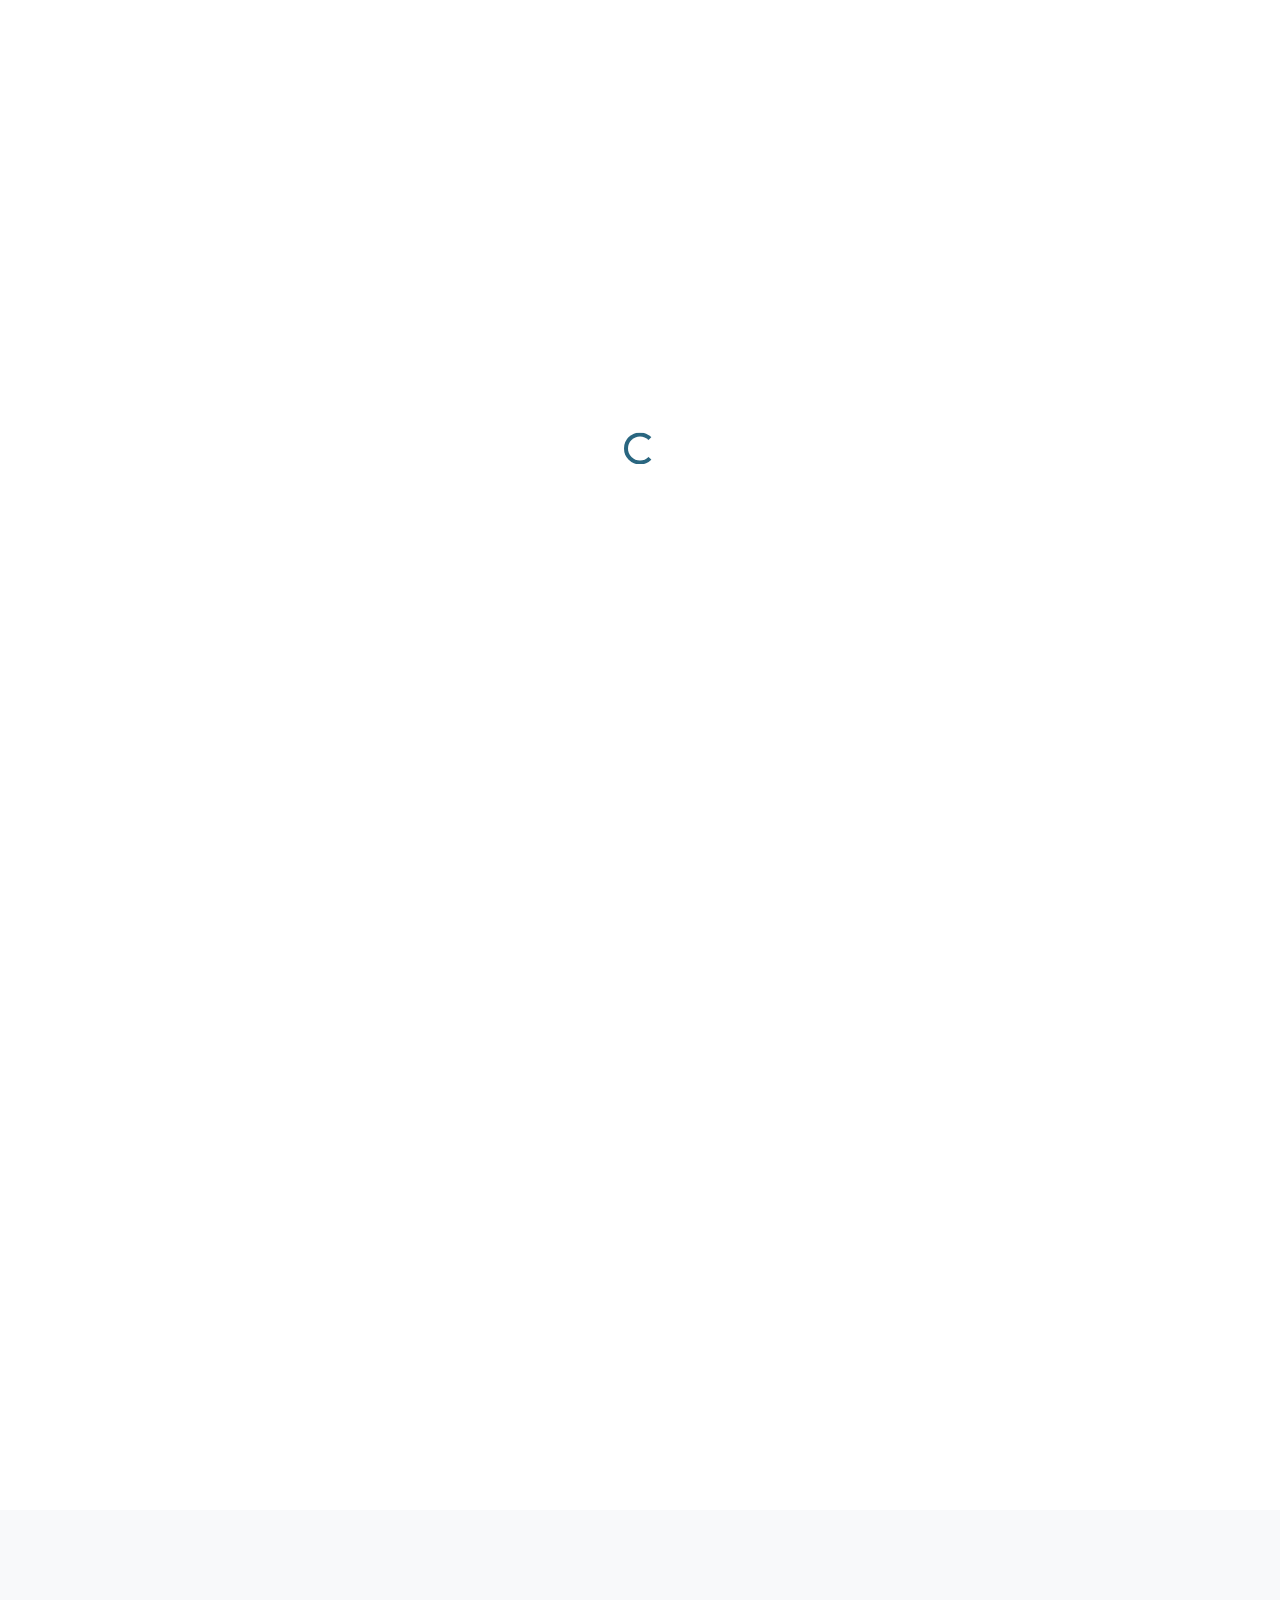
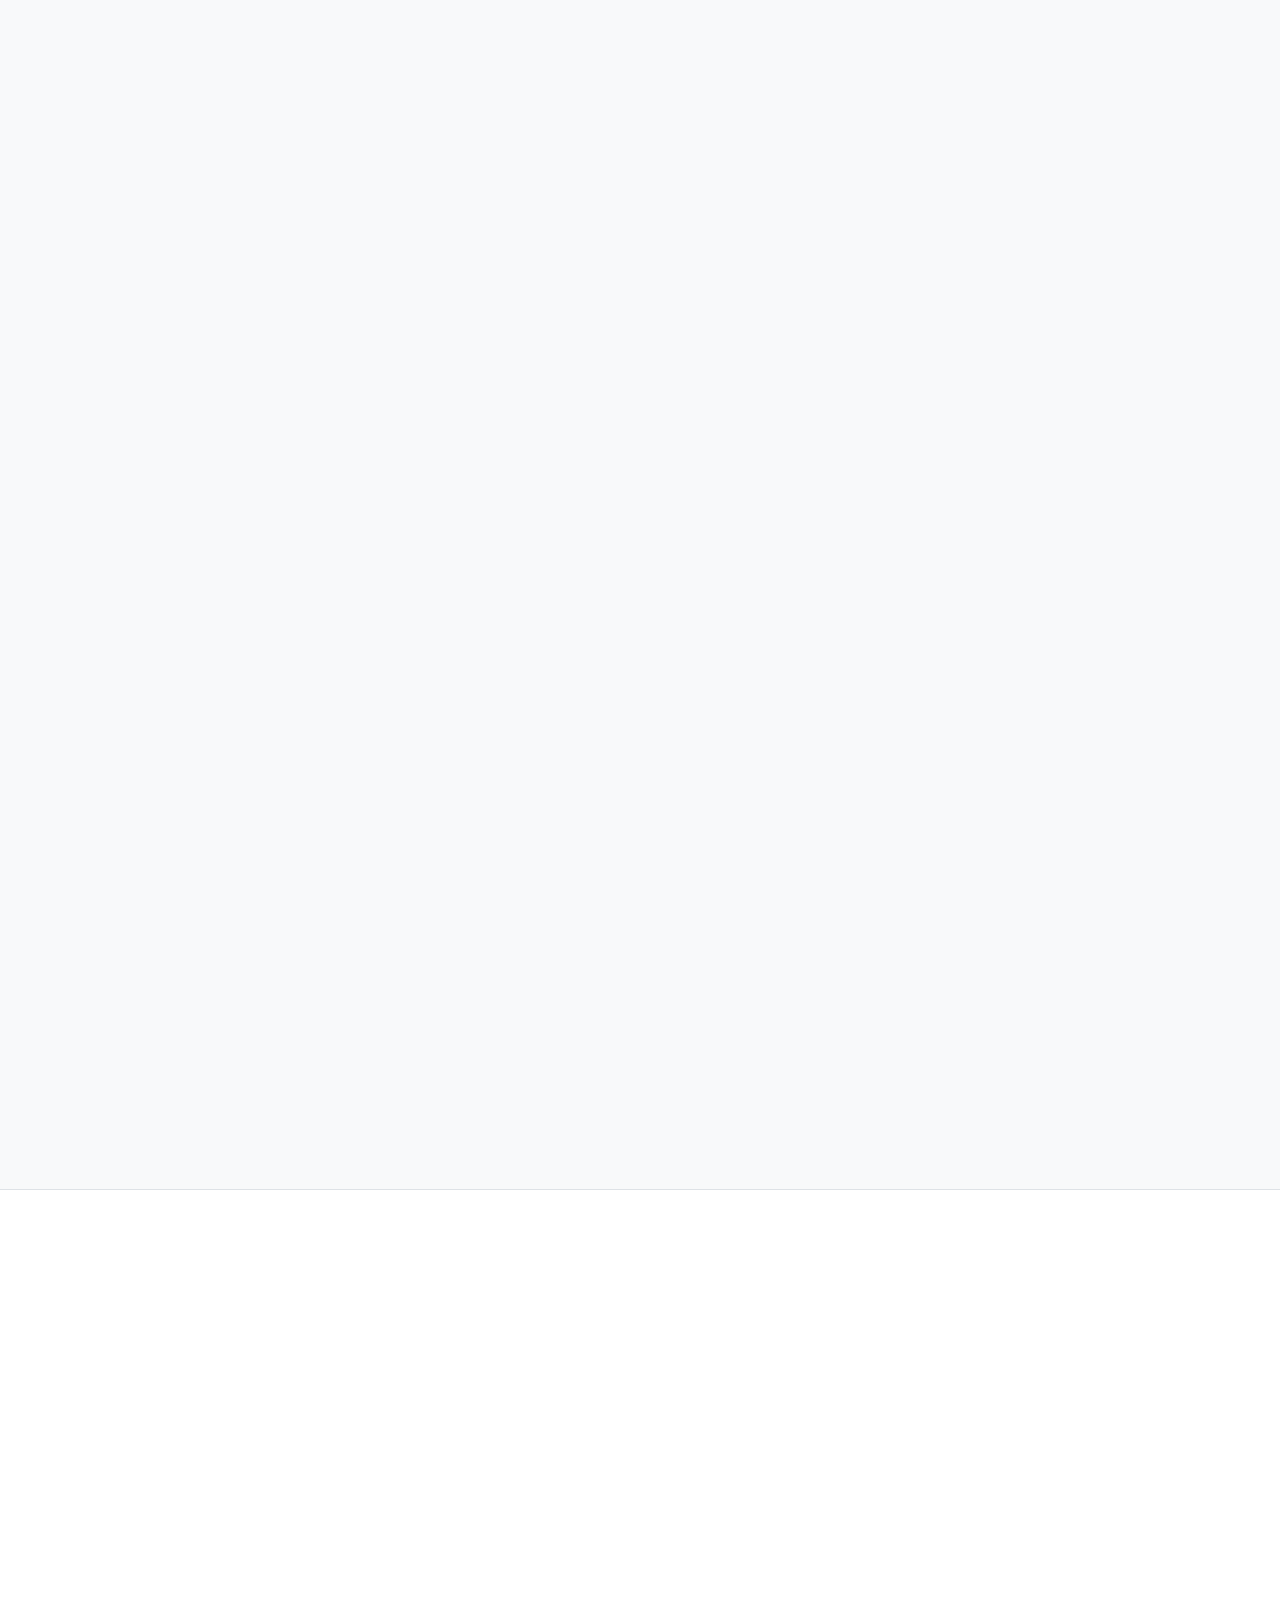
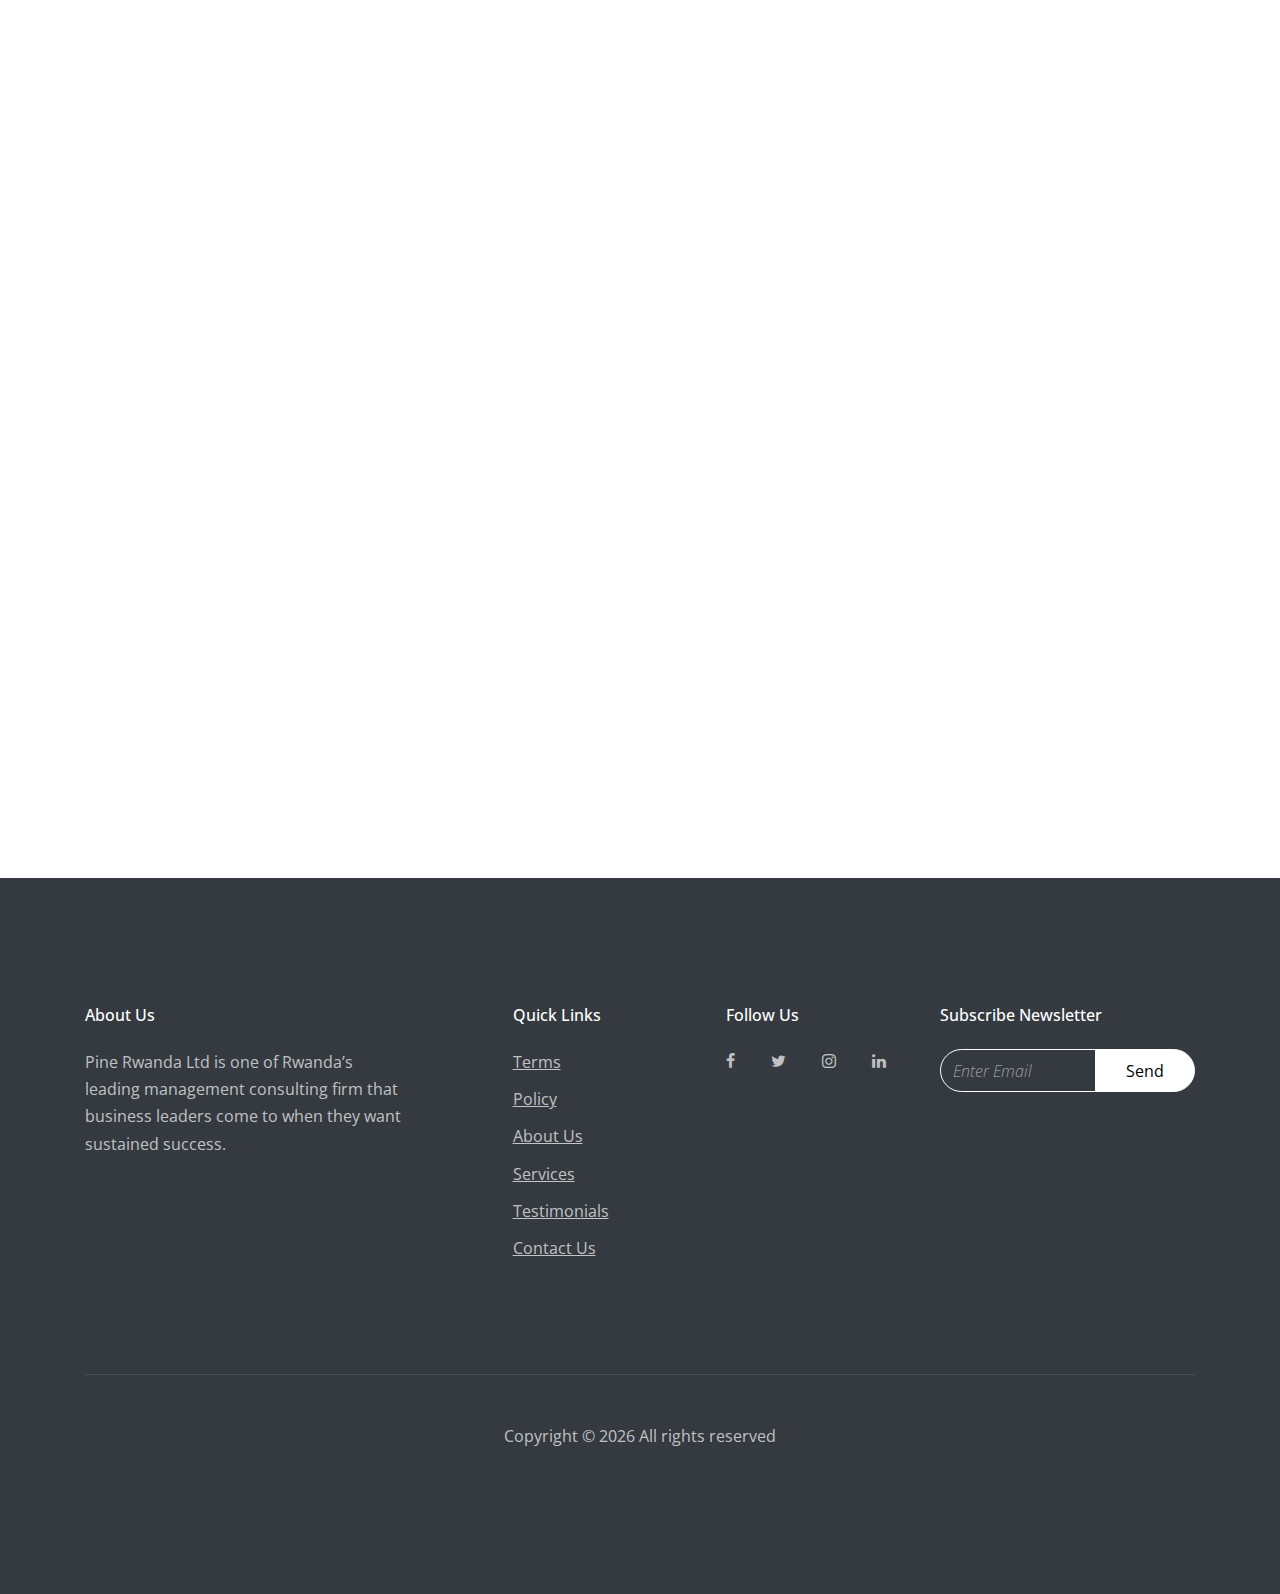
<file: index.html>
<!DOCTYPE html>
<html lang="en">
  <head>
    <title>Pine Rwanda</title>
    <meta charset="utf-8" />
    <meta
      name="viewport"
      content="width=device-width, initial-scale=1, shrink-to-fit=no"
    />

    <link
      href="https://fonts.googleapis.com/css?family=Open+Sans:300,400,700"
      rel="stylesheet"
    />
    <link rel="stylesheet" href="fonts/icomoon/style.css" />

    <link rel="stylesheet" href="css/bootstrap.min.css" />
    <link rel="stylesheet" href="css/jquery-ui.css" />
    <link rel="stylesheet" href="css/owl.carousel.min.css" />
    <link rel="stylesheet" href="css/owl.theme.default.min.css" />
    <link rel="stylesheet" href="css/owl.theme.default.min.css" />

    <link rel="stylesheet" href="css/jquery.fancybox.min.css" />

    <link rel="stylesheet" href="css/bootstrap-datepicker.css" />

    <link rel="stylesheet" href="fonts/flaticon/font/flaticon.css" />

    <link rel="stylesheet" href="css/aos.css" />

    <link rel="stylesheet" href="css/style.css" />
  </head>
  <body data-spy="scroll" data-target=".site-navbar-target" data-offset="300">
    <div id="overlayer"></div>
    <div class="loader">
      <div class="spinner-border text-primary" role="status">
        <span class="sr-only">Loading...</span>
      </div>
    </div>

    <div class="site-wrap">
      <div class="site-mobile-menu site-navbar-target">
        <div class="site-mobile-menu-header">
          <div class="site-mobile-menu-close mt-3">
            <span class="icon-close2 js-menu-toggle"></span>
          </div>
        </div>
        <div class="site-mobile-menu-body"></div>
      </div>
      <!-- Header - Navbar section-->
      <header
        class="site-navbar js-sticky-header site-navbar-target"
        role="banner"
      >
        <div class="container">
          <div class="row align-items-center">
            <div class="col-6 col-xl-2">
              <h1 class="mb-0 site-logo">
                <a href="index.html" class="h2 mb-0"
                  >Pine<strong style="color: #296680;">Rwanda</strong
                  ><span class="text-primary">.</span>
                </a>
              </h1>
            </div>

            <div class="col-12 col-md-10 d-none d-xl-block">
              <nav
                class="site-navigation position-relative text-right"
                role="navigation"
              >
                <ul
                  class="site-menu main-menu js-clone-nav mr-auto d-none d-lg-block"
                >
                  <li><a href="#home-section" class="nav-link">Home</a></li>
                  <li class="has-children">
                    <a href="#about-section" class="nav-link">About Us</a>
                    <ul class="dropdown">
                      <li>
                        <a href="#services-section" class="nav-link"
                          >Services</a
                        >
                      </li>
                      <li>
                        <a href="#testimonials-section" class="nav-link"
                          >Testimonials</a
                        >
                      </li>
                    </ul>
                  </li>

                  <li><a href="#blog-section" class="nav-link">Blog</a></li>
                  <li>
                    <a href="#contact-section" class="nav-link">Contact</a>
                  </li>
                  <li class="social">
                    <a href="#contact-section" class="nav-link"
                      ><span class="icon-facebook"></span
                    ></a>
                  </li>
                  <li class="social">
                    <a href="#contact-section" class="nav-link"
                      ><span class="icon-twitter"></span
                    ></a>
                  </li>
                  <li class="social">
                    <a href="#contact-section" class="nav-link"
                      ><span class="icon-linkedin"></span
                    ></a>
                  </li>
                </ul>
              </nav>
            </div>

            <div
              class="col-6 d-inline-block d-xl-none ml-md-0 py-3"
              style="position: relative; top: 3px;"
            >
              <a href="#" class="site-menu-toggle js-menu-toggle float-right"
                ><span class="icon-menu h3"></span
              ></a>
            </div>
          </div>
        </div>
      </header>

      <!-- Home section -->
      <div
        class="site-blocks-cover overlay"
        style="background-image: url(images/hero_2.jpg); height: 45rem;"
        data-aos="fade"
        id="home-section"
      >
        <div class="container">
          <div class="row align-items-center justify-content-center">
            <div class="col-md-10 mt-lg-5 text-center">
              <div class="single-text owl-carousel">
                <div class="slide">
                  <p class="mb-5 desc" data-aos="fade-up" data-aos-delay="100">
                    We provide Risk management and competitive strategy
                    solutions
                  </p>
                  <h1
                    class="text-uppercase"
                    style="font-size: 2rem;"
                    data-aos="fade-up"
                  >
                    BRIDGE THE GAP
                  </h1>
                  <div
                    style="padding-top: 2rem;"
                    data-aos="fade-up"
                    data-aos-delay="100"
                  >
                    <a
                      href="#contact-section"
                      class="btn btn-primary mr-2 mb-2"
                      style="
                        background-color: #296680 !important;
                        border-color: #296680 !important;
                      "
                      >Get In Touch</a
                    >
                  </div>
                </div>

                <div class="slide">
                  <p class="mb-5 desc" data-aos="fade-up" data-aos-delay="100">
                    Our cross-functional project teams are best in the business.
                  </p>
                  <h1
                    class="text-uppercase"
                    style="font-size: 2rem;"
                    data-aos="fade-up"
                  >
                    ACROSS ALL MAJOR INDUSTRIES
                  </h1>
                  <div
                    style="padding-top: 2rem;"
                    data-aos="fade-up"
                    data-aos-delay="100"
                  >
                    <a
                      href="#contact-section"
                      class="btn btn-primary mr-2 mb-2"
                      style="
                        background-color: #296680 !important;
                        border-color: #296680 !important;
                      "
                      >Get In Touch</a
                    >
                  </div>
                </div>

                <div class="slide">
                  <p class="mb-5 desc" data-aos="fade-up" data-aos-delay="100">
                    Whether your company is defending a first-to-market position
                    or seeking to increase market share,
                  </p>
                  <h1
                    class="text-uppercase"
                    style="font-size: 2rem;"
                    data-aos="fade-up"
                  >
                    UNDERSTANDING THE COMPETITIVE LANDSCAPE IS CRUCIAL.
                  </h1>
                  <div
                    style="padding-top: 2rem;"
                    data-aos="fade-up"
                    data-aos-delay="100"
                  >
                    <a
                      href="#contact-section"
                      class="btn btn-primary mr-2 mb-2"
                      style="
                        background-color: #296680 !important;
                        border-color: #296680 !important;
                      "
                      >Get In Touch</a
                    >
                  </div>
                </div>

                <div class="slide">
                  <p class="mb-5 desc" data-aos="fade-up" data-aos-delay="100">
                    We leverage best-in-class research because
                  </p>
                  <h1
                    class="text-uppercase"
                    style="font-size: 2rem;"
                    data-aos="fade-up"
                  >
                    RISK IS AN EVER-CHANGING ISSUE
                  </h1>
                  <div
                    style="padding-top: 2rem;"
                    data-aos="fade-up"
                    data-aos-delay="100"
                  >
                    <a
                      href="#contact-section"
                      class="btn btn-primary mr-2 mb-2"
                      style="
                        background-color: #296680 !important;
                        border-color: #296680 !important;
                      "
                      >Get In Touch</a
                    >
                  </div>
                </div>
                <div class="slide" pause-on-hover="true">
                  <h1
                    class="text-uppercase"
                    style="font-size: 3rem;"
                    data-aos="fade-up"
                  >
                    Daily Media review.
                  </h1>
                  <div
                    style="padding-top: 2rem;"
                    data-aos="fade-up"
                    data-aos-delay="100"
                  >
                    <form action="#" method="post" class="footer-subscribe">
                      <div class="input-group mb-3">
                        <input
                          type="text"
                          class="form-control border-secondary text-white bg-transparent"
                          placeholder="Enter Email"
                          aria-label="Enter Email"
                          aria-describedby="button-addon2"
                        />
                        <div class="input-group-append">
                          <button
                            class="btn btn-primary text-black"
                            type="button"
                            id="button-addon2"
                          >
                            Send
                          </button>
                        </div>
                      </div>
                    </form>
                  </div>
                </div>
              </div>
            </div>
          </div>
        </div>
      </div>

      <!-- Ambition -->
      <div class="site-section cta-big-image" id="about-section">
        <div class="container">
          <div class="row mb-5">
            <div class="col-md-8">
              <h2 class="section-title mb-3">
                Ambition
              </h2>
              <p class="lead" data-aos="fade-up" data-aos-delay="100">
                Pine Rwanda Ltd is one of Rwanda’s leading management consulting
                firm that business leaders come to when they want sustained
                success.
              </p>
              <p class="lead" data-aos="fade-up" data-aos-delay="100">
                Pine Rwanda Ltd enjoys a wealth of experience professionals in
                the fields of; Planning, Economics, Research, Finance and
                Accounting, Human resources, Procurement, Banking, Finance.
                Organizational development, Strategic management, ICT, Micro
                Finance, Banking, Insurance, Monitoring and Evaluation. Hence we
                give the assurance that the Firm efficiently executes assignment
                to meet client’s expectations.
              </p>
              <p class="lead" data-aos="fade-up" data-aos-delay="100">
                The firm has already carried out assignments in various
                institutions and the lessons learnt have enriched knowledge,
                skills and experiences in conducting assignments
              </p>
            </div>
            <div class="col-md-4">
              <a
                class="twitter-timeline"
                data-height="500"
                href="https://twitter.com/PineRwanda"
                >Pine Rwanda - Curated tweets by Pinerwanda</a
              >
              <script
                async
                src="https://platform.twitter.com/widgets.js"
                charset="utf-8"
              ></script>
            </div>
          </div>
        </div>
      </div>

      <!-- Services section -->
      <section
        class="site-section border-bottom bg-light"
        id="services-section"
      >
        <div class="container">
          <div class="row mb-5">
            <div class="col-12 text-center" data-aos="fade">
              <h2 class="section-title mb-3">Our Services</h2>
            </div>
          </div>
          <div class="row align-items-stretch">
            <div class="col-md-6 col-lg-4 mb-4 mb-lg-4" data-aos="fade-up">
              <div class="unit-4">
                <div class="unit-4-icon">
                  <img
                    src="images/flaticon-svg/svg/001-wallet.svg"
                    alt="Free Website Template by Free-Template.co"
                    class="img-fluid w-25 mb-4"
                  />
                </div>
                <div>
                  <h3>Market Analysis</h3>
                  <p>
                    We go beyond statistics and market share reports in order to
                    piece together the most accurate and reliable view of a
                    given market. Based on our in-depth market analysis, clients
                    are better able to understand the market, current and future
                    risks, as well as forecast trends.
                  </p>
                </div>
              </div>
            </div>
            <div
              class="col-md-6 col-lg-4 mb-4 mb-lg-4"
              data-aos="fade-up"
              data-aos-delay="100"
            >
              <div class="unit-4">
                <div class="unit-4-icon">
                  <img
                    src="images/flaticon-svg/svg/006-credit-card.svg"
                    alt="Free Website Template by Free-Template.co"
                    class="img-fluid w-25 mb-4"
                  />
                </div>
                <div>
                  <h3>Global Market Assessments</h3>
                  <p>
                    In today’s economy it is not enough to understand your local
                    and regional market; today’s businesses need an accurate and
                    reliable global view. We conduct research in Asia, Africa,
                    Europe, Latin America, and the Middle East to ensure clients
                    the most comprehensive global coverage available.
                  </p>
                </div>
              </div>
            </div>
            <div
              class="col-md-6 col-lg-4 mb-4 mb-lg-4"
              data-aos="fade-up"
              data-aos-delay="200"
            >
              <div class="unit-4">
                <div class="unit-4-icon">
                  <img
                    src="images/flaticon-svg/svg/002-rich.svg"
                    alt="Free Website Template by Free-Template.co"
                    class="img-fluid w-25 mb-4"
                  />
                </div>
                <div>
                  <h3>Competitive Landscape Studies</h3>
                  <p>
                    Whether your company is defending a first-to-market position
                    or seeking to increase market share, understanding the
                    competitive landscape is crucial to a company’s strategy. We
                    have developed a proven methodology for building and
                    communicating a comprehensive view of the market and the
                    competition. Combining in-depth primary research with
                    innovative analysis, we are able to provide a comprehensive
                    and holistic competitive landscape.
                  </p>
                </div>
              </div>
            </div>

            <div
              class="col-md-6 col-lg-4 mb-4 mb-lg-4"
              data-aos="fade-up"
              data-aos-delay=""
            >
              <div class="unit-4">
                <div class="unit-4-icon">
                  <img
                    src="images/flaticon-svg/svg/003-notes.svg"
                    alt="Free Website Template by Free-Template.co"
                    class="img-fluid w-25 mb-4"
                  />
                </div>
                <div>
                  <h3>Risk Assessments.</h3>
                  <p>
                    Risk is an ever-changing issue and we pride ourselves in our
                    ability to identify, mitigate, and monitor risks across a
                    variety of industries to give our client’s a distinct
                    competitive advantage when it comes to global operations.
                  </p>
                </div>
              </div>
            </div>
            <div
              class="col-md-6 col-lg-4 mb-4 mb-lg-4"
              data-aos="fade-up"
              data-aos-delay="100"
            >
              <div class="unit-4">
                <div class="unit-4-icon">
                  <img
                    src="images/flaticon-svg/svg/004-cart.svg"
                    alt="Free Website Template by Free-Template.co"
                    class="img-fluid w-25 mb-4"
                  />
                </div>
                <div>
                  <h3>Competitor & Product Profiles</h3>
                  <p>
                    Our Competitor Profiles Team provide clients with an
                    in-depth look at their competitors, to include their current
                    market positioning and product pipeline as well as strategic
                    objectives and management profiles. Our goal is to provide
                    our clients with the most comprehensive and accurate view of
                    the competition.
                  </p>
                </div>
              </div>
            </div>
            <div
              class="col-md-6 col-lg-4 mb-4 mb-lg-4"
              data-aos="fade-up"
              data-aos-delay="200"
            >
              <div class="unit-4">
                <div class="unit-4-icon">
                  <img
                    src="images/flaticon-svg/svg/005-megaphone.svg"
                    alt="Free Website Template by Free-Template.co"
                    class="img-fluid w-25 mb-4"
                  />
                </div>
                <div>
                  <h3>Risk Management</h3>
                  <p>
                    We support companies in important decisions on market entry,
                    risk mitigation, technology, private equity and M&A,
                    overseas expansion, and country and market analysis.
                    Together with our clients, JFM Consult specializes in
                    identifying, mitigating, and monitoring risk across your
                    industry to give our clients a distinct competitive
                    advantage when it comes to operating in an oceanic market.
                  </p>
                </div>
              </div>
            </div>
          </div>
        </div>
      </section>

      <!-- Gallery section -->
      <!-- <section class="site-section" id="gallery-section" data-aos="fade">
        <div class="container">
          <div class="row mb-3">
            <div class="col-12 text-center">
              <h2 class="section-title mb-3">Gallery</h2>
            </div>
          </div>

          <div id="posts" class="row no-gutter">
            <div class="item web col-sm-6 col-md-4 col-lg-4 col-xl-3 mb-4">
              <a href="images/img_1.jpg" class="item-wrap fancybox">
                <span class="icon-search2"></span>
                <img class="img-fluid" src="images/img_1.jpg" />
              </a>
            </div>
            <div class="item web col-sm-6 col-md-4 col-lg-4 col-xl-3 mb-4">
              <a
                href="images/img_2.jpg"
                class="item-wrap fancybox"
                data-fancybox="gallery2"
              >
                <span class="icon-search2"></span>
                <img class="img-fluid" src="images/img_2.jpg" />
              </a>
            </div>

            <div class="item brand col-sm-6 col-md-4 col-lg-4 col-xl-3 mb-4">
              <a
                href="images/img_3.jpg"
                class="item-wrap fancybox"
                data-fancybox="gallery2"
              >
                <span class="icon-search2"></span>
                <img class="img-fluid" src="images/img_3.jpg" />
              </a>
            </div>

            <div class="item design col-sm-6 col-md-4 col-lg-4 col-xl-3 mb-4">
              <a
                href="images/img_4.jpg"
                class="item-wrap fancybox"
                data-fancybox="gallery2"
              >
                <span class="icon-search2"></span>
                <img class="img-fluid" src="images/img_4.jpg" />
              </a>
            </div>

            <div class="item web col-sm-6 col-md-4 col-lg-4 col-xl-3 mb-4">
              <a
                href="images/img_5.jpg"
                class="item-wrap fancybox"
                data-fancybox="gallery2"
              >
                <span class="icon-search2"></span>
                <img class="img-fluid" src="images/img_5.jpg" />
              </a>
            </div>

            <div class="item brand col-sm-6 col-md-4 col-lg-4 col-xl-3 mb-4">
              <a
                href="images/img_1.jpg"
                class="item-wrap fancybox"
                data-fancybox="gallery2"
              >
                <span class="icon-search2"></span>
                <img class="img-fluid" src="images/img_1.jpg" />
              </a>
            </div>

            <div class="item web col-sm-6 col-md-4 col-lg-4 col-xl-3 mb-4">
              <a
                href="images/img_2.jpg"
                class="item-wrap fancybox"
                data-fancybox="gallery2"
              >
                <span class="icon-search2"></span>
                <img class="img-fluid" src="images/img_2.jpg" />
              </a>
            </div>

            <div class="item design col-sm-6 col-md-4 col-lg-4 col-xl-3 mb-4">
              <a
                href="images/img_3.jpg"
                class="item-wrap fancybox"
                data-fancybox="gallery2"
              >
                <span class="icon-search2"></span>
                <img class="img-fluid" src="images/img_3.jpg" />
              </a>
            </div>

            <div class="item web col-sm-6 col-md-4 col-lg-4 col-xl-3 mb-4">
              <a
                href="images/img_4.jpg"
                class="item-wrap fancybox"
                data-fancybox="gallery2"
              >
                <span class="icon-search2"></span>
                <img class="img-fluid" src="images/img_4.jpg" />
              </a>
            </div>

            <div class="item design col-sm-6 col-md-4 col-lg-4 col-xl-3 mb-4">
              <a
                href="images/img_5.jpg"
                class="item-wrap fancybox"
                data-fancybox="gallery2"
              >
                <span class="icon-search2"></span>
                <img class="img-fluid" src="images/img_5.jpg" />
              </a>
            </div>

            <div class="item brand col-sm-6 col-md-4 col-lg-4 col-xl-3 mb-4">
              <a
                href="images/img_1.jpg"
                class="item-wrap fancybox"
                data-fancybox="gallery2"
              >
                <span class="icon-search2"></span>
                <img class="img-fluid" src="images/img_1.jpg" />
              </a>
            </div>

            <div class="item design col-sm-6 col-md-4 col-lg-4 col-xl-3 mb-4">
              <a
                href="images/img_2.jpg"
                class="item-wrap fancybox"
                data-fancybox="gallery2"
              >
                <span class="icon-search2"></span>
                <img class="img-fluid" src="images/img_2.jpg" />
              </a>
            </div>
          </div>
        </div>
      </section> -->

      <!-- Process section -->
      <!-- <section class="site-section">
        <div class="container">
          <div class="row mb-5 justify-content-center">
            <div class="col-md-7 text-center">
              <h2
                class="section-title mb-3"
                data-aos="fade-up"
                data-aos-delay=""
              >
                How It Works
              </h2>
              <p class="lead" data-aos="fade-up" data-aos-delay="100">
                Lorem ipsum dolor, sit amet consectetur adipisicing elit.
                Voluptas fugiat molestiae eligendi repudiandae error?
              </p>
            </div>
          </div>

          <div class="row align-items-lg-center">
            <div class="col-lg-6 mb-5" data-aos="fade-up" data-aos-delay="">
              <div class="owl-carousel slide-one-item-alt">
                <img src="images/img_1.jpg" alt="Image" class="img-fluid" />
                <img src="images/img_2.jpg" alt="Image" class="img-fluid" />
                <img src="images/img_3.jpg" alt="Image" class="img-fluid" />
              </div>
              <div class="custom-direction">
                <a href="#" class="custom-prev"
                  ><span><span class="icon-keyboard_backspace"></span></span></a
                ><a href="#" class="custom-next"
                  ><span><span class="icon-keyboard_backspace"></span></span
                ></a>
              </div>
            </div>
            <div
              class="col-lg-5 ml-auto"
              data-aos="fade-up"
              data-aos-delay="100"
            >
              <div class="owl-carousel slide-one-item-alt-text">
                <div>
                  <h2 class="section-title mb-3">01. Online Applications</h2>
                  <p>
                    Lorem ipsum dolor sit amet consectetur adipisicing elit.
                    Cumque nisi, deserunt necessitatibus odio magnam nihil illum
                    neque voluptas?
                  </p>

                  <p>
                    <a href="#" class="btn btn-primary mr-2 mb-2">Learn More</a>
                  </p>
                </div>
                <div>
                  <h2 class="section-title mb-3">02. Get an approval</h2>
                  <p>
                    Lorem ipsum dolor sit amet consectetur adipisicing elit.
                    Cumque nisi, deserunt necessitatibus odio magnam nihil illum
                    neque voluptas?
                  </p>
                  <p>
                    <a href="#" class="btn btn-primary mr-2 mb-2">Learn More</a>
                  </p>
                </div>
                <div>
                  <h2 class="section-title mb-3">03. Card delivery</h2>
                  <p>
                    Lorem ipsum dolor, sit amet consectetur adipisicing elit.
                    Inventore sapiente labore eius ullam? Iusto?
                  </p>

                  <p>
                    <a href="#" class="btn btn-primary mr-2 mb-2">Learn More</a>
                  </p>
                </div>
              </div>
            </div>
          </div>
        </div>
      </section> -->

      <!-- Testimonials section -->
      <!-- <section
        class="site-section testimonial-wrap"
        id="testimonials-section"
        data-aos="fade"
      >
        <div class="container">
          <div class="row mb-5">
            <div class="col-12 text-center">
              <h2 class="section-title mb-3">Happy Customers</h2>
            </div>
          </div>
        </div>
        <div class="slide-one-item home-slider owl-carousel">
          <div>
            <div class="testimonial">
              <blockquote class="mb-5">
                <p>
                  &ldquo;Lorem ipsum dolor sit, amet consectetur adipisicing
                  elit. Deleniti tenetur ad perspiciatis quam atque eius quia
                  suscipit repudiandae animi voluptatem.&rdquo;
                </p>
              </blockquote>

              <figure
                class="mb-4 d-flex align-items-center justify-content-center"
              >
                <div>
                  <img
                    src="images/person_1.jpg"
                    alt="Image"
                    class="w-50 img-fluid mb-3"
                  />
                </div>
                <p>John Smith</p>
              </figure>
            </div>
          </div>
          <div>
            <div class="testimonial">
              <blockquote class="mb-5">
                <p>
                  &ldquo;Lorem ipsum, dolor sit amet consectetur adipisicing
                  elit. Voluptates exercitationem ut totam distinctio magnam
                  quisquam, unde iure. Labore!.&rdquo;
                </p>
              </blockquote>
              <figure
                class="mb-4 d-flex align-items-center justify-content-center"
              >
                <div>
                  <img
                    src="images/person_2.jpg"
                    alt="Image"
                    class="w-50 img-fluid mb-3"
                  />
                </div>
                <p>Christine Aguilar</p>
              </figure>
            </div>
          </div>

          <div>
            <div class="testimonial">
              <blockquote class="mb-5">
                <p>
                  &ldquo;Lorem ipsum dolor sit amet consectetur adipisicing
                  elit. Maxime eligendi odio nihil officia quasi nostrum, ipsa
                  est? Culpa, ullam dolorem!&rdquo;
                </p>
              </blockquote>
              <figure
                class="mb-4 d-flex align-items-center justify-content-center"
              >
                <div>
                  <img
                    src="images/person_3.jpg"
                    alt="Image"
                    class="w-50 img-fluid mb-3"
                  />
                </div>
                <p>Robert Spears</p>
              </figure>
            </div>
          </div>

          <div>
            <div class="testimonial">
              <blockquote class="mb-5">
                <p>
                  &ldquo;Lorem ipsum dolor sit amet consectetur adipisicing
                  elit. Nihil veniam tempora beatae animi in sapiente quos
                  maiores ex aut.&rdquo;
                </p>
              </blockquote>
              <figure
                class="mb-4 d-flex align-items-center justify-content-center"
              >
                <div>
                  <img
                    src="images/person_1.jpg"
                    alt="Image"
                    class="w-50 img-fluid mb-3"
                  />
                </div>
                <p>Bruce Rogers</p>
              </figure>
            </div>
          </div>
        </div>
      </section> -->

      <!-- Pricing section -->
      <!-- <section class="site-section bg-light" id="pricing-section">
        <div class="container">
          <div class="row mb-5">
            <div class="col-12 text-center" data-aos="fade-up">
              <h2 class="section-title mb-3">Pricing</h2>
            </div>
          </div>
          <div class="row mb-5">
            <div
              class="col-md-6 mb-4 mb-lg-0 col-lg-4"
              data-aos="fade-up"
              data-aos-delay=""
            >
              <div class="pricing">
                <h3 class="text-center text-black">Basic</h3>
                <div class="price text-center mb-4">
                  <span><span>$47</span> / year</span>
                </div>
                <ul class="list-unstyled ul-check success mb-5">
                  <li>Officia quaerat eaque neque</li>
                  <li>Possimus aut consequuntur incidunt</li>
                  <li class="remove">Lorem ipsum dolor sit amet</li>
                  <li class="remove">Consectetur adipisicing elit</li>
                  <li class="remove">Dolorum esse odio quas architecto sint</li>
                </ul>
                <p class="text-center">
                  <a href="#" class="btn btn-secondary">Buy Now</a>
                </p>
              </div>
            </div>

            <div
              class="col-md-6 mb-4 mb-lg-0 col-lg-4 pricing-popular"
              data-aos="fade-up"
              data-aos-delay="100"
            >
              <div class="pricing">
                <h3 class="text-center text-black">Premium</h3>
                <div class="price text-center mb-4">
                  <span><span>$200</span> / year</span>
                </div>
                <ul class="list-unstyled ul-check success mb-5">
                  <li>Officia quaerat eaque neque</li>
                  <li>Possimus aut consequuntur incidunt</li>
                  <li>Lorem ipsum dolor sit amet</li>
                  <li>Consectetur adipisicing elit</li>
                  <li class="remove">Dolorum esse odio quas architecto sint</li>
                </ul>
                <p class="text-center">
                  <a href="#" class="btn btn-primary">Buy Now</a>
                </p>
              </div>
            </div>

            <div
              class="col-md-6 mb-4 mb-lg-0 col-lg-4"
              data-aos="fade-up"
              data-aos-delay="200"
            >
              <div class="pricing">
                <h3 class="text-center text-black">Professional</h3>
                <div class="price text-center mb-4">
                  <span><span>$750</span> / year</span>
                </div>
                <ul class="list-unstyled ul-check success mb-5">
                  <li>Officia quaerat eaque neque</li>
                  <li>Possimus aut consequuntur incidunt</li>
                  <li>Lorem ipsum dolor sit amet</li>
                  <li>Consectetur adipisicing elit</li>
                  <li>Dolorum esse odio quas architecto sint</li>
                </ul>
                <p class="text-center">
                  <a href="#" class="btn btn-secondary">Buy Now</a>
                </p>
              </div>
            </div>
          </div>
        </div>
      </section> -->

      <!-- Blog section -->
      <!-- <section class="site-section" id="blog-section">
        <div class="container">
          <div class="row mb-5">
            <div class="col-12 text-center" data-aos="fade">
              <h2 class="section-title mb-3">Our Blog</h2>
            </div>
          </div>

          <div class="row">
            <div
              class="col-md-6 col-lg-4 mb-4 mb-lg-4"
              data-aos="fade-up"
              data-aos-delay=""
            >
              <div class="h-entry">
                <a href="single.html">
                  <img src="images/img_1.jpg" alt="Image" class="img-fluid" />
                </a>
                <h2 class="font-size-regular">
                  <a href="#">Banking is good for business? Why?</a>
                </h2>
                <div class="meta mb-4">
                  Ham Brook <span class="mx-2">&bullet;</span> Jan 18, 2019<span
                    class="mx-2"
                    >&bullet;</span
                  >
                  <a href="#">News</a>
                </div>
                <p>
                  Lorem ipsum dolor sit amet consectetur adipisicing elit. Natus
                  eligendi nobis ea maiores sapiente veritatis reprehenderit
                  suscipit quaerat rerum voluptatibus a eius.
                </p>
                <p><a href="single.html">Continue Reading...</a></p>
              </div>
            </div>
            <div
              class="col-md-6 col-lg-4 mb-4 mb-lg-4"
              data-aos="fade-up"
              data-aos-delay="100"
            >
              <div class="h-entry">
                <a href="single.html">
                  <img src="images/img_4.jpg" alt="Image" class="img-fluid" />
                </a>
                <h2 class="font-size-regular">
                  <a href="#">Banking is good for business? Why?</a>
                </h2>
                <div class="meta mb-4">
                  James Phelps <span class="mx-2">&bullet;</span> Jan 18,
                  2019<span class="mx-2">&bullet;</span> <a href="#">News</a>
                </div>
                <p>
                  Lorem ipsum dolor sit amet consectetur adipisicing elit. Natus
                  eligendi nobis ea maiores sapiente veritatis reprehenderit
                  suscipit quaerat rerum voluptatibus a eius.
                </p>
                <p><a href="single.html">Continue Reading...</a></p>
              </div>
            </div>
            <div
              class="col-md-6 col-lg-4 mb-4 mb-lg-4"
              data-aos="fade-up"
              data-aos-delay="200"
            >
              <div class="h-entry">
                <a href="single.html">
                  <img src="images/img_3.jpg" alt="Image" class="img-fluid" />
                </a>
                <h2 class="font-size-regular">
                  <a href="#">Banking is good for business? Why?</a>
                </h2>
                <div class="meta mb-4">
                  James Phelps <span class="mx-2">&bullet;</span> Jan 18,
                  2019<span class="mx-2">&bullet;</span> <a href="#">News</a>
                </div>
                <p>
                  Lorem ipsum dolor sit amet consectetur adipisicing elit. Natus
                  eligendi nobis ea maiores sapiente veritatis reprehenderit
                  suscipit quaerat rerum voluptatibus a eius.
                </p>
                <p><a href="single.html">Continue Reading...</a></p>
              </div>
            </div>
          </div>
        </div>
      </section> -->

      <!-- Contact us section -->
      <section
        class="site-section bg-light"
        id="contact-section"
        data-aos="fade"
      >
        <div class="container">
          <div class="row mb-5">
            <div class="col-12 text-center">
              <h2 class="section-title mb-3">Contact Us</h2>
            </div>
          </div>
          <div class="row mb-5">
            <!-- <div class="col-md-4 text-center">
              <p class="mb-4">
                <span class="icon-room d-block h2 text-primary"></span>
                <span>Kg 102 st, Kigali, Rwanda</span>
              </p>
            </div>
            <div class="col-md-4 text-center">
              <p class="mb-4">
                <span class="icon-phone d-block h2 text-primary"></span>
                <a href="#">+250 785 1414 80</a>
              </p>
            </div> -->
            <div class="col-md-4 text-center">
              <p class="mb-0">
                <span class="icon-mail_outline d-block h2 text-primary"></span>
                <a href="#">info@pinerwanda.com</a>
              </p>
            </div>
          </div>
          <div class="row">
            <div class="col-md-12 mb-5">
              <form class="p-5 bg-white" id="contactForm" data-netlify="true">
                <h2 class="h4 text-black mb-5">Contact Form</h2>

                <div class="row form-group">
                  <div class="col-md-6 mb-3 mb-md-0">
                    <label class="text-black" for="fname">First Name</label>
                    <input
                      type="text"
                      name="fname"
                      id="fname"
                      class="form-control"
                    />
                  </div>
                  <div class="col-md-6">
                    <label class="text-black" for="lname">Last Name</label>
                    <input
                      type="text"
                      name="lname"
                      id="lname"
                      class="form-control"
                    />
                  </div>
                </div>

                <div class="row form-group">
                  <div class="col-md-12">
                    <label class="text-black" for="email">Email</label>
                    <input
                      type="email"
                      name="email"
                      id="email"
                      class="form-control"
                    />
                  </div>
                </div>

                <div class="row form-group">
                  <div class="col-md-12">
                    <label class="text-black" for="subject">Subject</label>
                    <input
                      type="subject"
                      name="subject"
                      id="subject"
                      class="form-control"
                    />
                  </div>
                </div>

                <div class="row form-group">
                  <div class="col-md-12">
                    <label class="text-black" for="message">Message</label>
                    <textarea
                      name="message"
                      id="message"
                      cols="30"
                      rows="7"
                      class="form-control"
                      placeholder="Write your notes or questions here..."
                    ></textarea>
                  </div>
                </div>

                <div class="row form-group">
                  <div class="col-md-12">
                    <input
                      type="submit"
                      value="Send Message"
                      class="btn btn-primary btn-md text-white sendMessage"
                    />
                  </div>
                </div>
              </form>
            </div>
          </div>
        </div>
      </section>

      <footer class="site-footer">
        <div class="container">
          <div class="row">
            <div class="col-md-9">
              <div class="row">
                <div class="col-md-5">
                  <h2 class="footer-heading mb-4">About Us</h2>
                  <p>
                    Pine Rwanda Ltd is one of Rwanda’s leading management
                    consulting firm that business leaders come to when they want
                    sustained success.
                  </p>
                </div>
                <div class="col-md-3 ml-auto">
                  <h2 class="footer-heading mb-4">Quick Links</h2>
                  <ul class="list-unstyled">
                    <li>
                      <a href="#about-section" class="smoothscroll">Terms</a>
                    </li>
                    <li>
                      <a href="#about-section" class="smoothscroll">Policy</a>
                    </li>
                    <li>
                      <a href="#about-section" class="smoothscroll">About Us</a>
                    </li>
                    <li>
                      <a href="#services-section" class="smoothscroll"
                        >Services</a
                      >
                    </li>
                    <li>
                      <a href="#testimonials-section" class="smoothscroll"
                        >Testimonials</a
                      >
                    </li>
                    <li>
                      <a href="#contact-section" class="smoothscroll"
                        >Contact Us</a
                      >
                    </li>
                  </ul>
                </div>
                <div class="col-md-3 footer-social">
                  <h2 class="footer-heading mb-4">Follow Us</h2>
                  <a href="#" class="pl-0 pr-3"
                    ><span class="icon-facebook"></span
                  ></a>
                  <a href="#" class="pl-3 pr-3"
                    ><span class="icon-twitter"></span
                  ></a>
                  <a href="#" class="pl-3 pr-3"
                    ><span class="icon-instagram"></span
                  ></a>
                  <a href="#" class="pl-3 pr-3"
                    ><span class="icon-linkedin"></span
                  ></a>
                </div>
              </div>
            </div>
            <div class="col-md-3">
              <h2 class="footer-heading mb-4">Subscribe Newsletter</h2>
              <form action="#" method="post" class="footer-subscribe">
                <div class="input-group mb-3">
                  <input
                    type="text"
                    class="form-control border-secondary text-white bg-transparent"
                    placeholder="Enter Email"
                    aria-label="Enter Email"
                    aria-describedby="button-addon2"
                  />
                  <div class="input-group-append">
                    <button
                      class="btn btn-primary text-black"
                      type="button"
                      id="button-addon2"
                    >
                      Send
                    </button>
                  </div>
                </div>
              </form>
            </div>
          </div>
          <div class="row pt-5 mt-5 text-center">
            <div class="col-md-12">
              <div class="border-top pt-5">
                <!-- Link back to Colorlib can't be removed. Template is licensed under CC BY 3.0. -->
                <p>
                  Copyright &copy;
                  <script>
                    document.write(new Date().getFullYear());
                  </script>
                  All rights reserved
                  <!-- Link back to Colorlib can't be removed. Template is licensed under CC BY 3.0. -->
                </p>
              </div>
            </div>
          </div>
        </div>
      </footer>
    </div>
    <!-- .site-wrap -->

    <script src="js/jquery-3.3.1.min.js"></script>
    <script src="js/jquery-ui.js"></script>
    <script src="js/popper.min.js"></script>
    <script src="js/bootstrap.min.js"></script>
    <script src="js/owl.carousel.min.js"></script>
    <script src="js/jquery.countdown.min.js"></script>
    <script src="js/jquery.easing.1.3.js"></script>
    <script src="js/aos.js"></script>
    <script src="js/jquery.fancybox.min.js"></script>
    <script src="js/jquery.sticky.js"></script>
    <script src="js/isotope.pkgd.min.js"></script>

    <script src="js/main.js"></script>
  </body>
</html>
</file>
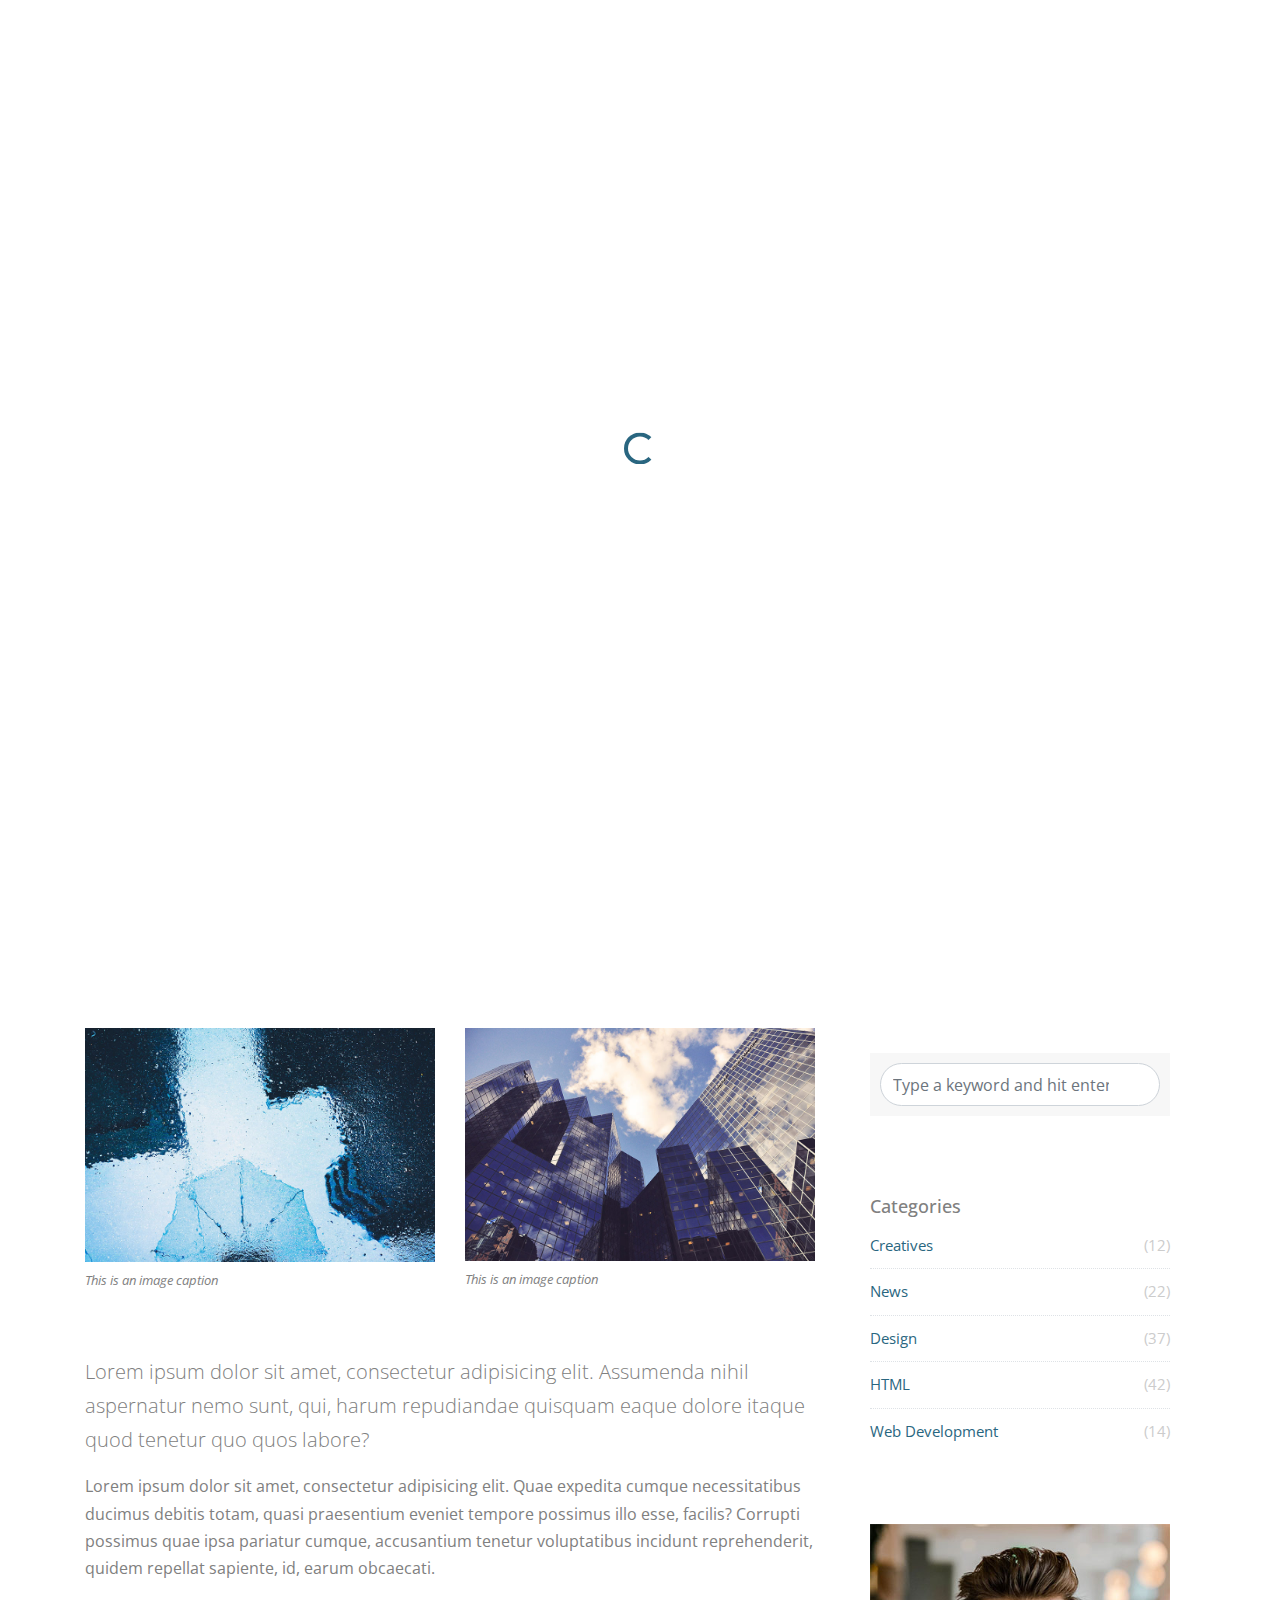
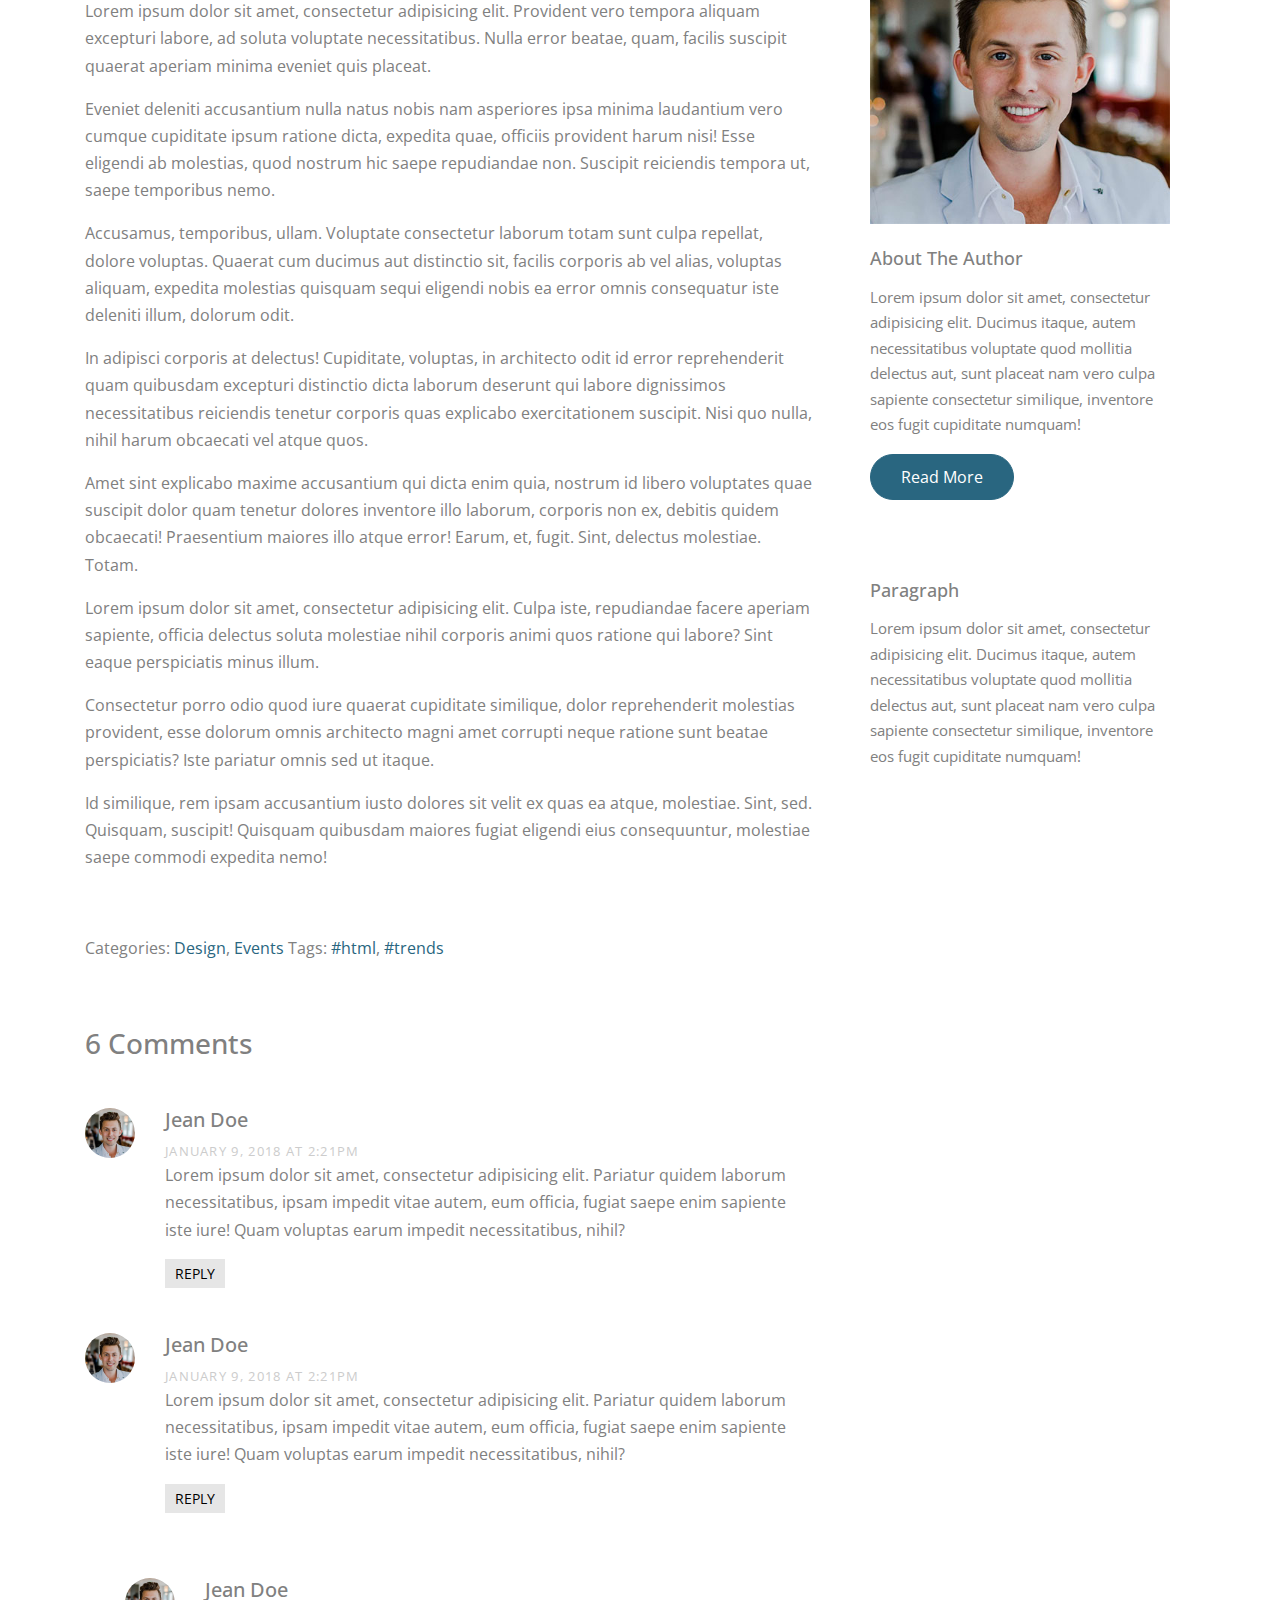
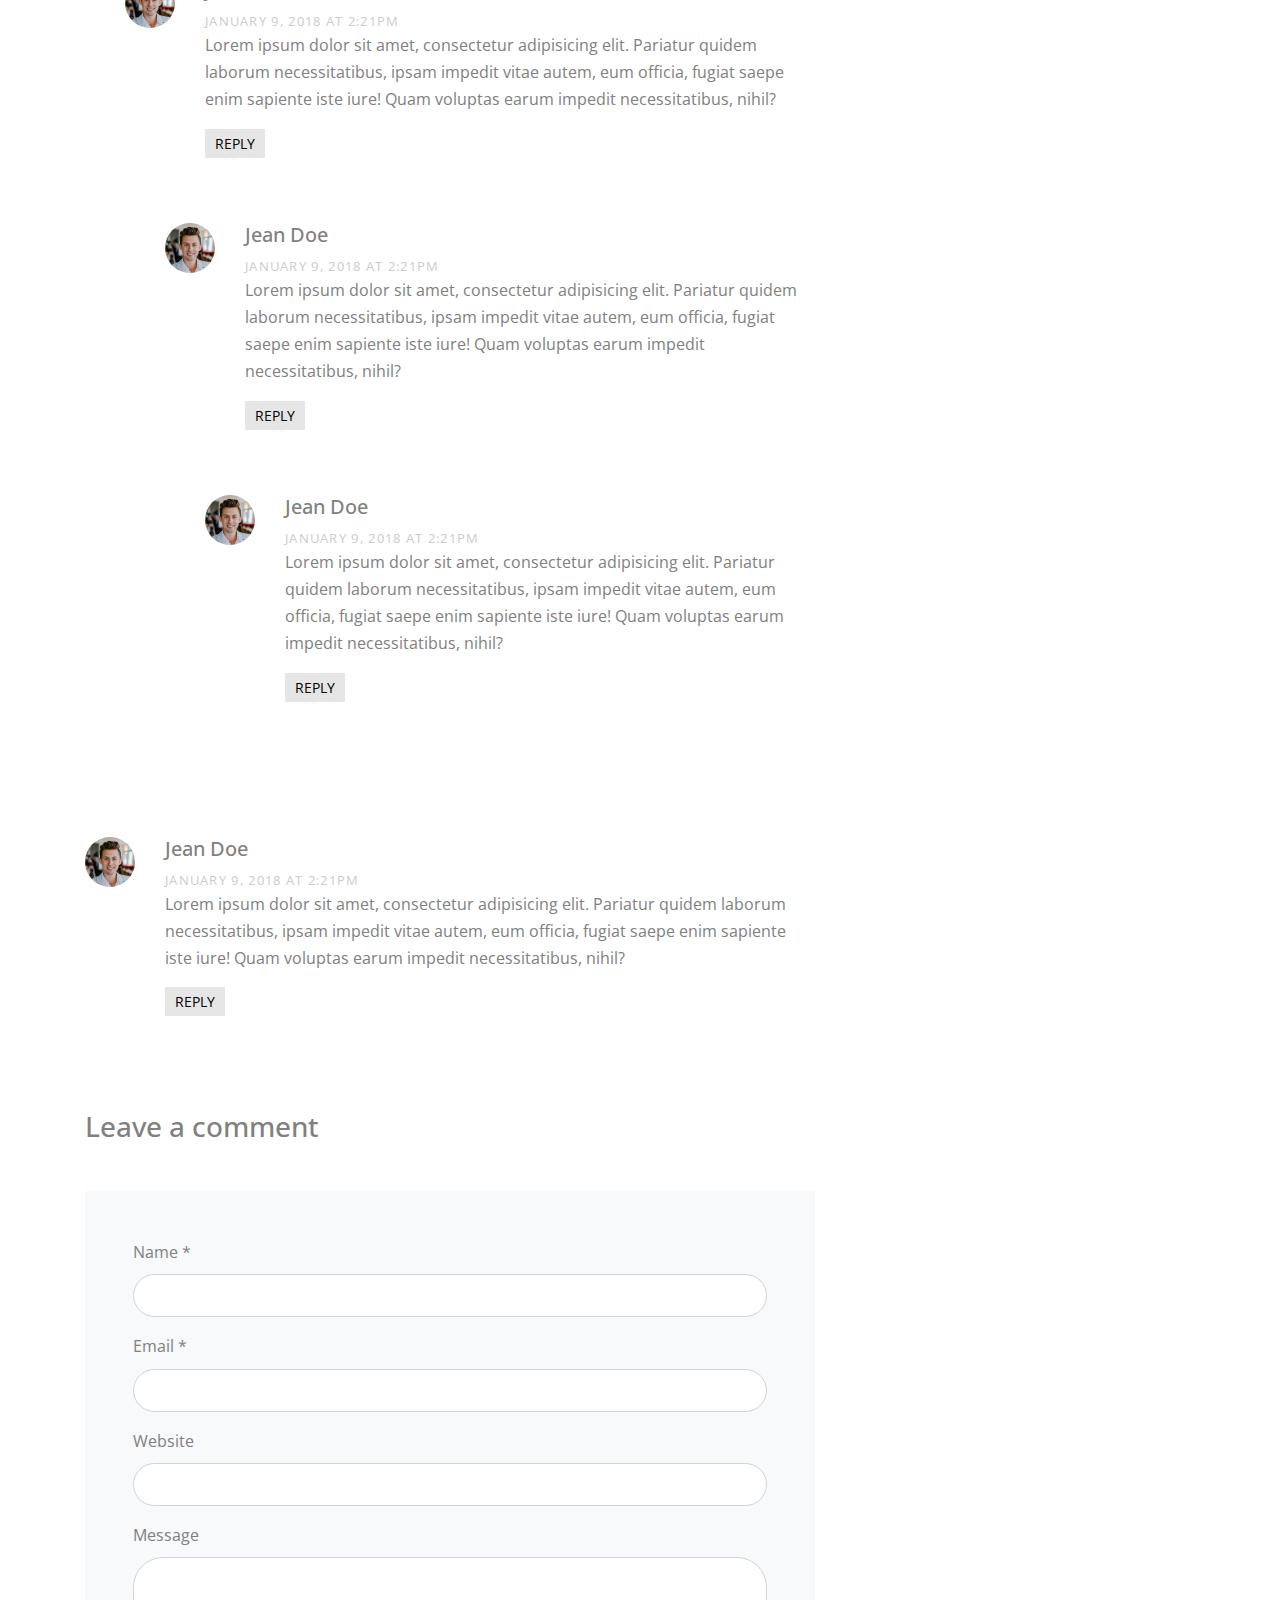
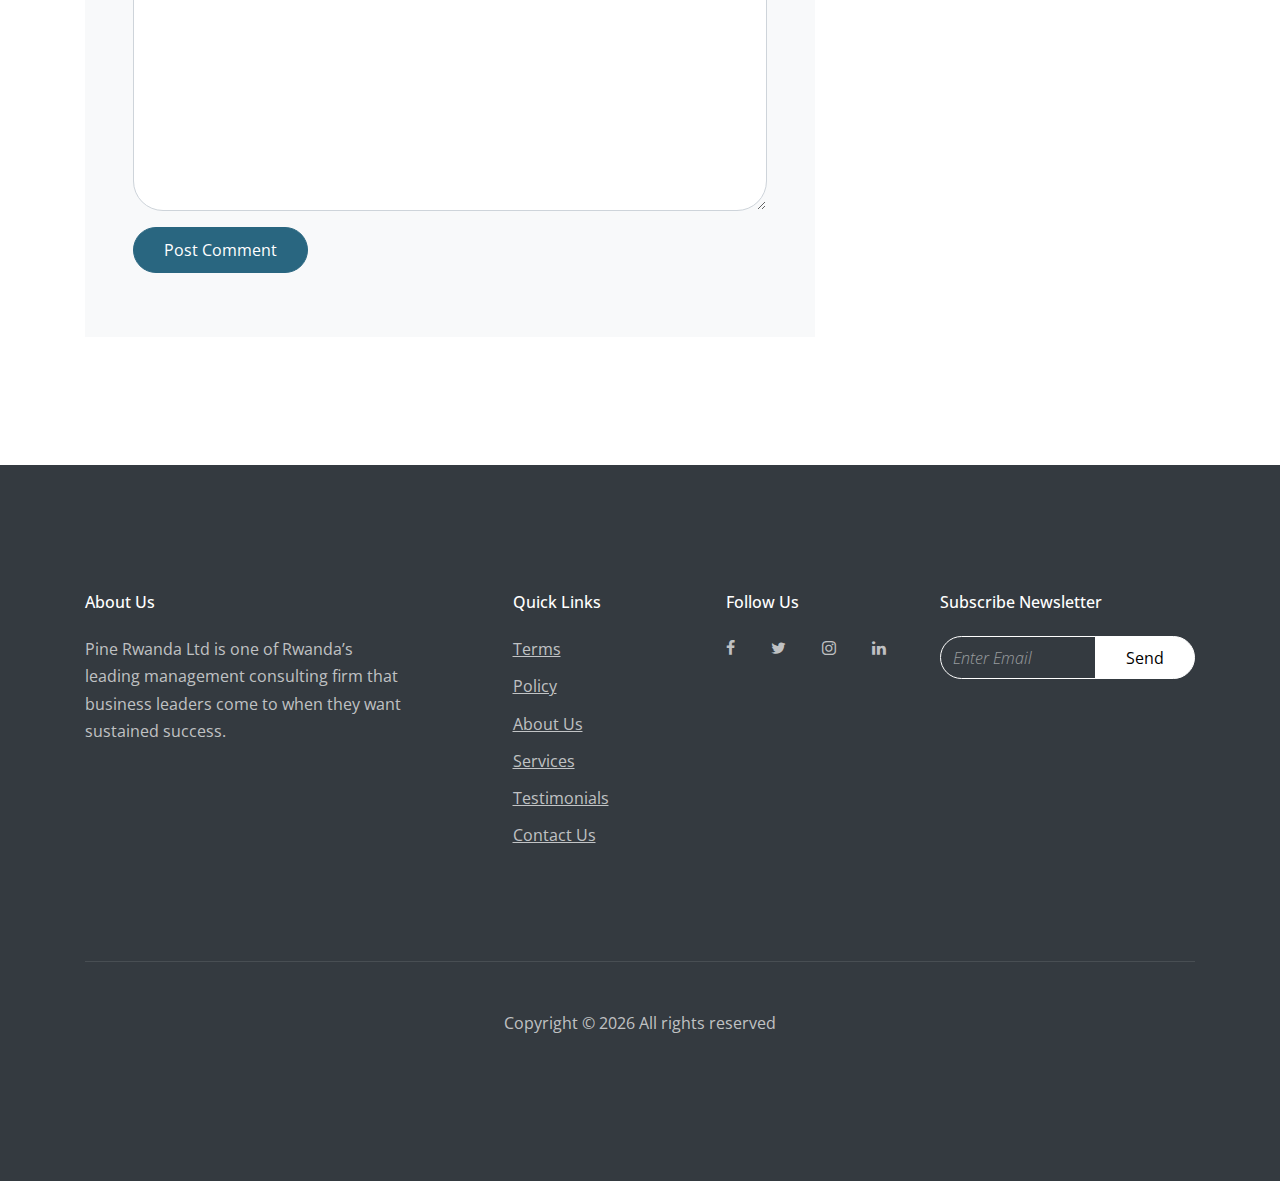
<file: single.html>
<!DOCTYPE html>
<html lang="en">
  <head>
    <title>Pine Rwanda | Blog</title>
    <meta charset="utf-8" />
    <meta
      name="viewport"
      content="width=device-width, initial-scale=1, shrink-to-fit=no"
    />

    <link
      href="https://fonts.googleapis.com/css?family=Open+Sans:300,400,700"
      rel="stylesheet"
    />
    <link rel="stylesheet" href="fonts/icomoon/style.css" />

    <link rel="stylesheet" href="css/bootstrap.min.css" />
    <link rel="stylesheet" href="css/jquery-ui.css" />
    <link rel="stylesheet" href="css/owl.carousel.min.css" />
    <link rel="stylesheet" href="css/owl.theme.default.min.css" />
    <link rel="stylesheet" href="css/owl.theme.default.min.css" />

    <link rel="stylesheet" href="css/jquery.fancybox.min.css" />

    <link rel="stylesheet" href="css/bootstrap-datepicker.css" />

    <link rel="stylesheet" href="fonts/flaticon/font/flaticon.css" />

    <link rel="stylesheet" href="css/aos.css" />

    <link rel="stylesheet" href="css/style.css" />
  </head>

  <body data-spy="scroll" data-target=".site-navbar-target" data-offset="300">
    <div id="overlayer"></div>
    <div class="loader">
      <div class="spinner-border text-primary" role="status">
        <span class="sr-only">Loading...</span>
      </div>
    </div>

    <div class="site-wrap">
      <div class="site-mobile-menu site-navbar-target">
        <div class="site-mobile-menu-header">
          <div class="site-mobile-menu-close mt-3">
            <span class="icon-close2 js-menu-toggle"></span>
          </div>
        </div>
        <div class="site-mobile-menu-body"></div>
      </div>

      <header
        class="site-navbar js-sticky-header site-navbar-target"
        role="banner"
      >
        <div class="container">
          <div class="row align-items-center">
            <div class="col-6 col-xl-2">
              <h1 class="mb-0 site-logo">
                <a href="index.html" class="h2 mb-0"
                  >Pine<strong style="color: #296680;">Rwanda</strong
                  ><span class="text-primary">.</span>
                </a>
              </h1>
            </div>

            <div class="col-12 col-md-10 d-none d-xl-block">
              <nav
                class="site-navigation position-relative text-right"
                role="navigation"
              >
                <ul
                  class="site-menu main-menu js-clone-nav mr-auto d-none d-lg-block"
                >
                  <li>
                    <a href="index.html#home-section" class="nav-link">Home</a>
                  </li>
                  <li class="has-children">
                    <a href="index.html#about-section" class="nav-link"
                      >About Us</a
                    >
                    <ul class="dropdown">
                      <li>
                        <a href="index.html#services-section" class="nav-link"
                          >Services</a
                        >
                      </li>
                      <li>
                        <a
                          href="index.html#testimonials-section"
                          class="nav-link"
                          >Testimonials</a
                        >
                      </li>
                    </ul>
                  </li>

                  <li>
                    <a href="index.html#blog-section" class="nav-link">Blog</a>
                  </li>
                  <li>
                    <a href="index.html#contact-section" class="nav-link"
                      >Contact</a
                    >
                  </li>
                  <li class="social">
                    <a href="index.html#contact-section" class="nav-link"
                      ><span class="icon-facebook"></span
                    ></a>
                  </li>
                  <li class="social">
                    <a href="index.html#contact-section" class="nav-link"
                      ><span class="icon-twitter"></span
                    ></a>
                  </li>
                  <li class="social">
                    <a href="index.html#contact-section" class="nav-link"
                      ><span class="icon-linkedin"></span
                    ></a>
                  </li>
                </ul>
              </nav>
            </div>

            <div
              class="col-6 d-inline-block d-xl-none ml-md-0 py-3"
              style="position: relative; top: 3px;"
            >
              <a href="#" class="site-menu-toggle js-menu-toggle float-right"
                ><span class="icon-menu h3"></span
              ></a>
            </div>
          </div>
        </div>
      </header>

      <div
        class="site-blocks-cover overlay"
        style="background-image: url(images/img_1.jpg);"
        data-aos="fade"
      >
        <div class="container">
          <div class="row align-items-center justify-content-center">
            <div class="col-md-12 mt-lg-5 text-center">
              <h1>Banking is good for business? Why?</h1>
              <p class="post-meta">
                March 21, 2019 &bull; Posted by
                <a href="#">Pine Rwanda 🇷🇼 </a> in <a href="#">Events</a>
              </p>
            </div>
          </div>
        </div>
      </div>

      <section class="site-section">
        <div class="container">
          <div class="row">
            <div class="col-md-8 blog-content">
              <div class="row mb-5">
                <div class="col-lg-6">
                  <figure>
                    <img src="images/img_3.jpg" alt="Image" class="img-fluid" />
                    <figcaption>This is an image caption</figcaption>
                  </figure>
                </div>
                <div class="col-lg-6">
                  <figure>
                    <img src="images/img_4.jpg" alt="Image" class="img-fluid" />
                    <figcaption>This is an image caption</figcaption>
                  </figure>
                </div>
              </div>
              <p class="lead">
                Lorem ipsum dolor sit amet, consectetur adipisicing elit.
                Assumenda nihil aspernatur nemo sunt, qui, harum repudiandae
                quisquam eaque dolore itaque quod tenetur quo quos labore?
              </p>
              <p>
                Lorem ipsum dolor sit amet, consectetur adipisicing elit. Quae
                expedita cumque necessitatibus ducimus debitis totam, quasi
                praesentium eveniet tempore possimus illo esse, facilis?
                Corrupti possimus quae ipsa pariatur cumque, accusantium tenetur
                voluptatibus incidunt reprehenderit, quidem repellat sapiente,
                id, earum obcaecati.
              </p>

              <blockquote>
                <p>
                  Lorem ipsum dolor sit amet, consectetur adipisicing elit.
                  Provident vero tempora aliquam excepturi labore, ad soluta
                  voluptate necessitatibus. Nulla error beatae, quam, facilis
                  suscipit quaerat aperiam minima eveniet quis placeat.
                </p>
              </blockquote>

              <p>
                Eveniet deleniti accusantium nulla natus nobis nam asperiores
                ipsa minima laudantium vero cumque cupiditate ipsum ratione
                dicta, expedita quae, officiis provident harum nisi! Esse
                eligendi ab molestias, quod nostrum hic saepe repudiandae non.
                Suscipit reiciendis tempora ut, saepe temporibus nemo.
              </p>
              <p>
                Accusamus, temporibus, ullam. Voluptate consectetur laborum
                totam sunt culpa repellat, dolore voluptas. Quaerat cum ducimus
                aut distinctio sit, facilis corporis ab vel alias, voluptas
                aliquam, expedita molestias quisquam sequi eligendi nobis ea
                error omnis consequatur iste deleniti illum, dolorum odit.
              </p>
              <p>
                In adipisci corporis at delectus! Cupiditate, voluptas, in
                architecto odit id error reprehenderit quam quibusdam excepturi
                distinctio dicta laborum deserunt qui labore dignissimos
                necessitatibus reiciendis tenetur corporis quas explicabo
                exercitationem suscipit. Nisi quo nulla, nihil harum obcaecati
                vel atque quos.
              </p>
              <p>
                Amet sint explicabo maxime accusantium qui dicta enim quia,
                nostrum id libero voluptates quae suscipit dolor quam tenetur
                dolores inventore illo laborum, corporis non ex, debitis quidem
                obcaecati! Praesentium maiores illo atque error! Earum, et,
                fugit. Sint, delectus molestiae. Totam.
              </p>

              <p>
                Lorem ipsum dolor sit amet, consectetur adipisicing elit. Culpa
                iste, repudiandae facere aperiam sapiente, officia delectus
                soluta molestiae nihil corporis animi quos ratione qui labore?
                Sint eaque perspiciatis minus illum.
              </p>
              <p>
                Consectetur porro odio quod iure quaerat cupiditate similique,
                dolor reprehenderit molestias provident, esse dolorum omnis
                architecto magni amet corrupti neque ratione sunt beatae
                perspiciatis? Iste pariatur omnis sed ut itaque.
              </p>
              <p>
                Id similique, rem ipsam accusantium iusto dolores sit velit ex
                quas ea atque, molestiae. Sint, sed. Quisquam, suscipit!
                Quisquam quibusdam maiores fugiat eligendi eius consequuntur,
                molestiae saepe commodi expedita nemo!
              </p>
              <div class="pt-5">
                <p>
                  Categories: <a href="#">Design</a>,
                  <a href="#">Events</a> Tags: <a href="#">#html</a>,
                  <a href="#">#trends</a>
                </p>
              </div>

              <div class="pt-5">
                <h3 class="mb-5">6 Comments</h3>
                <ul class="comment-list">
                  <li class="comment">
                    <div class="vcard bio">
                      <img src="images/person_1.jpg" alt="Image" />
                    </div>
                    <div class="comment-body">
                      <h3>Jean Doe</h3>
                      <div class="meta">January 9, 2018 at 2:21pm</div>
                      <p>
                        Lorem ipsum dolor sit amet, consectetur adipisicing
                        elit. Pariatur quidem laborum necessitatibus, ipsam
                        impedit vitae autem, eum officia, fugiat saepe enim
                        sapiente iste iure! Quam voluptas earum impedit
                        necessitatibus, nihil?
                      </p>
                      <p><a href="#" class="reply">Reply</a></p>
                    </div>
                  </li>

                  <li class="comment">
                    <div class="vcard bio">
                      <img src="images/person_1.jpg" alt="Image placeholder" />
                    </div>
                    <div class="comment-body">
                      <h3>Jean Doe</h3>
                      <div class="meta">January 9, 2018 at 2:21pm</div>
                      <p>
                        Lorem ipsum dolor sit amet, consectetur adipisicing
                        elit. Pariatur quidem laborum necessitatibus, ipsam
                        impedit vitae autem, eum officia, fugiat saepe enim
                        sapiente iste iure! Quam voluptas earum impedit
                        necessitatibus, nihil?
                      </p>
                      <p><a href="#" class="reply">Reply</a></p>
                    </div>

                    <ul class="children">
                      <li class="comment">
                        <div class="vcard bio">
                          <img
                            src="images/person_1.jpg"
                            alt="Image placeholder"
                          />
                        </div>
                        <div class="comment-body">
                          <h3>Jean Doe</h3>
                          <div class="meta">January 9, 2018 at 2:21pm</div>
                          <p>
                            Lorem ipsum dolor sit amet, consectetur adipisicing
                            elit. Pariatur quidem laborum necessitatibus, ipsam
                            impedit vitae autem, eum officia, fugiat saepe enim
                            sapiente iste iure! Quam voluptas earum impedit
                            necessitatibus, nihil?
                          </p>
                          <p><a href="#" class="reply">Reply</a></p>
                        </div>

                        <ul class="children">
                          <li class="comment">
                            <div class="vcard bio">
                              <img
                                src="images/person_1.jpg"
                                alt="Image placeholder"
                              />
                            </div>
                            <div class="comment-body">
                              <h3>Jean Doe</h3>
                              <div class="meta">January 9, 2018 at 2:21pm</div>
                              <p>
                                Lorem ipsum dolor sit amet, consectetur
                                adipisicing elit. Pariatur quidem laborum
                                necessitatibus, ipsam impedit vitae autem, eum
                                officia, fugiat saepe enim sapiente iste iure!
                                Quam voluptas earum impedit necessitatibus,
                                nihil?
                              </p>
                              <p><a href="#" class="reply">Reply</a></p>
                            </div>

                            <ul class="children">
                              <li class="comment">
                                <div class="vcard bio">
                                  <img
                                    src="images/person_1.jpg"
                                    alt="Image placeholder"
                                  />
                                </div>
                                <div class="comment-body">
                                  <h3>Jean Doe</h3>
                                  <div class="meta">
                                    January 9, 2018 at 2:21pm
                                  </div>
                                  <p>
                                    Lorem ipsum dolor sit amet, consectetur
                                    adipisicing elit. Pariatur quidem laborum
                                    necessitatibus, ipsam impedit vitae autem,
                                    eum officia, fugiat saepe enim sapiente iste
                                    iure! Quam voluptas earum impedit
                                    necessitatibus, nihil?
                                  </p>
                                  <p><a href="#" class="reply">Reply</a></p>
                                </div>
                              </li>
                            </ul>
                          </li>
                        </ul>
                      </li>
                    </ul>
                  </li>

                  <li class="comment">
                    <div class="vcard bio">
                      <img src="images/person_1.jpg" alt="Image placeholder" />
                    </div>
                    <div class="comment-body">
                      <h3>Jean Doe</h3>
                      <div class="meta">January 9, 2018 at 2:21pm</div>
                      <p>
                        Lorem ipsum dolor sit amet, consectetur adipisicing
                        elit. Pariatur quidem laborum necessitatibus, ipsam
                        impedit vitae autem, eum officia, fugiat saepe enim
                        sapiente iste iure! Quam voluptas earum impedit
                        necessitatibus, nihil?
                      </p>
                      <p><a href="#" class="reply">Reply</a></p>
                    </div>
                  </li>
                </ul>
                <!-- END comment-list -->

                <div class="comment-form-wrap pt-5">
                  <h3 class="mb-5">Leave a comment</h3>
                  <form action="#" class="p-5 bg-light">
                    <div class="form-group">
                      <label for="name">Name *</label>
                      <input type="text" class="form-control" id="name" />
                    </div>
                    <div class="form-group">
                      <label for="email">Email *</label>
                      <input type="email" class="form-control" id="email" />
                    </div>
                    <div class="form-group">
                      <label for="website">Website</label>
                      <input type="url" class="form-control" id="website" />
                    </div>

                    <div class="form-group">
                      <label for="message">Message</label>
                      <textarea
                        name=""
                        id="message"
                        cols="30"
                        rows="10"
                        class="form-control"
                      ></textarea>
                    </div>
                    <div class="form-group">
                      <input
                        type="submit"
                        value="Post Comment"
                        class="btn btn-primary"
                      />
                    </div>
                  </form>
                </div>
              </div>
            </div>
            <div class="col-md-4 sidebar">
              <div class="sidebar-box">
                <form action="#" class="search-form">
                  <div class="form-group">
                    <span class="icon fa fa-search"></span>
                    <input
                      type="text"
                      class="form-control"
                      placeholder="Type a keyword and hit enter"
                    />
                  </div>
                </form>
              </div>
              <div class="sidebar-box">
                <div class="categories">
                  <h3>Categories</h3>
                  <li>
                    <a href="#">Creatives <span>(12)</span></a>
                  </li>
                  <li>
                    <a href="#">News <span>(22)</span></a>
                  </li>
                  <li>
                    <a href="#">Design <span>(37)</span></a>
                  </li>
                  <li>
                    <a href="#">HTML <span>(42)</span></a>
                  </li>
                  <li>
                    <a href="#">Web Development <span>(14)</span></a>
                  </li>
                </div>
              </div>
              <div class="sidebar-box">
                <img
                  src="images/person_1.jpg"
                  alt="Image placeholder"
                  class="img-fluid mb-4"
                />
                <h3>About The Author</h3>
                <p>
                  Lorem ipsum dolor sit amet, consectetur adipisicing elit.
                  Ducimus itaque, autem necessitatibus voluptate quod mollitia
                  delectus aut, sunt placeat nam vero culpa sapiente consectetur
                  similique, inventore eos fugit cupiditate numquam!
                </p>
                <p><a href="#" class="btn btn-primary btn-sm">Read More</a></p>
              </div>

              <div class="sidebar-box">
                <h3>Paragraph</h3>
                <p>
                  Lorem ipsum dolor sit amet, consectetur adipisicing elit.
                  Ducimus itaque, autem necessitatibus voluptate quod mollitia
                  delectus aut, sunt placeat nam vero culpa sapiente consectetur
                  similique, inventore eos fugit cupiditate numquam!
                </p>
              </div>
            </div>
          </div>
        </div>
      </section>

      <footer class="site-footer">
        <div class="container">
          <div class="row">
            <div class="col-md-9">
              <div class="row">
                <div class="col-md-5">
                  <h2 class="footer-heading mb-4">About Us</h2>
                  <p>
                    Pine Rwanda Ltd is one of Rwanda’s leading management
                    consulting firm that business leaders come to when they want
                    sustained success.
                  </p>
                </div>
                <div class="col-md-3 ml-auto">
                  <h2 class="footer-heading mb-4">Quick Links</h2>
                  <ul class="list-unstyled">
                    <li>
                      <a href="#about-section" class="smoothscroll">Terms</a>
                    </li>
                    <li>
                      <a href="#about-section" class="smoothscroll">Policy</a>
                    </li>
                    <li>
                      <a href="#about-section" class="smoothscroll">About Us</a>
                    </li>
                    <li>
                      <a href="#services-section" class="smoothscroll"
                        >Services</a
                      >
                    </li>
                    <li>
                      <a href="#testimonials-section" class="smoothscroll"
                        >Testimonials</a
                      >
                    </li>
                    <li>
                      <a href="#contact-section" class="smoothscroll"
                        >Contact Us</a
                      >
                    </li>
                  </ul>
                </div>
                <div class="col-md-3 footer-social">
                  <h2 class="footer-heading mb-4">Follow Us</h2>
                  <a href="#" class="pl-0 pr-3"
                    ><span class="icon-facebook"></span
                  ></a>
                  <a href="#" class="pl-3 pr-3"
                    ><span class="icon-twitter"></span
                  ></a>
                  <a href="#" class="pl-3 pr-3"
                    ><span class="icon-instagram"></span
                  ></a>
                  <a href="#" class="pl-3 pr-3"
                    ><span class="icon-linkedin"></span
                  ></a>
                </div>
              </div>
            </div>
            <div class="col-md-3">
              <h2 class="footer-heading mb-4">Subscribe Newsletter</h2>
              <form action="#" method="post" class="footer-subscribe">
                <div class="input-group mb-3">
                  <input
                    type="text"
                    class="form-control border-secondary text-white bg-transparent"
                    placeholder="Enter Email"
                    aria-label="Enter Email"
                    aria-describedby="button-addon2"
                  />
                  <div class="input-group-append">
                    <button
                      class="btn btn-primary text-black"
                      type="button"
                      id="button-addon2"
                    >
                      Send
                    </button>
                  </div>
                </div>
              </form>
            </div>
          </div>
          <div class="row pt-5 mt-5 text-center">
            <div class="col-md-12">
              <div class="border-top pt-5">
                <!-- Link back to Colorlib can't be removed. Template is licensed under CC BY 3.0. -->
                <p>
                  Copyright &copy;
                  <script>
                    document.write(new Date().getFullYear());
                  </script>
                  All rights reserved
                  <!-- Link back to Colorlib can't be removed. Template is licensed under CC BY 3.0. -->
                </p>
              </div>
            </div>
          </div>
        </div>
      </footer>
    </div>
    <!-- .site-wrap -->

    <script src="js/jquery-3.3.1.min.js"></script>
    <script src="js/jquery-ui.js"></script>
    <script src="js/popper.min.js"></script>
    <script src="js/bootstrap.min.js"></script>
    <script src="js/owl.carousel.min.js"></script>
    <script src="js/jquery.countdown.min.js"></script>
    <script src="js/jquery.easing.1.3.js"></script>
    <script src="js/aos.js"></script>
    <script src="js/jquery.fancybox.min.js"></script>
    <script src="js/jquery.sticky.js"></script>
    <script src="js/isotope.pkgd.min.js"></script>

    <script src="js/main.js"></script>
  </body>
</html>
</file>
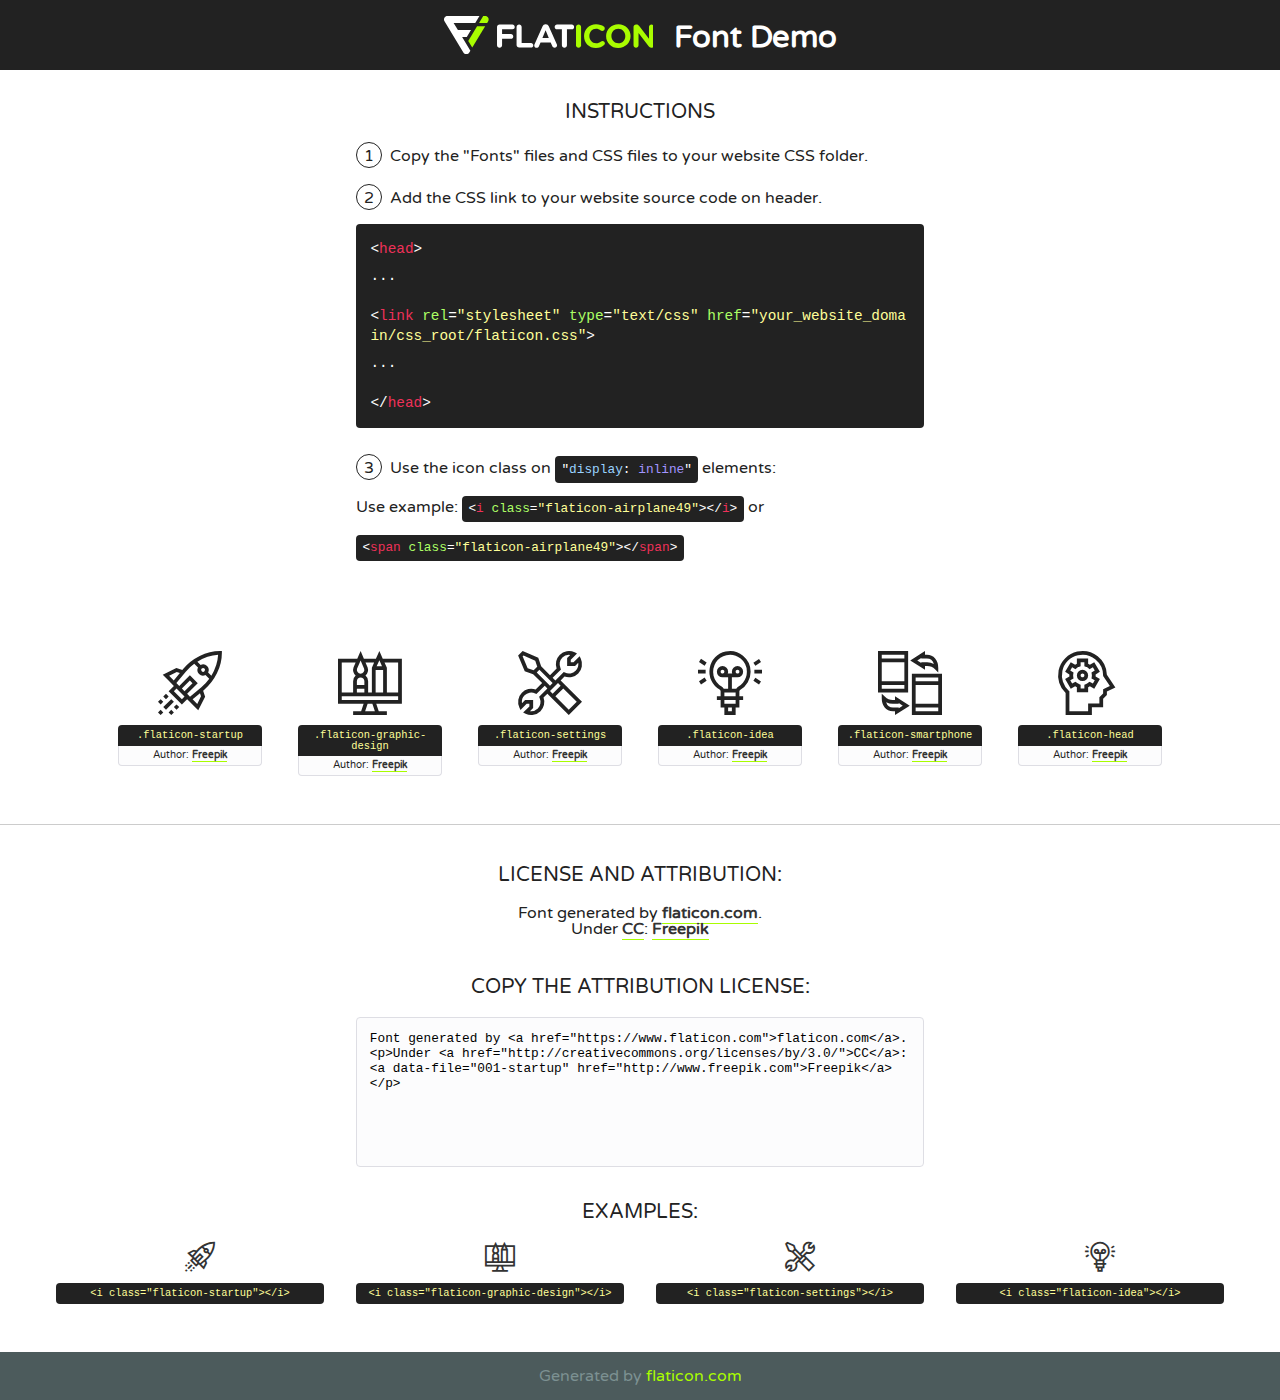
<file: fonts/flaticon/font/flaticon.html>
<!DOCTYPE html>
<!--
  Flaticon icon font: Flaticon
  Creation date: 03/04/2019 06:02
-->
<html>
<!DOCTYPE html>
<html>

<head>
    <title>Flaticon WebFont</title>
    <link href="http://fonts.googleapis.com/css?family=Varela+Round" rel="stylesheet" type="text/css" />
    <link rel="stylesheet" type="text/css" href="flaticon.css">
    <meta charset="UTF-8">
    <style>
    html, body, div, span, applet, object, iframe,
    h1, h2, h3, h4, h5, h6, p, blockquote, pre,
    a, abbr, acronym, address, big, cite, code,
    del, dfn, em, img, ins, kbd, q, s, samp,
    small, strike, strong, sub, sup, tt, var,
    b, u, i, center,
    dl, dt, dd, ol, ul, li,
    fieldset, form, label, legend,
    table, caption, tbody, tfoot, thead, tr, th, td,
    article, aside, canvas, details, embed, 
    figure, figcaption, footer, header, hgroup, 
    menu, nav, output, ruby, section, summary,
    time, mark, audio, video {
        margin: 0;
        padding: 0;
        border: 0;
        font-size: 100%;
        font: inherit;
        vertical-align: baseline;
    }
    /* HTML5 display-role reset for older browsers */
    article, aside, details, figcaption, figure, 
    footer, header, hgroup, menu, nav, section {
        display: block;
    }
    body {
        line-height: 1;
    }
    ol, ul {
        list-style: none;
    }
    blockquote, q {
        quotes: none;
    }
    blockquote:before, blockquote:after,
    q:before, q:after {
        content: '';
        content: none;
    }
    table {
        border-collapse: collapse;
        border-spacing: 0;
    }
    body {
        font-family: 'Varela Round', Helvetica, Arial, sans-serif;
        font-size: 16px;
        color: #222;
    }
    a {
        color: #333;
        border-bottom: 1px solid #a9fd00;
        font-weight: bold;
        text-decoration: none;
    }
    * {
        -moz-box-sizing: border-box;
        -webkit-box-sizing: border-box;
        box-sizing: border-box;
        margin: 0;
        padding: 0;
    }
    [class^="flaticon-"]:before, [class*=" flaticon-"]:before, [class^="flaticon-"]:after, [class*=" flaticon-"]:after {
        font-family: Flaticon;
        font-size: 30px;
        font-style: normal;
        margin-left: 20px;
        color: #333;
    }
    .wrapper {
        max-width: 600px;
        margin: auto;
        padding: 0 1em;
    }
    .title {
        font-size: 1.25em;
        text-align: center;
        margin-bottom: 1em;
        text-transform: uppercase;
    }
    header {
        text-align: center;
        background-color: #222;
        color: #fff;
        padding: 1em;
    }
    header .logo {
        width: 210px;
        height: 38px;
        display: inline-block;
        vertical-align: middle;
        margin-right: 1em;
        border: none;
    }
    header strong {
        font-size: 1.95em;
        font-weight: bold;
        vertical-align: middle;
        margin-top: 5px;
        display: inline-block;
    }
    .demo {
        margin: 2em auto;
        line-height: 1.25em;
    }
    .demo ul li {
        margin-bottom: 1em;
    }
    .demo ul li .num {
        color: #222;
        border-radius: 20px;
        display: inline-block;
        width: 26px;
        padding: 3px;
        height: 26px;
        text-align: center;
        margin-right: 0.5em;
        border: 1px solid #222;
    }
    .demo ul li code {
        background-color: #222;
        border-radius: 4px;
        padding: 0.25em 0.5em;
        display: inline-block;
        color: #fff;
        font-family: Consolas,Monaco,Lucida Console,Liberation Mono,DejaVu Sans Mono,Bitstream Vera Sans Mono,Courier New, monospace;
        font-weight: lighter;
        margin-top: 1em;
        font-size: 0.8em;
        word-break: break-all;
    }
    .demo ul li code.big {
        padding: 1em;
        font-size: 0.9em;
    }
    .demo ul li code .red {
        color: #EF3159;
    }
    .demo ul li code .green {
        color: #ACFF65;
    }
    .demo ul li code .yellow {
        color: #FFFF99;
    }
    .demo ul li code .blue {
        color: #99D3FF;
    }
    .demo ul li code .purple {
        color: #A295FF;
    }
    .demo ul li code .dots {
        margin-top: 0.5em;
        display: block;
    }
    #glyphs {
        border-bottom: 1px solid #ccc;
        padding: 2em 0;
        text-align: center;
    }
    .glyph {
        display: inline-block;
        width: 9em;
        margin: 1em;
        text-align: center;
        vertical-align: top;
        background: #FFF;
    }
    .glyph .glyph-icon {
        padding: 10px;
        display: block;
        font-family:"Flaticon";
        font-size: 64px;
        line-height: 1;
    }
    .glyph .glyph-icon:before {
        font-size: 64px;
        color: #222;
        margin-left: 0;
    }
    .class-name {
        font-size: 0.65em;
        background-color: #222;
        color: #fff;
        border-radius: 4px 4px 0 0;
        padding: 0.5em;
        color: #FFFF99;
        font-family: Consolas,Monaco,Lucida Console,Liberation Mono,DejaVu Sans Mono,Bitstream Vera Sans Mono,Courier New, monospace;
    }
    .author-name {
        font-size: 0.6em;
        background-color: #fcfcfd;
        border: 1px solid #DEDEE4;
        border-top: 0;
        border-radius: 0 0 4px 4px;
        padding: 0.5em;
    }
    .class-name:last-child {
        font-size: 10px;
        color:#888;
    }
    .class-name:last-child a {
        font-size: 10px;
        color:#555;
    }
    .class-name:last-child a:hover {
        color:#a9fd00;
    }
    .glyph > input {
        display: block;
        width: 100px;
        margin: 5px auto;
        text-align: center;
        font-size: 12px;
        cursor: text;
    }
    .glyph > input.icon-input {
        font-family:"Flaticon";
        font-size: 16px;
        margin-bottom: 10px;
    }
    .attribution .title {
        margin-top: 2em;
    }
    .attribution textarea {
        background-color: #fcfcfd;
        padding: 1em;
        border: none;
        box-shadow: none;
        border: 1px solid #DEDEE4;
        border-radius: 4px;
        resize: none;
        width: 100%;
        height: 150px;
        font-size: 0.8em;
        font-family: Consolas,Monaco,Lucida Console,Liberation Mono,DejaVu Sans Mono,Bitstream Vera Sans Mono,Courier New, monospace;
        -webkit-appearance: none;
    }
    .iconsuse {
        margin: 2em auto;
        text-align: center;
        max-width: 1200px;
    }
    .iconsuse:after {
        content: '';
        display: table;
        clear: both;
    }
    .iconsuse .image {
        float: left;
        width: 25%;
        padding: 0 1em;
    }
    .iconsuse .image p {
        margin-bottom: 1em;
    }
    .iconsuse .image span {
        display: block;
        font-size: 0.65em;
        background-color: #222;
        color: #fff;
        border-radius: 4px;
        padding: 0.5em;
        color: #FFFF99;
        margin-top: 1em;
        font-family: Consolas,Monaco,Lucida Console,Liberation Mono,DejaVu Sans Mono,Bitstream Vera Sans Mono,Courier New, monospace;
    }
    #footer {
        text-align: center;
        background-color: #4C5B5C;
        color: #7c9192;
        padding: 1em;
    }
    #footer a {
        border: none;
        color: #a9fd00;
        font-weight: normal;
    }
    @media (max-width: 960px) {
        .iconsuse .image {
            width: 50%;
        }
    }
    @media (max-width: 560px) {
        .iconsuse .image {
            width: 100%;
        }
    }
    </style>
</head>

<body class="characters-off">

    <header>
        <a href="https://www.flaticon.com" target="_blank" class="logo">
            <svg version="1.1" xmlns="http://www.w3.org/2000/svg" xmlns:xlink="http://www.w3.org/1999/xlink" xmlns:a="http://ns.adobe.com/AdobeSVGViewerExtensions/3.0/" viewBox="0 0 560.875 102.036" enable-background="new 0 0 560.875 102.036" xml:space="preserve">
                <defs>
                </defs>
                <g>
                    <g class="letters">
                        <path fill="#ffffff" d="M141.596,29.675c0-3.777,2.985-6.767,6.764-6.767h34.438c3.426,0,6.15,2.728,6.15,6.15
                        c0,3.43-2.724,6.149-6.15,6.149h-27.674v13.091h23.719c3.429,0,6.151,2.724,6.151,6.15c0,3.43-2.723,6.149-6.151,6.149h-23.719
                        v17.574c0,3.773-2.986,6.761-6.764,6.761c-3.779,0-6.764-2.989-6.764-6.761V29.675z"></path>
                        <path fill="#ffffff" d="M193.844,29.149c0-3.781,2.985-6.767,6.764-6.767c3.776,0,6.763,2.985,6.763,6.767v42.957h25.039
                        c3.426,0,6.149,2.726,6.149,6.153c0,3.425-2.723,6.15-6.149,6.15h-31.802c-3.779,0-6.764-2.986-6.764-6.768V29.149z"></path>
                        <path fill="#ffffff" d="M241.891,75.71l21.438-48.407c1.492-3.341,4.215-5.357,7.906-5.357h0.792
                        c3.686,0,6.323,2.017,7.815,5.357l21.439,48.407c0.436,0.967,0.701,1.845,0.701,2.723c0,3.602-2.809,6.501-6.414,6.501
                        c-3.161,0-5.269-1.845-6.499-4.655l-4.132-9.661h-27.059l-4.301,10.102c-1.144,2.631-3.426,4.214-6.237,4.214
                        c-3.517,0-6.24-2.81-6.24-6.325C241.1,77.64,241.451,76.677,241.891,75.71z M279.932,58.666l-8.521-20.297l-8.526,20.297H279.932
                        z"></path>
                        <path fill="#ffffff" d="M314.864,35.387H301.86c-3.429,0-6.239-2.813-6.239-6.238c0-3.429,2.811-6.24,6.239-6.24h39.533
                        c3.426,0,6.237,2.811,6.237,6.24c0,3.425-2.811,6.238-6.237,6.238h-13.001v42.785c0,3.773-2.99,6.761-6.764,6.761
                        c-3.779,0-6.764-2.989-6.764-6.761V35.387z"></path>
                        <path fill="#A9FD00" d="M352.615,29.149c0-3.781,2.985-6.767,6.767-6.767c3.774,0,6.761,2.985,6.761,6.767v49.024
                        c0,3.773-2.987,6.761-6.761,6.761c-3.781,0-6.767-2.989-6.767-6.761V29.149z"></path>
                        <path fill="#A9FD00" d="M374.132,53.836v-0.179c0-17.481,13.178-31.801,32.065-31.801c9.22,0,15.459,2.458,20.557,6.238
                        c1.402,1.054,2.637,2.985,2.637,5.357c0,3.692-2.985,6.59-6.681,6.59c-1.845,0-3.071-0.702-4.044-1.319
                        c-3.776-2.813-7.729-4.393-12.562-4.393c-10.364,0-17.831,8.611-17.831,19.154v0.173c0,10.542,7.291,19.329,17.831,19.329
                        c5.715,0,9.492-1.756,13.359-4.834c1.049-0.874,2.458-1.491,4.039-1.491c3.429,0,6.325,2.813,6.325,6.236
                        c0,2.106-1.056,3.78-2.282,4.834c-5.539,4.834-12.036,7.733-21.878,7.733C387.572,85.464,374.132,71.493,374.132,53.836z"></path>
                        <path fill="#A9FD00" d="M433.009,53.836v-0.179c0-17.481,13.79-31.801,32.766-31.801c18.981,0,32.592,14.143,32.592,31.628v0.173
                        c0,17.483-13.785,31.807-32.769,31.807C446.625,85.464,433.009,71.32,433.009,53.836z M484.224,53.836v-0.179
                        c0-10.539-7.725-19.326-18.626-19.326c-10.893,0-18.449,8.611-18.449,19.154v0.173c0,10.542,7.73,19.329,18.626,19.329
                        C476.676,72.986,484.224,64.378,484.224,53.836z"></path>
                        <path fill="#A9FD00" d="M506.233,29.321c0-3.774,2.99-6.763,6.767-6.763h1.401c3.252,0,5.183,1.583,7.029,3.953l26.093,34.265
                        V29.059c0-3.692,2.99-6.677,6.681-6.677c3.683,0,6.671,2.985,6.671,6.677v48.934c0,3.78-2.987,6.765-6.764,6.765h-0.436
                        c-3.257,0-5.188-1.581-7.034-3.953l-27.056-35.492v32.944c0,3.687-2.985,6.676-6.678,6.676c-3.683,0-6.673-2.989-6.673-6.676
                        V29.321z"></path>
                    </g>
                    <g class="insignia">
                        <path fill="#ffffff" d="M48.372,56.137h12.517l11.156-18.537H37.186L25.688,18.539h57.825L94.668,0H9.271
                        C5.925,0,2.842,1.801,1.198,4.716c-1.644,2.907-1.593,6.482,0.134,9.343l50.38,83.501c1.678,2.781,4.689,4.476,7.938,4.476
                        c3.246,0,6.257-1.695,7.935-4.476l2.898-4.804L48.372,56.137z"></path>
                        <g class="i">
                            <path fill="#A9FD00" d="M93.575,18.539h0.031v0.004l21.652,0.004l2.705-4.488c1.727-2.861,1.778-6.436,0.133-9.343
                            C116.454,1.801,113.371,0,110.026,0h-5.294L93.575,18.539z"></path>
                            <polygon fill="#A9FD00" points="88.291,27.356 64.725,66.486 75.519,84.404 109.942,27.356"></polygon>
                        </g>
                    </g>
                </g>
            </svg>
        </a>
        <strong>Font Demo</strong>
    </header>


    <section class="demo wrapper">

        <p class="title">Instructions</p>

        <ul>
            <li>
                <span class="num">1</span>Copy the "Fonts" files and CSS files to your website CSS folder.
            </li>
            <li>
                <span class="num">2</span>Add the CSS link to your website source code on header.
                <code class="big">
                    &lt;<span class="red">head</span>&gt;
                    <br/><span class="dots">...</span>
                    <br/>&lt;<span class="red">link</span> <span class="green">rel</span>=<span class="yellow">"stylesheet"</span> <span class="green">type</span>=<span class="yellow">"text/css"</span> <span class="green">href</span>=<span class="yellow">"your_website_domain/css_root/flaticon.css"</span>&gt;
                    <br/><span class="dots">...</span>
                    <br/>&lt;/<span class="red">head</span>&gt;
                </code>
            </li>

            <li>
                <p>
                    <span class="num">3</span>Use the icon class on <code>"<span class="blue">display</span>:<span class="purple"> inline</span>"</code> elements:
                    <br />
                    Use example: <code>&lt;<span class="red">i</span> <span class="green">class</span>=<span class="yellow">&quot;flaticon-airplane49&quot;</span>&gt;&lt;/<span class="red">i</span>&gt;</code> or <code>&lt;<span class="red">span</span> <span class="green">class</span>=<span class="yellow">&quot;flaticon-airplane49&quot;</span>&gt;&lt;/<span class="red">span</span>&gt;</code>
            </li>
        </ul>

    </section>




   <section id="glyphs">          
    
      
        <div class="glyph"><div class="glyph-icon flaticon-startup"></div>
            <div class="class-name">.flaticon-startup</div>
            <div class="author-name">Author: <a data-file="001-startup" href="http://www.freepik.com">Freepik</a> </div> 
        </div>        
        
        <div class="glyph"><div class="glyph-icon flaticon-graphic-design"></div>
            <div class="class-name">.flaticon-graphic-design</div>
            <div class="author-name">Author: <a data-file="002-graphic-design" href="http://www.freepik.com">Freepik</a> </div> 
        </div>        
        
        <div class="glyph"><div class="glyph-icon flaticon-settings"></div>
            <div class="class-name">.flaticon-settings</div>
            <div class="author-name">Author: <a data-file="003-settings" href="http://www.freepik.com">Freepik</a> </div> 
        </div>        
        
        <div class="glyph"><div class="glyph-icon flaticon-idea"></div>
            <div class="class-name">.flaticon-idea</div>
            <div class="author-name">Author: <a data-file="004-idea" href="http://www.freepik.com">Freepik</a> </div> 
        </div>        
        
        <div class="glyph"><div class="glyph-icon flaticon-smartphone"></div>
            <div class="class-name">.flaticon-smartphone</div>
            <div class="author-name">Author: <a data-file="005-smartphone" href="http://www.freepik.com">Freepik</a> </div> 
        </div>        
        
        <div class="glyph"><div class="glyph-icon flaticon-head"></div>
            <div class="class-name">.flaticon-head</div>
            <div class="author-name">Author: <a data-file="006-head" href="http://www.freepik.com">Freepik</a> </div> 
        </div>        
        

    </section>



    <section class="attribution wrapper"   style="text-align:center;">

      <div class="title">License and attribution:</div><div class="attrDiv">Font generated by <a href="https://www.flaticon.com">flaticon.com</a>. <div><p>Under <a href="http://creativecommons.org/licenses/by/3.0/">CC</a>: <a data-file="001-startup" href="http://www.freepik.com">Freepik</a></p>  </div>
      </div>
      <div class="title">Copy the Attribution License:</div>

    <textarea onclick="this.focus();this.select();">Font generated by &lt;a href=&quot;https://www.flaticon.com&quot;&gt;flaticon.com&lt;/a&gt;. <p>Under <a href="http://creativecommons.org/licenses/by/3.0/">CC</a>: <a data-file="001-startup" href="http://www.freepik.com">Freepik</a></p>  
     </textarea>

    </section>

    <section class="iconsuse">

          <div class="title">Examples:</div>            
             
            <div class="image">
                <p>
                    <i class="glyph-icon flaticon-startup"></i> 
                    <span>&lt;i class=&quot;flaticon-startup&quot;&gt;&lt;/i&gt;</span>
                </p>
            </div>
            
            <div class="image">
                <p>
                    <i class="glyph-icon flaticon-graphic-design"></i> 
                    <span>&lt;i class=&quot;flaticon-graphic-design&quot;&gt;&lt;/i&gt;</span>
                </p>
            </div>
            
            <div class="image">
                <p>
                    <i class="glyph-icon flaticon-settings"></i> 
                    <span>&lt;i class=&quot;flaticon-settings&quot;&gt;&lt;/i&gt;</span>
                </p>
            </div>
            
            <div class="image">
                <p>
                    <i class="glyph-icon flaticon-idea"></i> 
                    <span>&lt;i class=&quot;flaticon-idea&quot;&gt;&lt;/i&gt;</span>
                </p>
            </div>
                       
        </div>
                            
    </section>

<div id="footer">
    <div>Generated by <a href="https://www.flaticon.com">flaticon.com</a>
    </div>
</div>



</body>
</html>
</file>
<file: fonts/icomoon/style.css>
@font-face {
  font-family: 'icomoon';
  src:  url('fonts/icomoon.eot?10si43');
  src:  url('fonts/icomoon.eot?10si43#iefix') format('embedded-opentype'),
    url('fonts/icomoon.ttf?10si43') format('truetype'),
    url('fonts/icomoon.woff?10si43') format('woff'),
    url('fonts/icomoon.svg?10si43#icomoon') format('svg');
  font-weight: normal;
  font-style: normal;
}

[class^="icon-"], [class*=" icon-"] {
  /* use !important to prevent issues with browser extensions that change fonts */
  font-family: 'icomoon' !important;
  speak: none;
  font-style: normal;
  font-weight: normal;
  font-variant: normal;
  text-transform: none;
  line-height: 1;

  /* Better Font Rendering =========== */
  -webkit-font-smoothing: antialiased;
  -moz-osx-font-smoothing: grayscale;
}

.icon-asterisk:before {
  content: "\f069";
}
.icon-plus:before {
  content: "\f067";
}
.icon-question:before {
  content: "\f128";
}
.icon-minus:before {
  content: "\f068";
}
.icon-glass:before {
  content: "\f000";
}
.icon-music:before {
  content: "\f001";
}
.icon-search:before {
  content: "\f002";
}
.icon-envelope-o:before {
  content: "\f003";
}
.icon-heart:before {
  content: "\f004";
}
.icon-star:before {
  content: "\f005";
}
.icon-star-o:before {
  content: "\f006";
}
.icon-user:before {
  content: "\f007";
}
.icon-film:before {
  content: "\f008";
}
.icon-th-large:before {
  content: "\f009";
}
.icon-th:before {
  content: "\f00a";
}
.icon-th-list:before {
  content: "\f00b";
}
.icon-check:before {
  content: "\f00c";
}
.icon-close:before {
  content: "\f00d";
}
.icon-remove:before {
  content: "\f00d";
}
.icon-times:before {
  content: "\f00d";
}
.icon-search-plus:before {
  content: "\f00e";
}
.icon-search-minus:before {
  content: "\f010";
}
.icon-power-off:before {
  content: "\f011";
}
.icon-signal:before {
  content: "\f012";
}
.icon-cog:before {
  content: "\f013";
}
.icon-gear:before {
  content: "\f013";
}
.icon-trash-o:before {
  content: "\f014";
}
.icon-home:before {
  content: "\f015";
}
.icon-file-o:before {
  content: "\f016";
}
.icon-clock-o:before {
  content: "\f017";
}
.icon-road:before {
  content: "\f018";
}
.icon-download:before {
  content: "\f019";
}
.icon-arrow-circle-o-down:before {
  content: "\f01a";
}
.icon-arrow-circle-o-up:before {
  content: "\f01b";
}
.icon-inbox:before {
  content: "\f01c";
}
.icon-play-circle-o:before {
  content: "\f01d";
}
.icon-repeat:before {
  content: "\f01e";
}
.icon-rotate-right:before {
  content: "\f01e";
}
.icon-refresh:before {
  content: "\f021";
}
.icon-list-alt:before {
  content: "\f022";
}
.icon-lock:before {
  content: "\f023";
}
.icon-flag:before {
  content: "\f024";
}
.icon-headphones:before {
  content: "\f025";
}
.icon-volume-off:before {
  content: "\f026";
}
.icon-volume-down:before {
  content: "\f027";
}
.icon-volume-up:before {
  content: "\f028";
}
.icon-qrcode:before {
  content: "\f029";
}
.icon-barcode:before {
  content: "\f02a";
}
.icon-tag:before {
  content: "\f02b";
}
.icon-tags:before {
  content: "\f02c";
}
.icon-book:before {
  content: "\f02d";
}
.icon-bookmark:before {
  content: "\f02e";
}
.icon-print:before {
  content: "\f02f";
}
.icon-camera:before {
  content: "\f030";
}
.icon-font:before {
  content: "\f031";
}
.icon-bold:before {
  content: "\f032";
}
.icon-italic:before {
  content: "\f033";
}
.icon-text-height:before {
  content: "\f034";
}
.icon-text-width:before {
  content: "\f035";
}
.icon-align-left:before {
  content: "\f036";
}
.icon-align-center:before {
  content: "\f037";
}
.icon-align-right:before {
  content: "\f038";
}
.icon-align-justify:before {
  content: "\f039";
}
.icon-list:before {
  content: "\f03a";
}
.icon-dedent:before {
  content: "\f03b";
}
.icon-outdent:before {
  content: "\f03b";
}
.icon-indent:before {
  content: "\f03c";
}
.icon-video-camera:before {
  content: "\f03d";
}
.icon-image:before {
  content: "\f03e";
}
.icon-photo:before {
  content: "\f03e";
}
.icon-picture-o:before {
  content: "\f03e";
}
.icon-pencil:before {
  content: "\f040";
}
.icon-map-marker:before {
  content: "\f041";
}
.icon-adjust:before {
  content: "\f042";
}
.icon-tint:before {
  content: "\f043";
}
.icon-edit:before {
  content: "\f044";
}
.icon-pencil-square-o:before {
  content: "\f044";
}
.icon-share-square-o:before {
  content: "\f045";
}
.icon-check-square-o:before {
  content: "\f046";
}
.icon-arrows:before {
  content: "\f047";
}
.icon-step-backward:before {
  content: "\f048";
}
.icon-fast-backward:before {
  content: "\f049";
}
.icon-backward:before {
  content: "\f04a";
}
.icon-play:before {
  content: "\f04b";
}
.icon-pause:before {
  content: "\f04c";
}
.icon-stop:before {
  content: "\f04d";
}
.icon-forward:before {
  content: "\f04e";
}
.icon-fast-forward:before {
  content: "\f050";
}
.icon-step-forward:before {
  content: "\f051";
}
.icon-eject:before {
  content: "\f052";
}
.icon-chevron-left:before {
  content: "\f053";
}
.icon-chevron-right:before {
  content: "\f054";
}
.icon-plus-circle:before {
  content: "\f055";
}
.icon-minus-circle:before {
  content: "\f056";
}
.icon-times-circle:before {
  content: "\f057";
}
.icon-check-circle:before {
  content: "\f058";
}
.icon-question-circle:before {
  content: "\f059";
}
.icon-info-circle:before {
  content: "\f05a";
}
.icon-crosshairs:before {
  content: "\f05b";
}
.icon-times-circle-o:before {
  content: "\f05c";
}
.icon-check-circle-o:before {
  content: "\f05d";
}
.icon-ban:before {
  content: "\f05e";
}
.icon-arrow-left:before {
  content: "\f060";
}
.icon-arrow-right:before {
  content: "\f061";
}
.icon-arrow-up:before {
  content: "\f062";
}
.icon-arrow-down:before {
  content: "\f063";
}
.icon-mail-forward:before {
  content: "\f064";
}
.icon-share:before {
  content: "\f064";
}
.icon-expand:before {
  content: "\f065";
}
.icon-compress:before {
  content: "\f066";
}
.icon-exclamation-circle:before {
  content: "\f06a";
}
.icon-gift:before {
  content: "\f06b";
}
.icon-leaf:before {
  content: "\f06c";
}
.icon-fire:before {
  content: "\f06d";
}
.icon-eye:before {
  content: "\f06e";
}
.icon-eye-slash:before {
  content: "\f070";
}
.icon-exclamation-triangle:before {
  content: "\f071";
}
.icon-warning:before {
  content: "\f071";
}
.icon-plane:before {
  content: "\f072";
}
.icon-calendar:before {
  content: "\f073";
}
.icon-random:before {
  content: "\f074";
}
.icon-comment:before {
  content: "\f075";
}
.icon-magnet:before {
  content: "\f076";
}
.icon-chevron-up:before {
  content: "\f077";
}
.icon-chevron-down:before {
  content: "\f078";
}
.icon-retweet:before {
  content: "\f079";
}
.icon-shopping-cart:before {
  content: "\f07a";
}
.icon-folder:before {
  content: "\f07b";
}
.icon-folder-open:before {
  content: "\f07c";
}
.icon-arrows-v:before {
  content: "\f07d";
}
.icon-arrows-h:before {
  content: "\f07e";
}
.icon-bar-chart:before {
  content: "\f080";
}
.icon-bar-chart-o:before {
  content: "\f080";
}
.icon-twitter-square:before {
  content: "\f081";
}
.icon-facebook-square:before {
  content: "\f082";
}
.icon-camera-retro:before {
  content: "\f083";
}
.icon-key:before {
  content: "\f084";
}
.icon-cogs:before {
  content: "\f085";
}
.icon-gears:before {
  content: "\f085";
}
.icon-comments:before {
  content: "\f086";
}
.icon-thumbs-o-up:before {
  content: "\f087";
}
.icon-thumbs-o-down:before {
  content: "\f088";
}
.icon-star-half:before {
  content: "\f089";
}
.icon-heart-o:before {
  content: "\f08a";
}
.icon-sign-out:before {
  content: "\f08b";
}
.icon-linkedin-square:before {
  content: "\f08c";
}
.icon-thumb-tack:before {
  content: "\f08d";
}
.icon-external-link:before {
  content: "\f08e";
}
.icon-sign-in:before {
  content: "\f090";
}
.icon-trophy:before {
  content: "\f091";
}
.icon-github-square:before {
  content: "\f092";
}
.icon-upload:before {
  content: "\f093";
}
.icon-lemon-o:before {
  content: "\f094";
}
.icon-phone:before {
  content: "\f095";
}
.icon-square-o:before {
  content: "\f096";
}
.icon-bookmark-o:before {
  content: "\f097";
}
.icon-phone-square:before {
  content: "\f098";
}
.icon-twitter:before {
  content: "\f099";
}
.icon-facebook:before {
  content: "\f09a";
}
.icon-facebook-f:before {
  content: "\f09a";
}
.icon-github:before {
  content: "\f09b";
}
.icon-unlock:before {
  content: "\f09c";
}
.icon-credit-card:before {
  content: "\f09d";
}
.icon-feed:before {
  content: "\f09e";
}
.icon-rss:before {
  content: "\f09e";
}
.icon-hdd-o:before {
  content: "\f0a0";
}
.icon-bullhorn:before {
  content: "\f0a1";
}
.icon-bell-o:before {
  content: "\f0a2";
}
.icon-certificate:before {
  content: "\f0a3";
}
.icon-hand-o-right:before {
  content: "\f0a4";
}
.icon-hand-o-left:before {
  content: "\f0a5";
}
.icon-hand-o-up:before {
  content: "\f0a6";
}
.icon-hand-o-down:before {
  content: "\f0a7";
}
.icon-arrow-circle-left:before {
  content: "\f0a8";
}
.icon-arrow-circle-right:before {
  content: "\f0a9";
}
.icon-arrow-circle-up:before {
  content: "\f0aa";
}
.icon-arrow-circle-down:before {
  content: "\f0ab";
}
.icon-globe:before {
  content: "\f0ac";
}
.icon-wrench:before {
  content: "\f0ad";
}
.icon-tasks:before {
  content: "\f0ae";
}
.icon-filter:before {
  content: "\f0b0";
}
.icon-briefcase:before {
  content: "\f0b1";
}
.icon-arrows-alt:before {
  content: "\f0b2";
}
.icon-group:before {
  content: "\f0c0";
}
.icon-users:before {
  content: "\f0c0";
}
.icon-chain:before {
  content: "\f0c1";
}
.icon-link:before {
  content: "\f0c1";
}
.icon-cloud:before {
  content: "\f0c2";
}
.icon-flask:before {
  content: "\f0c3";
}
.icon-cut:before {
  content: "\f0c4";
}
.icon-scissors:before {
  content: "\f0c4";
}
.icon-copy:before {
  content: "\f0c5";
}
.icon-files-o:before {
  content: "\f0c5";
}
.icon-paperclip:before {
  content: "\f0c6";
}
.icon-floppy-o:before {
  content: "\f0c7";
}
.icon-save:before {
  content: "\f0c7";
}
.icon-square:before {
  content: "\f0c8";
}
.icon-bars:before {
  content: "\f0c9";
}
.icon-navicon:before {
  content: "\f0c9";
}
.icon-reorder:before {
  content: "\f0c9";
}
.icon-list-ul:before {
  content: "\f0ca";
}
.icon-list-ol:before {
  content: "\f0cb";
}
.icon-strikethrough:before {
  content: "\f0cc";
}
.icon-underline:before {
  content: "\f0cd";
}
.icon-table:before {
  content: "\f0ce";
}
.icon-magic:before {
  content: "\f0d0";
}
.icon-truck:before {
  content: "\f0d1";
}
.icon-pinterest:before {
  content: "\f0d2";
}
.icon-pinterest-square:before {
  content: "\f0d3";
}
.icon-google-plus-square:before {
  content: "\f0d4";
}
.icon-google-plus:before {
  content: "\f0d5";
}
.icon-money:before {
  content: "\f0d6";
}
.icon-caret-down:before {
  content: "\f0d7";
}
.icon-caret-up:before {
  content: "\f0d8";
}
.icon-caret-left:before {
  content: "\f0d9";
}
.icon-caret-right:before {
  content: "\f0da";
}
.icon-columns:before {
  content: "\f0db";
}
.icon-sort:before {
  content: "\f0dc";
}
.icon-unsorted:before {
  content: "\f0dc";
}
.icon-sort-desc:before {
  content: "\f0dd";
}
.icon-sort-down:before {
  content: "\f0dd";
}
.icon-sort-asc:before {
  content: "\f0de";
}
.icon-sort-up:before {
  content: "\f0de";
}
.icon-envelope:before {
  content: "\f0e0";
}
.icon-linkedin:before {
  content: "\f0e1";
}
.icon-rotate-left:before {
  content: "\f0e2";
}
.icon-undo:before {
  content: "\f0e2";
}
.icon-gavel:before {
  content: "\f0e3";
}
.icon-legal:before {
  content: "\f0e3";
}
.icon-dashboard:before {
  content: "\f0e4";
}
.icon-tachometer:before {
  content: "\f0e4";
}
.icon-comment-o:before {
  content: "\f0e5";
}
.icon-comments-o:before {
  content: "\f0e6";
}
.icon-bolt:before {
  content: "\f0e7";
}
.icon-flash:before {
  content: "\f0e7";
}
.icon-sitemap:before {
  content: "\f0e8";
}
.icon-umbrella:before {
  content: "\f0e9";
}
.icon-clipboard:before {
  content: "\f0ea";
}
.icon-paste:before {
  content: "\f0ea";
}
.icon-lightbulb-o:before {
  content: "\f0eb";
}
.icon-exchange:before {
  content: "\f0ec";
}
.icon-cloud-download:before {
  content: "\f0ed";
}
.icon-cloud-upload:before {
  content: "\f0ee";
}
.icon-user-md:before {
  content: "\f0f0";
}
.icon-stethoscope:before {
  content: "\f0f1";
}
.icon-suitcase:before {
  content: "\f0f2";
}
.icon-bell:before {
  content: "\f0f3";
}
.icon-coffee:before {
  content: "\f0f4";
}
.icon-cutlery:before {
  content: "\f0f5";
}
.icon-file-text-o:before {
  content: "\f0f6";
}
.icon-building-o:before {
  content: "\f0f7";
}
.icon-hospital-o:before {
  content: "\f0f8";
}
.icon-ambulance:before {
  content: "\f0f9";
}
.icon-medkit:before {
  content: "\f0fa";
}
.icon-fighter-jet:before {
  content: "\f0fb";
}
.icon-beer:before {
  content: "\f0fc";
}
.icon-h-square:before {
  content: "\f0fd";
}
.icon-plus-square:before {
  content: "\f0fe";
}
.icon-angle-double-left:before {
  content: "\f100";
}
.icon-angle-double-right:before {
  content: "\f101";
}
.icon-angle-double-up:before {
  content: "\f102";
}
.icon-angle-double-down:before {
  content: "\f103";
}
.icon-angle-left:before {
  content: "\f104";
}
.icon-angle-right:before {
  content: "\f105";
}
.icon-angle-up:before {
  content: "\f106";
}
.icon-angle-down:before {
  content: "\f107";
}
.icon-desktop:before {
  content: "\f108";
}
.icon-laptop:before {
  content: "\f109";
}
.icon-tablet:before {
  content: "\f10a";
}
.icon-mobile:before {
  content: "\f10b";
}
.icon-mobile-phone:before {
  content: "\f10b";
}
.icon-circle-o:before {
  content: "\f10c";
}
.icon-quote-left:before {
  content: "\f10d";
}
.icon-quote-right:before {
  content: "\f10e";
}
.icon-spinner:before {
  content: "\f110";
}
.icon-circle:before {
  content: "\f111";
}
.icon-mail-reply:before {
  content: "\f112";
}
.icon-reply:before {
  content: "\f112";
}
.icon-github-alt:before {
  content: "\f113";
}
.icon-folder-o:before {
  content: "\f114";
}
.icon-folder-open-o:before {
  content: "\f115";
}
.icon-smile-o:before {
  content: "\f118";
}
.icon-frown-o:before {
  content: "\f119";
}
.icon-meh-o:before {
  content: "\f11a";
}
.icon-gamepad:before {
  content: "\f11b";
}
.icon-keyboard-o:before {
  content: "\f11c";
}
.icon-flag-o:before {
  content: "\f11d";
}
.icon-flag-checkered:before {
  content: "\f11e";
}
.icon-terminal:before {
  content: "\f120";
}
.icon-code:before {
  content: "\f121";
}
.icon-mail-reply-all:before {
  content: "\f122";
}
.icon-reply-all:before {
  content: "\f122";
}
.icon-star-half-empty:before {
  content: "\f123";
}
.icon-star-half-full:before {
  content: "\f123";
}
.icon-star-half-o:before {
  content: "\f123";
}
.icon-location-arrow:before {
  content: "\f124";
}
.icon-crop:before {
  content: "\f125";
}
.icon-code-fork:before {
  content: "\f126";
}
.icon-chain-broken:before {
  content: "\f127";
}
.icon-unlink:before {
  content: "\f127";
}
.icon-info:before {
  content: "\f129";
}
.icon-exclamation:before {
  content: "\f12a";
}
.icon-superscript:before {
  content: "\f12b";
}
.icon-subscript:before {
  content: "\f12c";
}
.icon-eraser:before {
  content: "\f12d";
}
.icon-puzzle-piece:before {
  content: "\f12e";
}
.icon-microphone:before {
  content: "\f130";
}
.icon-microphone-slash:before {
  content: "\f131";
}
.icon-shield:before {
  content: "\f132";
}
.icon-calendar-o:before {
  content: "\f133";
}
.icon-fire-extinguisher:before {
  content: "\f134";
}
.icon-rocket:before {
  content: "\f135";
}
.icon-maxcdn:before {
  content: "\f136";
}
.icon-chevron-circle-left:before {
  content: "\f137";
}
.icon-chevron-circle-right:before {
  content: "\f138";
}
.icon-chevron-circle-up:before {
  content: "\f139";
}
.icon-chevron-circle-down:before {
  content: "\f13a";
}
.icon-html5:before {
  content: "\f13b";
}
.icon-css3:before {
  content: "\f13c";
}
.icon-anchor:before {
  content: "\f13d";
}
.icon-unlock-alt:before {
  content: "\f13e";
}
.icon-bullseye:before {
  content: "\f140";
}
.icon-ellipsis-h:before {
  content: "\f141";
}
.icon-ellipsis-v:before {
  content: "\f142";
}
.icon-rss-square:before {
  content: "\f143";
}
.icon-play-circle:before {
  content: "\f144";
}
.icon-ticket:before {
  content: "\f145";
}
.icon-minus-square:before {
  content: "\f146";
}
.icon-minus-square-o:before {
  content: "\f147";
}
.icon-level-up:before {
  content: "\f148";
}
.icon-level-down:before {
  content: "\f149";
}
.icon-check-square:before {
  content: "\f14a";
}
.icon-pencil-square:before {
  content: "\f14b";
}
.icon-external-link-square:before {
  content: "\f14c";
}
.icon-share-square:before {
  content: "\f14d";
}
.icon-compass:before {
  content: "\f14e";
}
.icon-caret-square-o-down:before {
  content: "\f150";
}
.icon-toggle-down:before {
  content: "\f150";
}
.icon-caret-square-o-up:before {
  content: "\f151";
}
.icon-toggle-up:before {
  content: "\f151";
}
.icon-caret-square-o-right:before {
  content: "\f152";
}
.icon-toggle-right:before {
  content: "\f152";
}
.icon-eur:before {
  content: "\f153";
}
.icon-euro:before {
  content: "\f153";
}
.icon-gbp:before {
  content: "\f154";
}
.icon-dollar:before {
  content: "\f155";
}
.icon-usd:before {
  content: "\f155";
}
.icon-inr:before {
  content: "\f156";
}
.icon-rupee:before {
  content: "\f156";
}
.icon-cny:before {
  content: "\f157";
}
.icon-jpy:before {
  content: "\f157";
}
.icon-rmb:before {
  content: "\f157";
}
.icon-yen:before {
  content: "\f157";
}
.icon-rouble:before {
  content: "\f158";
}
.icon-rub:before {
  content: "\f158";
}
.icon-ruble:before {
  content: "\f158";
}
.icon-krw:before {
  content: "\f159";
}
.icon-won:before {
  content: "\f159";
}
.icon-bitcoin:before {
  content: "\f15a";
}
.icon-btc:before {
  content: "\f15a";
}
.icon-file:before {
  content: "\f15b";
}
.icon-file-text:before {
  content: "\f15c";
}
.icon-sort-alpha-asc:before {
  content: "\f15d";
}
.icon-sort-alpha-desc:before {
  content: "\f15e";
}
.icon-sort-amount-asc:before {
  content: "\f160";
}
.icon-sort-amount-desc:before {
  content: "\f161";
}
.icon-sort-numeric-asc:before {
  content: "\f162";
}
.icon-sort-numeric-desc:before {
  content: "\f163";
}
.icon-thumbs-up:before {
  content: "\f164";
}
.icon-thumbs-down:before {
  content: "\f165";
}
.icon-youtube-square:before {
  content: "\f166";
}
.icon-youtube:before {
  content: "\f167";
}
.icon-xing:before {
  content: "\f168";
}
.icon-xing-square:before {
  content: "\f169";
}
.icon-youtube-play:before {
  content: "\f16a";
}
.icon-dropbox:before {
  content: "\f16b";
}
.icon-stack-overflow:before {
  content: "\f16c";
}
.icon-instagram:before {
  content: "\f16d";
}
.icon-flickr:before {
  content: "\f16e";
}
.icon-adn:before {
  content: "\f170";
}
.icon-bitbucket:before {
  content: "\f171";
}
.icon-bitbucket-square:before {
  content: "\f172";
}
.icon-tumblr:before {
  content: "\f173";
}
.icon-tumblr-square:before {
  content: "\f174";
}
.icon-long-arrow-down:before {
  content: "\f175";
}
.icon-long-arrow-up:before {
  content: "\f176";
}
.icon-long-arrow-left:before {
  content: "\f177";
}
.icon-long-arrow-right:before {
  content: "\f178";
}
.icon-apple:before {
  content: "\f179";
}
.icon-windows:before {
  content: "\f17a";
}
.icon-android:before {
  content: "\f17b";
}
.icon-linux:before {
  content: "\f17c";
}
.icon-dribbble:before {
  content: "\f17d";
}
.icon-skype:before {
  content: "\f17e";
}
.icon-foursquare:before {
  content: "\f180";
}
.icon-trello:before {
  content: "\f181";
}
.icon-female:before {
  content: "\f182";
}
.icon-male:before {
  content: "\f183";
}
.icon-gittip:before {
  content: "\f184";
}
.icon-gratipay:before {
  content: "\f184";
}
.icon-sun-o:before {
  content: "\f185";
}
.icon-moon-o:before {
  content: "\f186";
}
.icon-archive:before {
  content: "\f187";
}
.icon-bug:before {
  content: "\f188";
}
.icon-vk:before {
  content: "\f189";
}
.icon-weibo:before {
  content: "\f18a";
}
.icon-renren:before {
  content: "\f18b";
}
.icon-pagelines:before {
  content: "\f18c";
}
.icon-stack-exchange:before {
  content: "\f18d";
}
.icon-arrow-circle-o-right:before {
  content: "\f18e";
}
.icon-arrow-circle-o-left:before {
  content: "\f190";
}
.icon-caret-square-o-left:before {
  content: "\f191";
}
.icon-toggle-left:before {
  content: "\f191";
}
.icon-dot-circle-o:before {
  content: "\f192";
}
.icon-wheelchair:before {
  content: "\f193";
}
.icon-vimeo-square:before {
  content: "\f194";
}
.icon-try:before {
  content: "\f195";
}
.icon-turkish-lira:before {
  content: "\f195";
}
.icon-plus-square-o:before {
  content: "\f196";
}
.icon-space-shuttle:before {
  content: "\f197";
}
.icon-slack:before {
  content: "\f198";
}
.icon-envelope-square:before {
  content: "\f199";
}
.icon-wordpress:before {
  content: "\f19a";
}
.icon-openid:before {
  content: "\f19b";
}
.icon-bank:before {
  content: "\f19c";
}
.icon-institution:before {
  content: "\f19c";
}
.icon-university:before {
  content: "\f19c";
}
.icon-graduation-cap:before {
  content: "\f19d";
}
.icon-mortar-board:before {
  content: "\f19d";
}
.icon-yahoo:before {
  content: "\f19e";
}
.icon-google:before {
  content: "\f1a0";
}
.icon-reddit:before {
  content: "\f1a1";
}
.icon-reddit-square:before {
  content: "\f1a2";
}
.icon-stumbleupon-circle:before {
  content: "\f1a3";
}
.icon-stumbleupon:before {
  content: "\f1a4";
}
.icon-delicious:before {
  content: "\f1a5";
}
.icon-digg:before {
  content: "\f1a6";
}
.icon-pied-piper-pp:before {
  content: "\f1a7";
}
.icon-pied-piper-alt:before {
  content: "\f1a8";
}
.icon-drupal:before {
  content: "\f1a9";
}
.icon-joomla:before {
  content: "\f1aa";
}
.icon-language:before {
  content: "\f1ab";
}
.icon-fax:before {
  content: "\f1ac";
}
.icon-building:before {
  content: "\f1ad";
}
.icon-child:before {
  content: "\f1ae";
}
.icon-paw:before {
  content: "\f1b0";
}
.icon-spoon:before {
  content: "\f1b1";
}
.icon-cube:before {
  content: "\f1b2";
}
.icon-cubes:before {
  content: "\f1b3";
}
.icon-behance:before {
  content: "\f1b4";
}
.icon-behance-square:before {
  content: "\f1b5";
}
.icon-steam:before {
  content: "\f1b6";
}
.icon-steam-square:before {
  content: "\f1b7";
}
.icon-recycle:before {
  content: "\f1b8";
}
.icon-automobile:before {
  content: "\f1b9";
}
.icon-car:before {
  content: "\f1b9";
}
.icon-cab:before {
  content: "\f1ba";
}
.icon-taxi:before {
  content: "\f1ba";
}
.icon-tree:before {
  content: "\f1bb";
}
.icon-spotify:before {
  content: "\f1bc";
}
.icon-deviantart:before {
  content: "\f1bd";
}
.icon-soundcloud:before {
  content: "\f1be";
}
.icon-database:before {
  content: "\f1c0";
}
.icon-file-pdf-o:before {
  content: "\f1c1";
}
.icon-file-word-o:before {
  content: "\f1c2";
}
.icon-file-excel-o:before {
  content: "\f1c3";
}
.icon-file-powerpoint-o:before {
  content: "\f1c4";
}
.icon-file-image-o:before {
  content: "\f1c5";
}
.icon-file-photo-o:before {
  content: "\f1c5";
}
.icon-file-picture-o:before {
  content: "\f1c5";
}
.icon-file-archive-o:before {
  content: "\f1c6";
}
.icon-file-zip-o:before {
  content: "\f1c6";
}
.icon-file-audio-o:before {
  content: "\f1c7";
}
.icon-file-sound-o:before {
  content: "\f1c7";
}
.icon-file-movie-o:before {
  content: "\f1c8";
}
.icon-file-video-o:before {
  content: "\f1c8";
}
.icon-file-code-o:before {
  content: "\f1c9";
}
.icon-vine:before {
  content: "\f1ca";
}
.icon-codepen:before {
  content: "\f1cb";
}
.icon-jsfiddle:before {
  content: "\f1cc";
}
.icon-life-bouy:before {
  content: "\f1cd";
}
.icon-life-buoy:before {
  content: "\f1cd";
}
.icon-life-ring:before {
  content: "\f1cd";
}
.icon-life-saver:before {
  content: "\f1cd";
}
.icon-support:before {
  content: "\f1cd";
}
.icon-circle-o-notch:before {
  content: "\f1ce";
}
.icon-ra:before {
  content: "\f1d0";
}
.icon-rebel:before {
  content: "\f1d0";
}
.icon-resistance:before {
  content: "\f1d0";
}
.icon-empire:before {
  content: "\f1d1";
}
.icon-ge:before {
  content: "\f1d1";
}
.icon-git-square:before {
  content: "\f1d2";
}
.icon-git:before {
  content: "\f1d3";
}
.icon-hacker-news:before {
  content: "\f1d4";
}
.icon-y-combinator-square:before {
  content: "\f1d4";
}
.icon-yc-square:before {
  content: "\f1d4";
}
.icon-tencent-weibo:before {
  content: "\f1d5";
}
.icon-qq:before {
  content: "\f1d6";
}
.icon-wechat:before {
  content: "\f1d7";
}
.icon-weixin:before {
  content: "\f1d7";
}
.icon-paper-plane:before {
  content: "\f1d8";
}
.icon-send:before {
  content: "\f1d8";
}
.icon-paper-plane-o:before {
  content: "\f1d9";
}
.icon-send-o:before {
  content: "\f1d9";
}
.icon-history:before {
  content: "\f1da";
}
.icon-circle-thin:before {
  content: "\f1db";
}
.icon-header:before {
  content: "\f1dc";
}
.icon-paragraph:before {
  content: "\f1dd";
}
.icon-sliders:before {
  content: "\f1de";
}
.icon-share-alt:before {
  content: "\f1e0";
}
.icon-share-alt-square:before {
  content: "\f1e1";
}
.icon-bomb:before {
  content: "\f1e2";
}
.icon-futbol-o:before {
  content: "\f1e3";
}
.icon-soccer-ball-o:before {
  content: "\f1e3";
}
.icon-tty:before {
  content: "\f1e4";
}
.icon-binoculars:before {
  content: "\f1e5";
}
.icon-plug:before {
  content: "\f1e6";
}
.icon-slideshare:before {
  content: "\f1e7";
}
.icon-twitch:before {
  content: "\f1e8";
}
.icon-yelp:before {
  content: "\f1e9";
}
.icon-newspaper-o:before {
  content: "\f1ea";
}
.icon-wifi:before {
  content: "\f1eb";
}
.icon-calculator:before {
  content: "\f1ec";
}
.icon-paypal:before {
  content: "\f1ed";
}
.icon-google-wallet:before {
  content: "\f1ee";
}
.icon-cc-visa:before {
  content: "\f1f0";
}
.icon-cc-mastercard:before {
  content: "\f1f1";
}
.icon-cc-discover:before {
  content: "\f1f2";
}
.icon-cc-amex:before {
  content: "\f1f3";
}
.icon-cc-paypal:before {
  content: "\f1f4";
}
.icon-cc-stripe:before {
  content: "\f1f5";
}
.icon-bell-slash:before {
  content: "\f1f6";
}
.icon-bell-slash-o:before {
  content: "\f1f7";
}
.icon-trash:before {
  content: "\f1f8";
}
.icon-copyright:before {
  content: "\f1f9";
}
.icon-at:before {
  content: "\f1fa";
}
.icon-eyedropper:before {
  content: "\f1fb";
}
.icon-paint-brush:before {
  content: "\f1fc";
}
.icon-birthday-cake:before {
  content: "\f1fd";
}
.icon-area-chart:before {
  content: "\f1fe";
}
.icon-pie-chart:before {
  content: "\f200";
}
.icon-line-chart:before {
  content: "\f201";
}
.icon-lastfm:before {
  content: "\f202";
}
.icon-lastfm-square:before {
  content: "\f203";
}
.icon-toggle-off:before {
  content: "\f204";
}
.icon-toggle-on:before {
  content: "\f205";
}
.icon-bicycle:before {
  content: "\f206";
}
.icon-bus:before {
  content: "\f207";
}
.icon-ioxhost:before {
  content: "\f208";
}
.icon-angellist:before {
  content: "\f209";
}
.icon-cc:before {
  content: "\f20a";
}
.icon-ils:before {
  content: "\f20b";
}
.icon-shekel:before {
  content: "\f20b";
}
.icon-sheqel:before {
  content: "\f20b";
}
.icon-meanpath:before {
  content: "\f20c";
}
.icon-buysellads:before {
  content: "\f20d";
}
.icon-connectdevelop:before {
  content: "\f20e";
}
.icon-dashcube:before {
  content: "\f210";
}
.icon-forumbee:before {
  content: "\f211";
}
.icon-leanpub:before {
  content: "\f212";
}
.icon-sellsy:before {
  content: "\f213";
}
.icon-shirtsinbulk:before {
  content: "\f214";
}
.icon-simplybuilt:before {
  content: "\f215";
}
.icon-skyatlas:before {
  content: "\f216";
}
.icon-cart-plus:before {
  content: "\f217";
}
.icon-cart-arrow-down:before {
  content: "\f218";
}
.icon-diamond:before {
  content: "\f219";
}
.icon-ship:before {
  content: "\f21a";
}
.icon-user-secret:before {
  content: "\f21b";
}
.icon-motorcycle:before {
  content: "\f21c";
}
.icon-street-view:before {
  content: "\f21d";
}
.icon-heartbeat:before {
  content: "\f21e";
}
.icon-venus:before {
  content: "\f221";
}
.icon-mars:before {
  content: "\f222";
}
.icon-mercury:before {
  content: "\f223";
}
.icon-intersex:before {
  content: "\f224";
}
.icon-transgender:before {
  content: "\f224";
}
.icon-transgender-alt:before {
  content: "\f225";
}
.icon-venus-double:before {
  content: "\f226";
}
.icon-mars-double:before {
  content: "\f227";
}
.icon-venus-mars:before {
  content: "\f228";
}
.icon-mars-stroke:before {
  content: "\f229";
}
.icon-mars-stroke-v:before {
  content: "\f22a";
}
.icon-mars-stroke-h:before {
  content: "\f22b";
}
.icon-neuter:before {
  content: "\f22c";
}
.icon-genderless:before {
  content: "\f22d";
}
.icon-facebook-official:before {
  content: "\f230";
}
.icon-pinterest-p:before {
  content: "\f231";
}
.icon-whatsapp:before {
  content: "\f232";
}
.icon-server:before {
  content: "\f233";
}
.icon-user-plus:before {
  content: "\f234";
}
.icon-user-times:before {
  content: "\f235";
}
.icon-bed:before {
  content: "\f236";
}
.icon-hotel:before {
  content: "\f236";
}
.icon-viacoin:before {
  content: "\f237";
}
.icon-train:before {
  content: "\f238";
}
.icon-subway:before {
  content: "\f239";
}
.icon-medium:before {
  content: "\f23a";
}
.icon-y-combinator:before {
  content: "\f23b";
}
.icon-yc:before {
  content: "\f23b";
}
.icon-optin-monster:before {
  content: "\f23c";
}
.icon-opencart:before {
  content: "\f23d";
}
.icon-expeditedssl:before {
  content: "\f23e";
}
.icon-battery:before {
  content: "\f240";
}
.icon-battery-4:before {
  content: "\f240";
}
.icon-battery-full:before {
  content: "\f240";
}
.icon-battery-3:before {
  content: "\f241";
}
.icon-battery-three-quarters:before {
  content: "\f241";
}
.icon-battery-2:before {
  content: "\f242";
}
.icon-battery-half:before {
  content: "\f242";
}
.icon-battery-1:before {
  content: "\f243";
}
.icon-battery-quarter:before {
  content: "\f243";
}
.icon-battery-0:before {
  content: "\f244";
}
.icon-battery-empty:before {
  content: "\f244";
}
.icon-mouse-pointer:before {
  content: "\f245";
}
.icon-i-cursor:before {
  content: "\f246";
}
.icon-object-group:before {
  content: "\f247";
}
.icon-object-ungroup:before {
  content: "\f248";
}
.icon-sticky-note:before {
  content: "\f249";
}
.icon-sticky-note-o:before {
  content: "\f24a";
}
.icon-cc-jcb:before {
  content: "\f24b";
}
.icon-cc-diners-club:before {
  content: "\f24c";
}
.icon-clone:before {
  content: "\f24d";
}
.icon-balance-scale:before {
  content: "\f24e";
}
.icon-hourglass-o:before {
  content: "\f250";
}
.icon-hourglass-1:before {
  content: "\f251";
}
.icon-hourglass-start:before {
  content: "\f251";
}
.icon-hourglass-2:before {
  content: "\f252";
}
.icon-hourglass-half:before {
  content: "\f252";
}
.icon-hourglass-3:before {
  content: "\f253";
}
.icon-hourglass-end:before {
  content: "\f253";
}
.icon-hourglass:before {
  content: "\f254";
}
.icon-hand-grab-o:before {
  content: "\f255";
}
.icon-hand-rock-o:before {
  content: "\f255";
}
.icon-hand-paper-o:before {
  content: "\f256";
}
.icon-hand-stop-o:before {
  content: "\f256";
}
.icon-hand-scissors-o:before {
  content: "\f257";
}
.icon-hand-lizard-o:before {
  content: "\f258";
}
.icon-hand-spock-o:before {
  content: "\f259";
}
.icon-hand-pointer-o:before {
  content: "\f25a";
}
.icon-hand-peace-o:before {
  content: "\f25b";
}
.icon-trademark:before {
  content: "\f25c";
}
.icon-registered:before {
  content: "\f25d";
}
.icon-creative-commons:before {
  content: "\f25e";
}
.icon-gg:before {
  content: "\f260";
}
.icon-gg-circle:before {
  content: "\f261";
}
.icon-tripadvisor:before {
  content: "\f262";
}
.icon-odnoklassniki:before {
  content: "\f263";
}
.icon-odnoklassniki-square:before {
  content: "\f264";
}
.icon-get-pocket:before {
  content: "\f265";
}
.icon-wikipedia-w:before {
  content: "\f266";
}
.icon-safari:before {
  content: "\f267";
}
.icon-chrome:before {
  content: "\f268";
}
.icon-firefox:before {
  content: "\f269";
}
.icon-opera:before {
  content: "\f26a";
}
.icon-internet-explorer:before {
  content: "\f26b";
}
.icon-television:before {
  content: "\f26c";
}
.icon-tv:before {
  content: "\f26c";
}
.icon-contao:before {
  content: "\f26d";
}
.icon-500px:before {
  content: "\f26e";
}
.icon-amazon:before {
  content: "\f270";
}
.icon-calendar-plus-o:before {
  content: "\f271";
}
.icon-calendar-minus-o:before {
  content: "\f272";
}
.icon-calendar-times-o:before {
  content: "\f273";
}
.icon-calendar-check-o:before {
  content: "\f274";
}
.icon-industry:before {
  content: "\f275";
}
.icon-map-pin:before {
  content: "\f276";
}
.icon-map-signs:before {
  content: "\f277";
}
.icon-map-o:before {
  content: "\f278";
}
.icon-map:before {
  content: "\f279";
}
.icon-commenting:before {
  content: "\f27a";
}
.icon-commenting-o:before {
  content: "\f27b";
}
.icon-houzz:before {
  content: "\f27c";
}
.icon-vimeo:before {
  content: "\f27d";
}
.icon-black-tie:before {
  content: "\f27e";
}
.icon-fonticons:before {
  content: "\f280";
}
.icon-reddit-alien:before {
  content: "\f281";
}
.icon-edge:before {
  content: "\f282";
}
.icon-credit-card-alt:before {
  content: "\f283";
}
.icon-codiepie:before {
  content: "\f284";
}
.icon-modx:before {
  content: "\f285";
}
.icon-fort-awesome:before {
  content: "\f286";
}
.icon-usb:before {
  content: "\f287";
}
.icon-product-hunt:before {
  content: "\f288";
}
.icon-mixcloud:before {
  content: "\f289";
}
.icon-scribd:before {
  content: "\f28a";
}
.icon-pause-circle:before {
  content: "\f28b";
}
.icon-pause-circle-o:before {
  content: "\f28c";
}
.icon-stop-circle:before {
  content: "\f28d";
}
.icon-stop-circle-o:before {
  content: "\f28e";
}
.icon-shopping-bag:before {
  content: "\f290";
}
.icon-shopping-basket:before {
  content: "\f291";
}
.icon-hashtag:before {
  content: "\f292";
}
.icon-bluetooth:before {
  content: "\f293";
}
.icon-bluetooth-b:before {
  content: "\f294";
}
.icon-percent:before {
  content: "\f295";
}
.icon-gitlab:before {
  content: "\f296";
}
.icon-wpbeginner:before {
  content: "\f297";
}
.icon-wpforms:before {
  content: "\f298";
}
.icon-envira:before {
  content: "\f299";
}
.icon-universal-access:before {
  content: "\f29a";
}
.icon-wheelchair-alt:before {
  content: "\f29b";
}
.icon-question-circle-o:before {
  content: "\f29c";
}
.icon-blind:before {
  content: "\f29d";
}
.icon-audio-description:before {
  content: "\f29e";
}
.icon-volume-control-phone:before {
  content: "\f2a0";
}
.icon-braille:before {
  content: "\f2a1";
}
.icon-assistive-listening-systems:before {
  content: "\f2a2";
}
.icon-american-sign-language-interpreting:before {
  content: "\f2a3";
}
.icon-asl-interpreting:before {
  content: "\f2a3";
}
.icon-deaf:before {
  content: "\f2a4";
}
.icon-deafness:before {
  content: "\f2a4";
}
.icon-hard-of-hearing:before {
  content: "\f2a4";
}
.icon-glide:before {
  content: "\f2a5";
}
.icon-glide-g:before {
  content: "\f2a6";
}
.icon-sign-language:before {
  content: "\f2a7";
}
.icon-signing:before {
  content: "\f2a7";
}
.icon-low-vision:before {
  content: "\f2a8";
}
.icon-viadeo:before {
  content: "\f2a9";
}
.icon-viadeo-square:before {
  content: "\f2aa";
}
.icon-snapchat:before {
  content: "\f2ab";
}
.icon-snapchat-ghost:before {
  content: "\f2ac";
}
.icon-snapchat-square:before {
  content: "\f2ad";
}
.icon-pied-piper:before {
  content: "\f2ae";
}
.icon-first-order:before {
  content: "\f2b0";
}
.icon-yoast:before {
  content: "\f2b1";
}
.icon-themeisle:before {
  content: "\f2b2";
}
.icon-google-plus-circle:before {
  content: "\f2b3";
}
.icon-google-plus-official:before {
  content: "\f2b3";
}
.icon-fa:before {
  content: "\f2b4";
}
.icon-font-awesome:before {
  content: "\f2b4";
}
.icon-handshake-o:before {
  content: "\f2b5";
}
.icon-envelope-open:before {
  content: "\f2b6";
}
.icon-envelope-open-o:before {
  content: "\f2b7";
}
.icon-linode:before {
  content: "\f2b8";
}
.icon-address-book:before {
  content: "\f2b9";
}
.icon-address-book-o:before {
  content: "\f2ba";
}
.icon-address-card:before {
  content: "\f2bb";
}
.icon-vcard:before {
  content: "\f2bb";
}
.icon-address-card-o:before {
  content: "\f2bc";
}
.icon-vcard-o:before {
  content: "\f2bc";
}
.icon-user-circle:before {
  content: "\f2bd";
}
.icon-user-circle-o:before {
  content: "\f2be";
}
.icon-user-o:before {
  content: "\f2c0";
}
.icon-id-badge:before {
  content: "\f2c1";
}
.icon-drivers-license:before {
  content: "\f2c2";
}
.icon-id-card:before {
  content: "\f2c2";
}
.icon-drivers-license-o:before {
  content: "\f2c3";
}
.icon-id-card-o:before {
  content: "\f2c3";
}
.icon-quora:before {
  content: "\f2c4";
}
.icon-free-code-camp:before {
  content: "\f2c5";
}
.icon-telegram:before {
  content: "\f2c6";
}
.icon-thermometer:before {
  content: "\f2c7";
}
.icon-thermometer-4:before {
  content: "\f2c7";
}
.icon-thermometer-full:before {
  content: "\f2c7";
}
.icon-thermometer-3:before {
  content: "\f2c8";
}
.icon-thermometer-three-quarters:before {
  content: "\f2c8";
}
.icon-thermometer-2:before {
  content: "\f2c9";
}
.icon-thermometer-half:before {
  content: "\f2c9";
}
.icon-thermometer-1:before {
  content: "\f2ca";
}
.icon-thermometer-quarter:before {
  content: "\f2ca";
}
.icon-thermometer-0:before {
  content: "\f2cb";
}
.icon-thermometer-empty:before {
  content: "\f2cb";
}
.icon-shower:before {
  content: "\f2cc";
}
.icon-bath:before {
  content: "\f2cd";
}
.icon-bathtub:before {
  content: "\f2cd";
}
.icon-s15:before {
  content: "\f2cd";
}
.icon-podcast:before {
  content: "\f2ce";
}
.icon-window-maximize:before {
  content: "\f2d0";
}
.icon-window-minimize:before {
  content: "\f2d1";
}
.icon-window-restore:before {
  content: "\f2d2";
}
.icon-times-rectangle:before {
  content: "\f2d3";
}
.icon-window-close:before {
  content: "\f2d3";
}
.icon-times-rectangle-o:before {
  content: "\f2d4";
}
.icon-window-close-o:before {
  content: "\f2d4";
}
.icon-bandcamp:before {
  content: "\f2d5";
}
.icon-grav:before {
  content: "\f2d6";
}
.icon-etsy:before {
  content: "\f2d7";
}
.icon-imdb:before {
  content: "\f2d8";
}
.icon-ravelry:before {
  content: "\f2d9";
}
.icon-eercast:before {
  content: "\f2da";
}
.icon-microchip:before {
  content: "\f2db";
}
.icon-snowflake-o:before {
  content: "\f2dc";
}
.icon-superpowers:before {
  content: "\f2dd";
}
.icon-wpexplorer:before {
  content: "\f2de";
}
.icon-meetup:before {
  content: "\f2e0";
}
.icon-3d_rotation:before {
  content: "\e84d";
}
.icon-ac_unit:before {
  content: "\eb3b";
}
.icon-alarm:before {
  content: "\e855";
}
.icon-access_alarms:before {
  content: "\e191";
}
.icon-schedule:before {
  content: "\e8b5";
}
.icon-accessibility:before {
  content: "\e84e";
}
.icon-accessible:before {
  content: "\e914";
}
.icon-account_balance:before {
  content: "\e84f";
}
.icon-account_balance_wallet:before {
  content: "\e850";
}
.icon-account_box:before {
  content: "\e851";
}
.icon-account_circle:before {
  content: "\e853";
}
.icon-adb:before {
  content: "\e60e";
}
.icon-add:before {
  content: "\e145";
}
.icon-add_a_photo:before {
  content: "\e439";
}
.icon-alarm_add:before {
  content: "\e856";
}
.icon-add_alert:before {
  content: "\e003";
}
.icon-add_box:before {
  content: "\e146";
}
.icon-add_circle:before {
  content: "\e147";
}
.icon-control_point:before {
  content: "\e3ba";
}
.icon-add_location:before {
  content: "\e567";
}
.icon-add_shopping_cart:before {
  content: "\e854";
}
.icon-queue:before {
  content: "\e03c";
}
.icon-add_to_queue:before {
  content: "\e05c";
}
.icon-adjust2:before {
  content: "\e39e";
}
.icon-airline_seat_flat:before {
  content: "\e630";
}
.icon-airline_seat_flat_angled:before {
  content: "\e631";
}
.icon-airline_seat_individual_suite:before {
  content: "\e632";
}
.icon-airline_seat_legroom_extra:before {
  content: "\e633";
}
.icon-airline_seat_legroom_normal:before {
  content: "\e634";
}
.icon-airline_seat_legroom_reduced:before {
  content: "\e635";
}
.icon-airline_seat_recline_extra:before {
  content: "\e636";
}
.icon-airline_seat_recline_normal:before {
  content: "\e637";
}
.icon-flight:before {
  content: "\e539";
}
.icon-airplanemode_inactive:before {
  content: "\e194";
}
.icon-airplay:before {
  content: "\e055";
}
.icon-airport_shuttle:before {
  content: "\eb3c";
}
.icon-alarm_off:before {
  content: "\e857";
}
.icon-alarm_on:before {
  content: "\e858";
}
.icon-album:before {
  content: "\e019";
}
.icon-all_inclusive:before {
  content: "\eb3d";
}
.icon-all_out:before {
  content: "\e90b";
}
.icon-android2:before {
  content: "\e859";
}
.icon-announcement:before {
  content: "\e85a";
}
.icon-apps:before {
  content: "\e5c3";
}
.icon-archive2:before {
  content: "\e149";
}
.icon-arrow_back:before {
  content: "\e5c4";
}
.icon-arrow_downward:before {
  content: "\e5db";
}
.icon-arrow_drop_down:before {
  content: "\e5c5";
}
.icon-arrow_drop_down_circle:before {
  content: "\e5c6";
}
.icon-arrow_drop_up:before {
  content: "\e5c7";
}
.icon-arrow_forward:before {
  content: "\e5c8";
}
.icon-arrow_upward:before {
  content: "\e5d8";
}
.icon-art_track:before {
  content: "\e060";
}
.icon-aspect_ratio:before {
  content: "\e85b";
}
.icon-poll:before {
  content: "\e801";
}
.icon-assignment:before {
  content: "\e85d";
}
.icon-assignment_ind:before {
  content: "\e85e";
}
.icon-assignment_late:before {
  content: "\e85f";
}
.icon-assignment_return:before {
  content: "\e860";
}
.icon-assignment_returned:before {
  content: "\e861";
}
.icon-assignment_turned_in:before {
  content: "\e862";
}
.icon-assistant:before {
  content: "\e39f";
}
.icon-flag2:before {
  content: "\e153";
}
.icon-attach_file:before {
  content: "\e226";
}
.icon-attach_money:before {
  content: "\e227";
}
.icon-attachment:before {
  content: "\e2bc";
}
.icon-audiotrack:before {
  content: "\e3a1";
}
.icon-autorenew:before {
  content: "\e863";
}
.icon-av_timer:before {
  content: "\e01b";
}
.icon-backspace:before {
  content: "\e14a";
}
.icon-cloud_upload:before {
  content: "\e2c3";
}
.icon-battery_alert:before {
  content: "\e19c";
}
.icon-battery_charging_full:before {
  content: "\e1a3";
}
.icon-battery_std:before {
  content: "\e1a5";
}
.icon-battery_unknown:before {
  content: "\e1a6";
}
.icon-beach_access:before {
  content: "\eb3e";
}
.icon-beenhere:before {
  content: "\e52d";
}
.icon-block:before {
  content: "\e14b";
}
.icon-bluetooth2:before {
  content: "\e1a7";
}
.icon-bluetooth_searching:before {
  content: "\e1aa";
}
.icon-bluetooth_connected:before {
  content: "\e1a8";
}
.icon-bluetooth_disabled:before {
  content: "\e1a9";
}
.icon-blur_circular:before {
  content: "\e3a2";
}
.icon-blur_linear:before {
  content: "\e3a3";
}
.icon-blur_off:before {
  content: "\e3a4";
}
.icon-blur_on:before {
  content: "\e3a5";
}
.icon-class:before {
  content: "\e86e";
}
.icon-turned_in:before {
  content: "\e8e6";
}
.icon-turned_in_not:before {
  content: "\e8e7";
}
.icon-border_all:before {
  content: "\e228";
}
.icon-border_bottom:before {
  content: "\e229";
}
.icon-border_clear:before {
  content: "\e22a";
}
.icon-border_color:before {
  content: "\e22b";
}
.icon-border_horizontal:before {
  content: "\e22c";
}
.icon-border_inner:before {
  content: "\e22d";
}
.icon-border_left:before {
  content: "\e22e";
}
.icon-border_outer:before {
  content: "\e22f";
}
.icon-border_right:before {
  content: "\e230";
}
.icon-border_style:before {
  content: "\e231";
}
.icon-border_top:before {
  content: "\e232";
}
.icon-border_vertical:before {
  content: "\e233";
}
.icon-branding_watermark:before {
  content: "\e06b";
}
.icon-brightness_1:before {
  content: "\e3a6";
}
.icon-brightness_2:before {
  content: "\e3a7";
}
.icon-brightness_3:before {
  content: "\e3a8";
}
.icon-brightness_4:before {
  content: "\e3a9";
}
.icon-brightness_low:before {
  content: "\e1ad";
}
.icon-brightness_medium:before {
  content: "\e1ae";
}
.icon-brightness_high:before {
  content: "\e1ac";
}
.icon-brightness_auto:before {
  content: "\e1ab";
}
.icon-broken_image:before {
  content: "\e3ad";
}
.icon-brush:before {
  content: "\e3ae";
}
.icon-bubble_chart:before {
  content: "\e6dd";
}
.icon-bug_report:before {
  content: "\e868";
}
.icon-build:before {
  content: "\e869";
}
.icon-burst_mode:before {
  content: "\e43c";
}
.icon-domain:before {
  content: "\e7ee";
}
.icon-business_center:before {
  content: "\eb3f";
}
.icon-cached:before {
  content: "\e86a";
}
.icon-cake:before {
  content: "\e7e9";
}
.icon-phone2:before {
  content: "\e0cd";
}
.icon-call_end:before {
  content: "\e0b1";
}
.icon-call_made:before {
  content: "\e0b2";
}
.icon-merge_type:before {
  content: "\e252";
}
.icon-call_missed:before {
  content: "\e0b4";
}
.icon-call_missed_outgoing:before {
  content: "\e0e4";
}
.icon-call_received:before {
  content: "\e0b5";
}
.icon-call_split:before {
  content: "\e0b6";
}
.icon-call_to_action:before {
  content: "\e06c";
}
.icon-camera2:before {
  content: "\e3af";
}
.icon-photo_camera:before {
  content: "\e412";
}
.icon-camera_enhance:before {
  content: "\e8fc";
}
.icon-camera_front:before {
  content: "\e3b1";
}
.icon-camera_rear:before {
  content: "\e3b2";
}
.icon-camera_roll:before {
  content: "\e3b3";
}
.icon-cancel:before {
  content: "\e5c9";
}
.icon-redeem:before {
  content: "\e8b1";
}
.icon-card_membership:before {
  content: "\e8f7";
}
.icon-card_travel:before {
  content: "\e8f8";
}
.icon-casino:before {
  content: "\eb40";
}
.icon-cast:before {
  content: "\e307";
}
.icon-cast_connected:before {
  content: "\e308";
}
.icon-center_focus_strong:before {
  content: "\e3b4";
}
.icon-center_focus_weak:before {
  content: "\e3b5";
}
.icon-change_history:before {
  content: "\e86b";
}
.icon-chat:before {
  content: "\e0b7";
}
.icon-chat_bubble:before {
  content: "\e0ca";
}
.icon-chat_bubble_outline:before {
  content: "\e0cb";
}
.icon-check2:before {
  content: "\e5ca";
}
.icon-check_box:before {
  content: "\e834";
}
.icon-check_box_outline_blank:before {
  content: "\e835";
}
.icon-check_circle:before {
  content: "\e86c";
}
.icon-navigate_before:before {
  content: "\e408";
}
.icon-navigate_next:before {
  content: "\e409";
}
.icon-child_care:before {
  content: "\eb41";
}
.icon-child_friendly:before {
  content: "\eb42";
}
.icon-chrome_reader_mode:before {
  content: "\e86d";
}
.icon-close2:before {
  content: "\e5cd";
}
.icon-clear_all:before {
  content: "\e0b8";
}
.icon-closed_caption:before {
  content: "\e01c";
}
.icon-wb_cloudy:before {
  content: "\e42d";
}
.icon-cloud_circle:before {
  content: "\e2be";
}
.icon-cloud_done:before {
  content: "\e2bf";
}
.icon-cloud_download:before {
  content: "\e2c0";
}
.icon-cloud_off:before {
  content: "\e2c1";
}
.icon-cloud_queue:before {
  content: "\e2c2";
}
.icon-code2:before {
  content: "\e86f";
}
.icon-photo_library:before {
  content: "\e413";
}
.icon-collections_bookmark:before {
  content: "\e431";
}
.icon-palette:before {
  content: "\e40a";
}
.icon-colorize:before {
  content: "\e3b8";
}
.icon-comment2:before {
  content: "\e0b9";
}
.icon-compare:before {
  content: "\e3b9";
}
.icon-compare_arrows:before {
  content: "\e915";
}
.icon-laptop2:before {
  content: "\e31e";
}
.icon-confirmation_number:before {
  content: "\e638";
}
.icon-contact_mail:before {
  content: "\e0d0";
}
.icon-contact_phone:before {
  content: "\e0cf";
}
.icon-contacts:before {
  content: "\e0ba";
}
.icon-content_copy:before {
  content: "\e14d";
}
.icon-content_cut:before {
  content: "\e14e";
}
.icon-content_paste:before {
  content: "\e14f";
}
.icon-control_point_duplicate:before {
  content: "\e3bb";
}
.icon-copyright2:before {
  content: "\e90c";
}
.icon-mode_edit:before {
  content: "\e254";
}
.icon-create_new_folder:before {
  content: "\e2cc";
}
.icon-payment:before {
  content: "\e8a1";
}
.icon-crop2:before {
  content: "\e3be";
}
.icon-crop_16_9:before {
  content: "\e3bc";
}
.icon-crop_3_2:before {
  content: "\e3bd";
}
.icon-crop_landscape:before {
  content: "\e3c3";
}
.icon-crop_7_5:before {
  content: "\e3c0";
}
.icon-crop_din:before {
  content: "\e3c1";
}
.icon-crop_free:before {
  content: "\e3c2";
}
.icon-crop_original:before {
  content: "\e3c4";
}
.icon-crop_portrait:before {
  content: "\e3c5";
}
.icon-crop_rotate:before {
  content: "\e437";
}
.icon-crop_square:before {
  content: "\e3c6";
}
.icon-dashboard2:before {
  content: "\e871";
}
.icon-data_usage:before {
  content: "\e1af";
}
.icon-date_range:before {
  content: "\e916";
}
.icon-dehaze:before {
  content: "\e3c7";
}
.icon-delete:before {
  content: "\e872";
}
.icon-delete_forever:before {
  content: "\e92b";
}
.icon-delete_sweep:before {
  content: "\e16c";
}
.icon-description:before {
  content: "\e873";
}
.icon-desktop_mac:before {
  content: "\e30b";
}
.icon-desktop_windows:before {
  content: "\e30c";
}
.icon-details:before {
  content: "\e3c8";
}
.icon-developer_board:before {
  content: "\e30d";
}
.icon-developer_mode:before {
  content: "\e1b0";
}
.icon-device_hub:before {
  content: "\e335";
}
.icon-phonelink:before {
  content: "\e326";
}
.icon-devices_other:before {
  content: "\e337";
}
.icon-dialer_sip:before {
  content: "\e0bb";
}
.icon-dialpad:before {
  content: "\e0bc";
}
.icon-directions:before {
  content: "\e52e";
}
.icon-directions_bike:before {
  content: "\e52f";
}
.icon-directions_boat:before {
  content: "\e532";
}
.icon-directions_bus:before {
  content: "\e530";
}
.icon-directions_car:before {
  content: "\e531";
}
.icon-directions_railway:before {
  content: "\e534";
}
.icon-directions_run:before {
  content: "\e566";
}
.icon-directions_transit:before {
  content: "\e535";
}
.icon-directions_walk:before {
  content: "\e536";
}
.icon-disc_full:before {
  content: "\e610";
}
.icon-dns:before {
  content: "\e875";
}
.icon-not_interested:before {
  content: "\e033";
}
.icon-do_not_disturb_alt:before {
  content: "\e611";
}
.icon-do_not_disturb_off:before {
  content: "\e643";
}
.icon-remove_circle:before {
  content: "\e15c";
}
.icon-dock:before {
  content: "\e30e";
}
.icon-done:before {
  content: "\e876";
}
.icon-done_all:before {
  content: "\e877";
}
.icon-donut_large:before {
  content: "\e917";
}
.icon-donut_small:before {
  content: "\e918";
}
.icon-drafts:before {
  content: "\e151";
}
.icon-drag_handle:before {
  content: "\e25d";
}
.icon-time_to_leave:before {
  content: "\e62c";
}
.icon-dvr:before {
  content: "\e1b2";
}
.icon-edit_location:before {
  content: "\e568";
}
.icon-eject2:before {
  content: "\e8fb";
}
.icon-markunread:before {
  content: "\e159";
}
.icon-enhanced_encryption:before {
  content: "\e63f";
}
.icon-equalizer:before {
  content: "\e01d";
}
.icon-error:before {
  content: "\e000";
}
.icon-error_outline:before {
  content: "\e001";
}
.icon-euro_symbol:before {
  content: "\e926";
}
.icon-ev_station:before {
  content: "\e56d";
}
.icon-insert_invitation:before {
  content: "\e24f";
}
.icon-event_available:before {
  content: "\e614";
}
.icon-event_busy:before {
  content: "\e615";
}
.icon-event_note:before {
  content: "\e616";
}
.icon-event_seat:before {
  content: "\e903";
}
.icon-exit_to_app:before {
  content: "\e879";
}
.icon-expand_less:before {
  content: "\e5ce";
}
.icon-expand_more:before {
  content: "\e5cf";
}
.icon-explicit:before {
  content: "\e01e";
}
.icon-explore:before {
  content: "\e87a";
}
.icon-exposure:before {
  content: "\e3ca";
}
.icon-exposure_neg_1:before {
  content: "\e3cb";
}
.icon-exposure_neg_2:before {
  content: "\e3cc";
}
.icon-exposure_plus_1:before {
  content: "\e3cd";
}
.icon-exposure_plus_2:before {
  content: "\e3ce";
}
.icon-exposure_zero:before {
  content: "\e3cf";
}
.icon-extension:before {
  content: "\e87b";
}
.icon-face:before {
  content: "\e87c";
}
.icon-fast_forward:before {
  content: "\e01f";
}
.icon-fast_rewind:before {
  content: "\e020";
}
.icon-favorite:before {
  content: "\e87d";
}
.icon-favorite_border:before {
  content: "\e87e";
}
.icon-featured_play_list:before {
  content: "\e06d";
}
.icon-featured_video:before {
  content: "\e06e";
}
.icon-sms_failed:before {
  content: "\e626";
}
.icon-fiber_dvr:before {
  content: "\e05d";
}
.icon-fiber_manual_record:before {
  content: "\e061";
}
.icon-fiber_new:before {
  content: "\e05e";
}
.icon-fiber_pin:before {
  content: "\e06a";
}
.icon-fiber_smart_record:before {
  content: "\e062";
}
.icon-get_app:before {
  content: "\e884";
}
.icon-file_upload:before {
  content: "\e2c6";
}
.icon-filter2:before {
  content: "\e3d3";
}
.icon-filter_1:before {
  content: "\e3d0";
}
.icon-filter_2:before {
  content: "\e3d1";
}
.icon-filter_3:before {
  content: "\e3d2";
}
.icon-filter_4:before {
  content: "\e3d4";
}
.icon-filter_5:before {
  content: "\e3d5";
}
.icon-filter_6:before {
  content: "\e3d6";
}
.icon-filter_7:before {
  content: "\e3d7";
}
.icon-filter_8:before {
  content: "\e3d8";
}
.icon-filter_9:before {
  content: "\e3d9";
}
.icon-filter_9_plus:before {
  content: "\e3da";
}
.icon-filter_b_and_w:before {
  content: "\e3db";
}
.icon-filter_center_focus:before {
  content: "\e3dc";
}
.icon-filter_drama:before {
  content: "\e3dd";
}
.icon-filter_frames:before {
  content: "\e3de";
}
.icon-terrain:before {
  content: "\e564";
}
.icon-filter_list:before {
  content: "\e152";
}
.icon-filter_none:before {
  content: "\e3e0";
}
.icon-filter_tilt_shift:before {
  content: "\e3e2";
}
.icon-filter_vintage:before {
  content: "\e3e3";
}
.icon-find_in_page:before {
  content: "\e880";
}
.icon-find_replace:before {
  content: "\e881";
}
.icon-fingerprint:before {
  content: "\e90d";
}
.icon-first_page:before {
  content: "\e5dc";
}
.icon-fitness_center:before {
  content: "\eb43";
}
.icon-flare:before {
  content: "\e3e4";
}
.icon-flash_auto:before {
  content: "\e3e5";
}
.icon-flash_off:before {
  content: "\e3e6";
}
.icon-flash_on:before {
  content: "\e3e7";
}
.icon-flight_land:before {
  content: "\e904";
}
.icon-flight_takeoff:before {
  content: "\e905";
}
.icon-flip:before {
  content: "\e3e8";
}
.icon-flip_to_back:before {
  content: "\e882";
}
.icon-flip_to_front:before {
  content: "\e883";
}
.icon-folder2:before {
  content: "\e2c7";
}
.icon-folder_open:before {
  content: "\e2c8";
}
.icon-folder_shared:before {
  content: "\e2c9";
}
.icon-folder_special:before {
  content: "\e617";
}
.icon-font_download:before {
  content: "\e167";
}
.icon-format_align_center:before {
  content: "\e234";
}
.icon-format_align_justify:before {
  content: "\e235";
}
.icon-format_align_left:before {
  content: "\e236";
}
.icon-format_align_right:before {
  content: "\e237";
}
.icon-format_bold:before {
  content: "\e238";
}
.icon-format_clear:before {
  content: "\e239";
}
.icon-format_color_fill:before {
  content: "\e23a";
}
.icon-format_color_reset:before {
  content: "\e23b";
}
.icon-format_color_text:before {
  content: "\e23c";
}
.icon-format_indent_decrease:before {
  content: "\e23d";
}
.icon-format_indent_increase:before {
  content: "\e23e";
}
.icon-format_italic:before {
  content: "\e23f";
}
.icon-format_line_spacing:before {
  content: "\e240";
}
.icon-format_list_bulleted:before {
  content: "\e241";
}
.icon-format_list_numbered:before {
  content: "\e242";
}
.icon-format_paint:before {
  content: "\e243";
}
.icon-format_quote:before {
  content: "\e244";
}
.icon-format_shapes:before {
  content: "\e25e";
}
.icon-format_size:before {
  content: "\e245";
}
.icon-format_strikethrough:before {
  content: "\e246";
}
.icon-format_textdirection_l_to_r:before {
  content: "\e247";
}
.icon-format_textdirection_r_to_l:before {
  content: "\e248";
}
.icon-format_underlined:before {
  content: "\e249";
}
.icon-question_answer:before {
  content: "\e8af";
}
.icon-forward2:before {
  content: "\e154";
}
.icon-forward_10:before {
  content: "\e056";
}
.icon-forward_30:before {
  content: "\e057";
}
.icon-forward_5:before {
  content: "\e058";
}
.icon-free_breakfast:before {
  content: "\eb44";
}
.icon-fullscreen:before {
  content: "\e5d0";
}
.icon-fullscreen_exit:before {
  content: "\e5d1";
}
.icon-functions:before {
  content: "\e24a";
}
.icon-g_translate:before {
  content: "\e927";
}
.icon-games:before {
  content: "\e021";
}
.icon-gavel2:before {
  content: "\e90e";
}
.icon-gesture:before {
  content: "\e155";
}
.icon-gif:before {
  content: "\e908";
}
.icon-goat:before {
  content: "\e900";
}
.icon-golf_course:before {
  content: "\eb45";
}
.icon-my_location:before {
  content: "\e55c";
}
.icon-location_searching:before {
  content: "\e1b7";
}
.icon-location_disabled:before {
  content: "\e1b6";
}
.icon-star2:before {
  content: "\e838";
}
.icon-gradient:before {
  content: "\e3e9";
}
.icon-grain:before {
  content: "\e3ea";
}
.icon-graphic_eq:before {
  content: "\e1b8";
}
.icon-grid_off:before {
  content: "\e3eb";
}
.icon-grid_on:before {
  content: "\e3ec";
}
.icon-people:before {
  content: "\e7fb";
}
.icon-group_add:before {
  content: "\e7f0";
}
.icon-group_work:before {
  content: "\e886";
}
.icon-hd:before {
  content: "\e052";
}
.icon-hdr_off:before {
  content: "\e3ed";
}
.icon-hdr_on:before {
  content: "\e3ee";
}
.icon-hdr_strong:before {
  content: "\e3f1";
}
.icon-hdr_weak:before {
  content: "\e3f2";
}
.icon-headset:before {
  content: "\e310";
}
.icon-headset_mic:before {
  content: "\e311";
}
.icon-healing:before {
  content: "\e3f3";
}
.icon-hearing:before {
  content: "\e023";
}
.icon-help:before {
  content: "\e887";
}
.icon-help_outline:before {
  content: "\e8fd";
}
.icon-high_quality:before {
  content: "\e024";
}
.icon-highlight:before {
  content: "\e25f";
}
.icon-highlight_off:before {
  content: "\e888";
}
.icon-restore:before {
  content: "\e8b3";
}
.icon-home2:before {
  content: "\e88a";
}
.icon-hot_tub:before {
  content: "\eb46";
}
.icon-local_hotel:before {
  content: "\e549";
}
.icon-hourglass_empty:before {
  content: "\e88b";
}
.icon-hourglass_full:before {
  content: "\e88c";
}
.icon-http:before {
  content: "\e902";
}
.icon-lock2:before {
  content: "\e897";
}
.icon-photo2:before {
  content: "\e410";
}
.icon-image_aspect_ratio:before {
  content: "\e3f5";
}
.icon-import_contacts:before {
  content: "\e0e0";
}
.icon-import_export:before {
  content: "\e0c3";
}
.icon-important_devices:before {
  content: "\e912";
}
.icon-inbox2:before {
  content: "\e156";
}
.icon-indeterminate_check_box:before {
  content: "\e909";
}
.icon-info2:before {
  content: "\e88e";
}
.icon-info_outline:before {
  content: "\e88f";
}
.icon-input:before {
  content: "\e890";
}
.icon-insert_comment:before {
  content: "\e24c";
}
.icon-insert_drive_file:before {
  content: "\e24d";
}
.icon-tag_faces:before {
  content: "\e420";
}
.icon-link2:before {
  content: "\e157";
}
.icon-invert_colors:before {
  content: "\e891";
}
.icon-invert_colors_off:before {
  content: "\e0c4";
}
.icon-iso:before {
  content: "\e3f6";
}
.icon-keyboard:before {
  content: "\e312";
}
.icon-keyboard_arrow_down:before {
  content: "\e313";
}
.icon-keyboard_arrow_left:before {
  content: "\e314";
}
.icon-keyboard_arrow_right:before {
  content: "\e315";
}
.icon-keyboard_arrow_up:before {
  content: "\e316";
}
.icon-keyboard_backspace:before {
  content: "\e317";
}
.icon-keyboard_capslock:before {
  content: "\e318";
}
.icon-keyboard_hide:before {
  content: "\e31a";
}
.icon-keyboard_return:before {
  content: "\e31b";
}
.icon-keyboard_tab:before {
  content: "\e31c";
}
.icon-keyboard_voice:before {
  content: "\e31d";
}
.icon-kitchen:before {
  content: "\eb47";
}
.icon-label:before {
  content: "\e892";
}
.icon-label_outline:before {
  content: "\e893";
}
.icon-language2:before {
  content: "\e894";
}
.icon-laptop_chromebook:before {
  content: "\e31f";
}
.icon-laptop_mac:before {
  content: "\e320";
}
.icon-laptop_windows:before {
  content: "\e321";
}
.icon-last_page:before {
  content: "\e5dd";
}
.icon-open_in_new:before {
  content: "\e89e";
}
.icon-layers:before {
  content: "\e53b";
}
.icon-layers_clear:before {
  content: "\e53c";
}
.icon-leak_add:before {
  content: "\e3f8";
}
.icon-leak_remove:before {
  content: "\e3f9";
}
.icon-lens:before {
  content: "\e3fa";
}
.icon-library_books:before {
  content: "\e02f";
}
.icon-library_music:before {
  content: "\e030";
}
.icon-lightbulb_outline:before {
  content: "\e90f";
}
.icon-line_style:before {
  content: "\e919";
}
.icon-line_weight:before {
  content: "\e91a";
}
.icon-linear_scale:before {
  content: "\e260";
}
.icon-linked_camera:before {
  content: "\e438";
}
.icon-list2:before {
  content: "\e896";
}
.icon-live_help:before {
  content: "\e0c6";
}
.icon-live_tv:before {
  content: "\e639";
}
.icon-local_play:before {
  content: "\e553";
}
.icon-local_airport:before {
  content: "\e53d";
}
.icon-local_atm:before {
  content: "\e53e";
}
.icon-local_bar:before {
  content: "\e540";
}
.icon-local_cafe:before {
  content: "\e541";
}
.icon-local_car_wash:before {
  content: "\e542";
}
.icon-local_convenience_store:before {
  content: "\e543";
}
.icon-restaurant_menu:before {
  content: "\e561";
}
.icon-local_drink:before {
  content: "\e544";
}
.icon-local_florist:before {
  content: "\e545";
}
.icon-local_gas_station:before {
  content: "\e546";
}
.icon-shopping_cart:before {
  content: "\e8cc";
}
.icon-local_hospital:before {
  content: "\e548";
}
.icon-local_laundry_service:before {
  content: "\e54a";
}
.icon-local_library:before {
  content: "\e54b";
}
.icon-local_mall:before {
  content: "\e54c";
}
.icon-theaters:before {
  content: "\e8da";
}
.icon-local_offer:before {
  content: "\e54e";
}
.icon-local_parking:before {
  content: "\e54f";
}
.icon-local_pharmacy:before {
  content: "\e550";
}
.icon-local_pizza:before {
  content: "\e552";
}
.icon-print2:before {
  content: "\e8ad";
}
.icon-local_shipping:before {
  content: "\e558";
}
.icon-local_taxi:before {
  content: "\e559";
}
.icon-location_city:before {
  content: "\e7f1";
}
.icon-location_off:before {
  content: "\e0c7";
}
.icon-room:before {
  content: "\e8b4";
}
.icon-lock_open:before {
  content: "\e898";
}
.icon-lock_outline:before {
  content: "\e899";
}
.icon-looks:before {
  content: "\e3fc";
}
.icon-looks_3:before {
  content: "\e3fb";
}
.icon-looks_4:before {
  content: "\e3fd";
}
.icon-looks_5:before {
  content: "\e3fe";
}
.icon-looks_6:before {
  content: "\e3ff";
}
.icon-looks_one:before {
  content: "\e400";
}
.icon-looks_two:before {
  content: "\e401";
}
.icon-sync:before {
  content: "\e627";
}
.icon-loupe:before {
  content: "\e402";
}
.icon-low_priority:before {
  content: "\e16d";
}
.icon-loyalty:before {
  content: "\e89a";
}
.icon-mail_outline:before {
  content: "\e0e1";
}
.icon-map2:before {
  content: "\e55b";
}
.icon-markunread_mailbox:before {
  content: "\e89b";
}
.icon-memory:before {
  content: "\e322";
}
.icon-menu:before {
  content: "\e5d2";
}
.icon-message:before {
  content: "\e0c9";
}
.icon-mic:before {
  content: "\e029";
}
.icon-mic_none:before {
  content: "\e02a";
}
.icon-mic_off:before {
  content: "\e02b";
}
.icon-mms:before {
  content: "\e618";
}
.icon-mode_comment:before {
  content: "\e253";
}
.icon-monetization_on:before {
  content: "\e263";
}
.icon-money_off:before {
  content: "\e25c";
}
.icon-monochrome_photos:before {
  content: "\e403";
}
.icon-mood_bad:before {
  content: "\e7f3";
}
.icon-more:before {
  content: "\e619";
}
.icon-more_horiz:before {
  content: "\e5d3";
}
.icon-more_vert:before {
  content: "\e5d4";
}
.icon-motorcycle2:before {
  content: "\e91b";
}
.icon-mouse:before {
  content: "\e323";
}
.icon-move_to_inbox:before {
  content: "\e168";
}
.icon-movie_creation:before {
  content: "\e404";
}
.icon-movie_filter:before {
  content: "\e43a";
}
.icon-multiline_chart:before {
  content: "\e6df";
}
.icon-music_note:before {
  content: "\e405";
}
.icon-music_video:before {
  content: "\e063";
}
.icon-nature:before {
  content: "\e406";
}
.icon-nature_people:before {
  content: "\e407";
}
.icon-navigation:before {
  content: "\e55d";
}
.icon-near_me:before {
  content: "\e569";
}
.icon-network_cell:before {
  content: "\e1b9";
}
.icon-network_check:before {
  content: "\e640";
}
.icon-network_locked:before {
  content: "\e61a";
}
.icon-network_wifi:before {
  content: "\e1ba";
}
.icon-new_releases:before {
  content: "\e031";
}
.icon-next_week:before {
  content: "\e16a";
}
.icon-nfc:before {
  content: "\e1bb";
}
.icon-no_encryption:before {
  content: "\e641";
}
.icon-signal_cellular_no_sim:before {
  content: "\e1ce";
}
.icon-note:before {
  content: "\e06f";
}
.icon-note_add:before {
  content: "\e89c";
}
.icon-notifications:before {
  content: "\e7f4";
}
.icon-notifications_active:before {
  content: "\e7f7";
}
.icon-notifications_none:before {
  content: "\e7f5";
}
.icon-notifications_off:before {
  content: "\e7f6";
}
.icon-notifications_paused:before {
  content: "\e7f8";
}
.icon-offline_pin:before {
  content: "\e90a";
}
.icon-ondemand_video:before {
  content: "\e63a";
}
.icon-opacity:before {
  content: "\e91c";
}
.icon-open_in_browser:before {
  content: "\e89d";
}
.icon-open_with:before {
  content: "\e89f";
}
.icon-pages:before {
  content: "\e7f9";
}
.icon-pageview:before {
  content: "\e8a0";
}
.icon-pan_tool:before {
  content: "\e925";
}
.icon-panorama:before {
  content: "\e40b";
}
.icon-radio_button_unchecked:before {
  content: "\e836";
}
.icon-panorama_horizontal:before {
  content: "\e40d";
}
.icon-panorama_vertical:before {
  content: "\e40e";
}
.icon-panorama_wide_angle:before {
  content: "\e40f";
}
.icon-party_mode:before {
  content: "\e7fa";
}
.icon-pause2:before {
  content: "\e034";
}
.icon-pause_circle_filled:before {
  content: "\e035";
}
.icon-pause_circle_outline:before {
  content: "\e036";
}
.icon-people_outline:before {
  content: "\e7fc";
}
.icon-perm_camera_mic:before {
  content: "\e8a2";
}
.icon-perm_contact_calendar:before {
  content: "\e8a3";
}
.icon-perm_data_setting:before {
  content: "\e8a4";
}
.icon-perm_device_information:before {
  content: "\e8a5";
}
.icon-person_outline:before {
  content: "\e7ff";
}
.icon-perm_media:before {
  content: "\e8a7";
}
.icon-perm_phone_msg:before {
  content: "\e8a8";
}
.icon-perm_scan_wifi:before {
  content: "\e8a9";
}
.icon-person:before {
  content: "\e7fd";
}
.icon-person_add:before {
  content: "\e7fe";
}
.icon-person_pin:before {
  content: "\e55a";
}
.icon-person_pin_circle:before {
  content: "\e56a";
}
.icon-personal_video:before {
  content: "\e63b";
}
.icon-pets:before {
  content: "\e91d";
}
.icon-phone_android:before {
  content: "\e324";
}
.icon-phone_bluetooth_speaker:before {
  content: "\e61b";
}
.icon-phone_forwarded:before {
  content: "\e61c";
}
.icon-phone_in_talk:before {
  content: "\e61d";
}
.icon-phone_iphone:before {
  content: "\e325";
}
.icon-phone_locked:before {
  content: "\e61e";
}
.icon-phone_missed:before {
  content: "\e61f";
}
.icon-phone_paused:before {
  content: "\e620";
}
.icon-phonelink_erase:before {
  content: "\e0db";
}
.icon-phonelink_lock:before {
  content: "\e0dc";
}
.icon-phonelink_off:before {
  content: "\e327";
}
.icon-phonelink_ring:before {
  content: "\e0dd";
}
.icon-phonelink_setup:before {
  content: "\e0de";
}
.icon-photo_album:before {
  content: "\e411";
}
.icon-photo_filter:before {
  content: "\e43b";
}
.icon-photo_size_select_actual:before {
  content: "\e432";
}
.icon-photo_size_select_large:before {
  content: "\e433";
}
.icon-photo_size_select_small:before {
  content: "\e434";
}
.icon-picture_as_pdf:before {
  content: "\e415";
}
.icon-picture_in_picture:before {
  content: "\e8aa";
}
.icon-picture_in_picture_alt:before {
  content: "\e911";
}
.icon-pie_chart:before {
  content: "\e6c4";
}
.icon-pie_chart_outlined:before {
  content: "\e6c5";
}
.icon-pin_drop:before {
  content: "\e55e";
}
.icon-play_arrow:before {
  content: "\e037";
}
.icon-play_circle_filled:before {
  content: "\e038";
}
.icon-play_circle_outline:before {
  content: "\e039";
}
.icon-play_for_work:before {
  content: "\e906";
}
.icon-playlist_add:before {
  content: "\e03b";
}
.icon-playlist_add_check:before {
  content: "\e065";
}
.icon-playlist_play:before {
  content: "\e05f";
}
.icon-plus_one:before {
  content: "\e800";
}
.icon-polymer:before {
  content: "\e8ab";
}
.icon-pool:before {
  content: "\eb48";
}
.icon-portable_wifi_off:before {
  content: "\e0ce";
}
.icon-portrait:before {
  content: "\e416";
}
.icon-power:before {
  content: "\e63c";
}
.icon-power_input:before {
  content: "\e336";
}
.icon-power_settings_new:before {
  content: "\e8ac";
}
.icon-pregnant_woman:before {
  content: "\e91e";
}
.icon-present_to_all:before {
  content: "\e0df";
}
.icon-priority_high:before {
  content: "\e645";
}
.icon-public:before {
  content: "\e80b";
}
.icon-publish:before {
  content: "\e255";
}
.icon-queue_music:before {
  content: "\e03d";
}
.icon-queue_play_next:before {
  content: "\e066";
}
.icon-radio:before {
  content: "\e03e";
}
.icon-radio_button_checked:before {
  content: "\e837";
}
.icon-rate_review:before {
  content: "\e560";
}
.icon-receipt:before {
  content: "\e8b0";
}
.icon-recent_actors:before {
  content: "\e03f";
}
.icon-record_voice_over:before {
  content: "\e91f";
}
.icon-redo:before {
  content: "\e15a";
}
.icon-refresh2:before {
  content: "\e5d5";
}
.icon-remove2:before {
  content: "\e15b";
}
.icon-remove_circle_outline:before {
  content: "\e15d";
}
.icon-remove_from_queue:before {
  content: "\e067";
}
.icon-visibility:before {
  content: "\e8f4";
}
.icon-remove_shopping_cart:before {
  content: "\e928";
}
.icon-reorder2:before {
  content: "\e8fe";
}
.icon-repeat2:before {
  content: "\e040";
}
.icon-repeat_one:before {
  content: "\e041";
}
.icon-replay:before {
  content: "\e042";
}
.icon-replay_10:before {
  content: "\e059";
}
.icon-replay_30:before {
  content: "\e05a";
}
.icon-replay_5:before {
  content: "\e05b";
}
.icon-reply2:before {
  content: "\e15e";
}
.icon-reply_all:before {
  content: "\e15f";
}
.icon-report:before {
  content: "\e160";
}
.icon-warning2:before {
  content: "\e002";
}
.icon-restaurant:before {
  content: "\e56c";
}
.icon-restore_page:before {
  content: "\e929";
}
.icon-ring_volume:before {
  content: "\e0d1";
}
.icon-room_service:before {
  content: "\eb49";
}
.icon-rotate_90_degrees_ccw:before {
  content: "\e418";
}
.icon-rotate_left:before {
  content: "\e419";
}
.icon-rotate_right:before {
  content: "\e41a";
}
.icon-rounded_corner:before {
  content: "\e920";
}
.icon-router:before {
  content: "\e328";
}
.icon-rowing:before {
  content: "\e921";
}
.icon-rss_feed:before {
  content: "\e0e5";
}
.icon-rv_hookup:before {
  content: "\e642";
}
.icon-satellite:before {
  content: "\e562";
}
.icon-save2:before {
  content: "\e161";
}
.icon-scanner:before {
  content: "\e329";
}
.icon-school:before {
  content: "\e80c";
}
.icon-screen_lock_landscape:before {
  content: "\e1be";
}
.icon-screen_lock_portrait:before {
  content: "\e1bf";
}
.icon-screen_lock_rotation:before {
  content: "\e1c0";
}
.icon-screen_rotation:before {
  content: "\e1c1";
}
.icon-screen_share:before {
  content: "\e0e2";
}
.icon-sd_storage:before {
  content: "\e1c2";
}
.icon-search2:before {
  content: "\e8b6";
}
.icon-security:before {
  content: "\e32a";
}
.icon-select_all:before {
  content: "\e162";
}
.icon-send2:before {
  content: "\e163";
}
.icon-sentiment_dissatisfied:before {
  content: "\e811";
}
.icon-sentiment_neutral:before {
  content: "\e812";
}
.icon-sentiment_satisfied:before {
  content: "\e813";
}
.icon-sentiment_very_dissatisfied:before {
  content: "\e814";
}
.icon-sentiment_very_satisfied:before {
  content: "\e815";
}
.icon-settings:before {
  content: "\e8b8";
}
.icon-settings_applications:before {
  content: "\e8b9";
}
.icon-settings_backup_restore:before {
  content: "\e8ba";
}
.icon-settings_bluetooth:before {
  content: "\e8bb";
}
.icon-settings_brightness:before {
  content: "\e8bd";
}
.icon-settings_cell:before {
  content: "\e8bc";
}
.icon-settings_ethernet:before {
  content: "\e8be";
}
.icon-settings_input_antenna:before {
  content: "\e8bf";
}
.icon-settings_input_composite:before {
  content: "\e8c1";
}
.icon-settings_input_hdmi:before {
  content: "\e8c2";
}
.icon-settings_input_svideo:before {
  content: "\e8c3";
}
.icon-settings_overscan:before {
  content: "\e8c4";
}
.icon-settings_phone:before {
  content: "\e8c5";
}
.icon-settings_power:before {
  content: "\e8c6";
}
.icon-settings_remote:before {
  content: "\e8c7";
}
.icon-settings_system_daydream:before {
  content: "\e1c3";
}
.icon-settings_voice:before {
  content: "\e8c8";
}
.icon-share2:before {
  content: "\e80d";
}
.icon-shop:before {
  content: "\e8c9";
}
.icon-shop_two:before {
  content: "\e8ca";
}
.icon-shopping_basket:before {
  content: "\e8cb";
}
.icon-short_text:before {
  content: "\e261";
}
.icon-show_chart:before {
  content: "\e6e1";
}
.icon-shuffle:before {
  content: "\e043";
}
.icon-signal_cellular_4_bar:before {
  content: "\e1c8";
}
.icon-signal_cellular_connected_no_internet_4_bar:before {
  content: "\e1cd";
}
.icon-signal_cellular_null:before {
  content: "\e1cf";
}
.icon-signal_cellular_off:before {
  content: "\e1d0";
}
.icon-signal_wifi_4_bar:before {
  content: "\e1d8";
}
.icon-signal_wifi_4_bar_lock:before {
  content: "\e1d9";
}
.icon-signal_wifi_off:before {
  content: "\e1da";
}
.icon-sim_card:before {
  content: "\e32b";
}
.icon-sim_card_alert:before {
  content: "\e624";
}
.icon-skip_next:before {
  content: "\e044";
}
.icon-skip_previous:before {
  content: "\e045";
}
.icon-slideshow:before {
  content: "\e41b";
}
.icon-slow_motion_video:before {
  content: "\e068";
}
.icon-stay_primary_portrait:before {
  content: "\e0d6";
}
.icon-smoke_free:before {
  content: "\eb4a";
}
.icon-smoking_rooms:before {
  content: "\eb4b";
}
.icon-textsms:before {
  content: "\e0d8";
}
.icon-snooze:before {
  content: "\e046";
}
.icon-sort2:before {
  content: "\e164";
}
.icon-sort_by_alpha:before {
  content: "\e053";
}
.icon-spa:before {
  content: "\eb4c";
}
.icon-space_bar:before {
  content: "\e256";
}
.icon-speaker:before {
  content: "\e32d";
}
.icon-speaker_group:before {
  content: "\e32e";
}
.icon-speaker_notes:before {
  content: "\e8cd";
}
.icon-speaker_notes_off:before {
  content: "\e92a";
}
.icon-speaker_phone:before {
  content: "\e0d2";
}
.icon-spellcheck:before {
  content: "\e8ce";
}
.icon-star_border:before {
  content: "\e83a";
}
.icon-star_half:before {
  content: "\e839";
}
.icon-stars:before {
  content: "\e8d0";
}
.icon-stay_primary_landscape:before {
  content: "\e0d5";
}
.icon-stop2:before {
  content: "\e047";
}
.icon-stop_screen_share:before {
  content: "\e0e3";
}
.icon-storage:before {
  content: "\e1db";
}
.icon-store_mall_directory:before {
  content: "\e563";
}
.icon-straighten:before {
  content: "\e41c";
}
.icon-streetview:before {
  content: "\e56e";
}
.icon-strikethrough_s:before {
  content: "\e257";
}
.icon-style:before {
  content: "\e41d";
}
.icon-subdirectory_arrow_left:before {
  content: "\e5d9";
}
.icon-subdirectory_arrow_right:before {
  content: "\e5da";
}
.icon-subject:before {
  content: "\e8d2";
}
.icon-subscriptions:before {
  content: "\e064";
}
.icon-subtitles:before {
  content: "\e048";
}
.icon-subway2:before {
  content: "\e56f";
}
.icon-supervisor_account:before {
  content: "\e8d3";
}
.icon-surround_sound:before {
  content: "\e049";
}
.icon-swap_calls:before {
  content: "\e0d7";
}
.icon-swap_horiz:before {
  content: "\e8d4";
}
.icon-swap_vert:before {
  content: "\e8d5";
}
.icon-swap_vertical_circle:before {
  content: "\e8d6";
}
.icon-switch_camera:before {
  content: "\e41e";
}
.icon-switch_video:before {
  content: "\e41f";
}
.icon-sync_disabled:before {
  content: "\e628";
}
.icon-sync_problem:before {
  content: "\e629";
}
.icon-system_update:before {
  content: "\e62a";
}
.icon-system_update_alt:before {
  content: "\e8d7";
}
.icon-tab:before {
  content: "\e8d8";
}
.icon-tab_unselected:before {
  content: "\e8d9";
}
.icon-tablet2:before {
  content: "\e32f";
}
.icon-tablet_android:before {
  content: "\e330";
}
.icon-tablet_mac:before {
  content: "\e331";
}
.icon-tap_and_play:before {
  content: "\e62b";
}
.icon-text_fields:before {
  content: "\e262";
}
.icon-text_format:before {
  content: "\e165";
}
.icon-texture:before {
  content: "\e421";
}
.icon-thumb_down:before {
  content: "\e8db";
}
.icon-thumb_up:before {
  content: "\e8dc";
}
.icon-thumbs_up_down:before {
  content: "\e8dd";
}
.icon-timelapse:before {
  content: "\e422";
}
.icon-timeline:before {
  content: "\e922";
}
.icon-timer:before {
  content: "\e425";
}
.icon-timer_10:before {
  content: "\e423";
}
.icon-timer_3:before {
  content: "\e424";
}
.icon-timer_off:before {
  content: "\e426";
}
.icon-title:before {
  content: "\e264";
}
.icon-toc:before {
  content: "\e8de";
}
.icon-today:before {
  content: "\e8df";
}
.icon-toll:before {
  content: "\e8e0";
}
.icon-tonality:before {
  content: "\e427";
}
.icon-touch_app:before {
  content: "\e913";
}
.icon-toys:before {
  content: "\e332";
}
.icon-track_changes:before {
  content: "\e8e1";
}
.icon-traffic:before {
  content: "\e565";
}
.icon-train2:before {
  content: "\e570";
}
.icon-tram:before {
  content: "\e571";
}
.icon-transfer_within_a_station:before {
  content: "\e572";
}
.icon-transform:before {
  content: "\e428";
}
.icon-translate:before {
  content: "\e8e2";
}
.icon-trending_down:before {
  content: "\e8e3";
}
.icon-trending_flat:before {
  content: "\e8e4";
}
.icon-trending_up:before {
  content: "\e8e5";
}
.icon-tune:before {
  content: "\e429";
}
.icon-tv2:before {
  content: "\e333";
}
.icon-unarchive:before {
  content: "\e169";
}
.icon-undo2:before {
  content: "\e166";
}
.icon-unfold_less:before {
  content: "\e5d6";
}
.icon-unfold_more:before {
  content: "\e5d7";
}
.icon-update:before {
  content: "\e923";
}
.icon-usb2:before {
  content: "\e1e0";
}
.icon-verified_user:before {
  content: "\e8e8";
}
.icon-vertical_align_bottom:before {
  content: "\e258";
}
.icon-vertical_align_center:before {
  content: "\e259";
}
.icon-vertical_align_top:before {
  content: "\e25a";
}
.icon-vibration:before {
  content: "\e62d";
}
.icon-video_call:before {
  content: "\e070";
}
.icon-video_label:before {
  content: "\e071";
}
.icon-video_library:before {
  content: "\e04a";
}
.icon-videocam:before {
  content: "\e04b";
}
.icon-videocam_off:before {
  content: "\e04c";
}
.icon-videogame_asset:before {
  content: "\e338";
}
.icon-view_agenda:before {
  content: "\e8e9";
}
.icon-view_array:before {
  content: "\e8ea";
}
.icon-view_carousel:before {
  content: "\e8eb";
}
.icon-view_column:before {
  content: "\e8ec";
}
.icon-view_comfy:before {
  content: "\e42a";
}
.icon-view_compact:before {
  content: "\e42b";
}
.icon-view_day:before {
  content: "\e8ed";
}
.icon-view_headline:before {
  content: "\e8ee";
}
.icon-view_list:before {
  content: "\e8ef";
}
.icon-view_module:before {
  content: "\e8f0";
}
.icon-view_quilt:before {
  content: "\e8f1";
}
.icon-view_stream:before {
  content: "\e8f2";
}
.icon-view_week:before {
  content: "\e8f3";
}
.icon-vignette:before {
  content: "\e435";
}
.icon-visibility_off:before {
  content: "\e8f5";
}
.icon-voice_chat:before {
  content: "\e62e";
}
.icon-voicemail:before {
  content: "\e0d9";
}
.icon-volume_down:before {
  content: "\e04d";
}
.icon-volume_mute:before {
  content: "\e04e";
}
.icon-volume_off:before {
  content: "\e04f";
}
.icon-volume_up:before {
  content: "\e050";
}
.icon-vpn_key:before {
  content: "\e0da";
}
.icon-vpn_lock:before {
  content: "\e62f";
}
.icon-wallpaper:before {
  content: "\e1bc";
}
.icon-watch:before {
  content: "\e334";
}
.icon-watch_later:before {
  content: "\e924";
}
.icon-wb_auto:before {
  content: "\e42c";
}
.icon-wb_incandescent:before {
  content: "\e42e";
}
.icon-wb_iridescent:before {
  content: "\e436";
}
.icon-wb_sunny:before {
  content: "\e430";
}
.icon-wc:before {
  content: "\e63d";
}
.icon-web:before {
  content: "\e051";
}
.icon-web_asset:before {
  content: "\e069";
}
.icon-weekend:before {
  content: "\e16b";
}
.icon-whatshot:before {
  content: "\e80e";
}
.icon-widgets:before {
  content: "\e1bd";
}
.icon-wifi2:before {
  content: "\e63e";
}
.icon-wifi_lock:before {
  content: "\e1e1";
}
.icon-wifi_tethering:before {
  content: "\e1e2";
}
.icon-work:before {
  content: "\e8f9";
}
.icon-wrap_text:before {
  content: "\e25b";
}
.icon-youtube_searched_for:before {
  content: "\e8fa";
}
.icon-zoom_in:before {
  content: "\e8ff";
}
.icon-zoom_out:before {
  content: "\e901";
}
.icon-zoom_out_map:before {
  content: "\e56b";
}
</file>
<file: fonts/flaticon/font/flaticon.css>
/*
  	Flaticon icon font: Flaticon
  	Creation date: 03/04/2019 06:02
  	*/

@font-face {
  font-family: "Flaticon";
  src: url("./Flaticon.eot");
  src: url("./Flaticon.eot?#iefix") format("embedded-opentype"),
       url("./Flaticon.woff2") format("woff2"),
       url("./Flaticon.woff") format("woff"),
       url("./Flaticon.ttf") format("truetype"),
       url("./Flaticon.svg#Flaticon") format("svg");
  font-weight: normal;
  font-style: normal;
}

@media screen and (-webkit-min-device-pixel-ratio:0) {
  @font-face {
    font-family: "Flaticon";
    src: url("./Flaticon.svg#Flaticon") format("svg");
  }
}

[class^="flaticon-"]:before, [class*=" flaticon-"]:before,
[class^="flaticon-"]:after, [class*=" flaticon-"]:after {   
  font-family: Flaticon;
        font-style: normal;
  font-weight: normal;
  font-variant: normal;
  text-transform: none;
  line-height: 1;

  /* Better Font Rendering =========== */
  -webkit-font-smoothing: antialiased;
  -moz-osx-font-smoothing: grayscale;
}

.flaticon-startup:before { content: "\f100"; }
.flaticon-graphic-design:before { content: "\f101"; }
.flaticon-settings:before { content: "\f102"; }
.flaticon-idea:before { content: "\f103"; }
.flaticon-smartphone:before { content: "\f104"; }
.flaticon-head:before { content: "\f105"; }
</file>
<file: css/style.css>
/* Base */
html {
  overflow-x: hidden;
}

body {
  line-height: 1.7;
  color: gray;
  font-weight: 400;
  font-size: 1rem;
}

::-moz-selection {
  background: #000;
  color: #fff;
}

::selection {
  background: #000;
  color: #fff;
}

a {
  -webkit-transition: 0.3s all ease;
  -o-transition: 0.3s all ease;
  transition: 0.3s all ease;
}
a:hover {
  text-decoration: none;
}

h1,
h2,
h3,
h4,
h5,
.h1,
.h2,
.h3,
.h4,
.h5 {
  font-family: "Open Sans", -apple-system, BlinkMacSystemFont, "Segoe UI", Roboto, "Helvetica Neue", Arial, "Noto Sans",
    sans-serif, "Apple Color Emoji", "Segoe UI Emoji", "Segoe UI Symbol", "Noto Color Emoji";
}

.border-2 {
  border-width: 2px;
}

.text-black {
  color: #000 !important;
}

.bg-black {
  background: #000 !important;
}

.color-black-opacity-5 {
  color: rgba(0, 0, 0, 0.5);
}

.color-white-opacity-5 {
  color: rgba(255, 255, 255, 0.5);
}

body:after {
  -webkit-transition: 0.3s all ease-in-out;
  -o-transition: 0.3s all ease-in-out;
  transition: 0.3s all ease-in-out;
}

.offcanvas-menu {
  position: relative;
}
.offcanvas-menu:after {
  position: absolute;
  content: "";
  bottom: 0;
  left: 0;
  top: 0;
  right: 0;
  z-index: 999;
  background: rgba(0, 0, 0, 0.2);
}

.btn {
  font-size: 16px;
  border-radius: 30px;
  padding: 10px 30px;
}
.btn:hover,
.btn:active,
.btn:focus {
  outline: none;
  -webkit-box-shadow: none !important;
  box-shadow: none !important;
}
.btn.btn-primary {
  background: #296680;
  border-color: #296680;
  color: #fff;
}
.btn.btn-primary:hover {
  background: #296680;
  border-color: #296680;
  color: #fff;
}
.btn.btn-primary.btn-black--hover:hover {
  background: #666666;
  color: #fff;
}

.line-height-1 {
  line-height: 1 !important;
}

.bg-black {
  background: #000;
}

.form-control {
  height: 43px;
  border-radius: 30px;
  font-family: "Open Sans", -apple-system, BlinkMacSystemFont, "Segoe UI", Roboto, "Helvetica Neue", Arial, "Noto Sans",
    sans-serif, "Apple Color Emoji", "Segoe UI Emoji", "Segoe UI Symbol", "Noto Color Emoji";
}
.form-control:active,
.form-control:focus {
  border-color: #296680;
}
.form-control:hover,
.form-control:active,
.form-control:focus {
  -webkit-box-shadow: none !important;
  box-shadow: none !important;
}

.site-section {
  padding: 2.5em 0;
}
@media (min-width: 768px) {
  .site-section {
    padding: 8em 0;
  }
}
.site-section.site-section-sm {
  padding: 4em 0;
}

.site-section-heading {
  padding-bottom: 20px;
  margin-bottom: 0px;
  position: relative;
  font-size: 2.5rem;
}
@media (min-width: 768px) {
  .site-section-heading {
    font-size: 3rem;
  }
}

.site-footer {
  padding: 4em 0;
  background: #343a40;
}
@media (min-width: 768px) {
  .site-footer {
    padding: 8em 0;
  }
}
.site-footer .border-top {
  border-top: 1px solid rgba(255, 255, 255, 0.1) !important;
}
.site-footer p {
  color: rgba(255, 255, 255, 0.7);
}
.site-footer h2,
.site-footer h3,
.site-footer h4,
.site-footer h5 {
  color: #fff;
}
.site-footer a {
  color: rgba(255, 255, 255, 0.7);
  text-decoration: underline;
}
.site-footer a:hover {
  color: white;
}
.site-footer ul li {
  margin-bottom: 10px;
}
.site-footer .footer-heading {
  font-size: 16px;
  color: #fff;
}

.bg-text-line {
  display: inline;
  background: #000;
  -webkit-box-shadow: 20px 0 0 #000, -20px 0 0 #000;
  box-shadow: 20px 0 0 #000, -20px 0 0 #000;
}

.text-white-opacity-05 {
  color: rgba(255, 255, 255, 0.5);
}

.text-black-opacity-05 {
  color: rgba(0, 0, 0, 0.5);
}

.hover-bg-enlarge {
  overflow: hidden;
  position: relative;
}
@media (max-width: 991.98px) {
  .hover-bg-enlarge {
    height: auto !important;
  }
}
.hover-bg-enlarge > div {
  -webkit-transform: scale(1);
  -ms-transform: scale(1);
  transform: scale(1);
  -webkit-transition: 0.8s all ease-in-out;
  -o-transition: 0.8s all ease-in-out;
  transition: 0.8s all ease-in-out;
}
.hover-bg-enlarge:hover > div,
.hover-bg-enlarge:focus > div,
.hover-bg-enlarge:active > div {
  -webkit-transform: scale(1.2);
  -ms-transform: scale(1.2);
  transform: scale(1.2);
}
@media (max-width: 991.98px) {
  .hover-bg-enlarge .bg-image-md-height {
    height: 300px !important;
  }
}

.bg-image {
  background-size: cover;
  background-position: center center;
  background-repeat: no-repeat;
  background-attachment: fixed;
}
.bg-image.overlay {
  position: relative;
}
.bg-image.overlay:after {
  position: absolute;
  content: "";
  top: 0;
  left: 0;
  right: 0;
  bottom: 0;
  z-index: 0;
  width: 100%;
  background: rgba(0, 0, 0, 0.7);
}
.bg-image > .container {
  position: relative;
  z-index: 1;
}

@media (max-width: 991.98px) {
  .img-md-fluid {
    max-width: 100%;
  }
}

@media (max-width: 991.98px) {
  .display-1,
  .display-3 {
    font-size: 3rem;
  }
}

.play-single-big {
  width: 90px;
  height: 90px;
  display: inline-block;
  border: 2px solid #fff;
  color: #fff !important;
  border-radius: 50%;
  position: relative;
  -webkit-transition: 0.3s all ease-in-out;
  -o-transition: 0.3s all ease-in-out;
  transition: 0.3s all ease-in-out;
}
.play-single-big > span {
  font-size: 50px;
  position: absolute;
  top: 50%;
  left: 50%;
  -webkit-transform: translate(-40%, -50%);
  -ms-transform: translate(-40%, -50%);
  transform: translate(-40%, -50%);
}
.play-single-big:hover {
  width: 120px;
  height: 120px;
}

.overlap-to-top {
  margin-top: -150px;
}

.ul-check {
  margin-bottom: 50px;
}
.ul-check li {
  position: relative;
  padding-left: 35px;
  margin-bottom: 15px;
  line-height: 1.5;
}
.ul-check li:before {
  left: 0;
  font-size: 20px;
  top: -0.3rem;
  font-family: "icomoon";
  content: "\e5ca";
  position: absolute;
}
.ul-check.white li:before {
  color: #fff;
}
.ul-check.success li:before {
  color: #71bc42;
}
.ul-check.primary li:before {
  color: #296680;
}
.ul-check li.remove {
  text-decoration: line-through;
  color: #dee2e6;
}
.ul-check li.remove:before {
  color: #dee2e6;
}

.select-wrap,
.wrap-icon {
  position: relative;
}
.select-wrap .icon,
.wrap-icon .icon {
  position: absolute;
  right: 10px;
  top: 50%;
  -webkit-transform: translateY(-50%);
  -ms-transform: translateY(-50%);
  transform: translateY(-50%);
  font-size: 22px;
}
.select-wrap select,
.wrap-icon select {
  -webkit-appearance: none;
  -moz-appearance: none;
  appearance: none;
  width: 100%;
}

/* Navbar */
.site-navbar {
  margin-bottom: 0px;
  z-index: 1999;
  position: absolute;
  top: 0;
  width: 100%;
  border-bottom: rgba(255, 255, 255, 0.7);
}
.site-navbar .site-logo {
  position: relative;
  left: 0;
  top: -5px;
}
.site-navbar .site-navigation .site-menu {
  margin-bottom: 0;
}
.site-navbar .site-navigation .site-menu .active {
  color: #296680;
  display: inline-block;
  padding: 20px 20px;
}
.site-navbar .site-navigation .site-menu a {
  text-decoration: none !important;
  display: inline-block;
}
.site-navbar .site-navigation .site-menu > li {
  display: inline-block;
}
.site-navbar .site-navigation .site-menu > li > a {
  padding: 20px 20px;
  color: #000;
  display: inline-block;
  text-decoration: none !important;
}
.site-navbar .site-navigation .site-menu > li > a:hover {
  color: #296680;
}
.site-navbar .site-navigation .site-menu > li.social > a {
  padding-left: 5px;
  padding-right: 5px;
}
.site-navbar .site-navigation .site-menu .has-children {
  position: relative;
}
.site-navbar .site-navigation .site-menu .has-children > a {
  position: relative;
  padding-right: 20px;
}
.site-navbar .site-navigation .site-menu .has-children > a:before {
  position: absolute;
  content: "\e313";
  font-size: 16px;
  top: 50%;
  right: 0;
  -webkit-transform: translateY(-50%);
  -ms-transform: translateY(-50%);
  transform: translateY(-50%);
  font-family: "icomoon";
}
.site-navbar .site-navigation .site-menu .has-children .dropdown {
  visibility: hidden;
  opacity: 0;
  top: 100%;
  position: absolute;
  text-align: left;
  border-top: 2px solid #296680;
  -webkit-box-shadow: 0 2px 10px -2px rgba(0, 0, 0, 0.1);
  box-shadow: 0 2px 10px -2px rgba(0, 0, 0, 0.1);
  padding: 0px 0;
  margin-top: 20px;
  margin-left: 0px;
  background: #fff;
  -webkit-transition: 0.2s 0s;
  -o-transition: 0.2s 0s;
  transition: 0.2s 0s;
}
.site-navbar .site-navigation .site-menu .has-children .dropdown.arrow-top {
  position: absolute;
}
.site-navbar .site-navigation .site-menu .has-children .dropdown.arrow-top:before {
  bottom: 100%;
  left: 20%;
  border: solid transparent;
  content: " ";
  height: 0;
  width: 0;
  position: absolute;
  pointer-events: none;
}
.site-navbar .site-navigation .site-menu .has-children .dropdown.arrow-top:before {
  border-color: rgba(136, 183, 213, 0);
  border-bottom-color: #fff;
  border-width: 10px;
  margin-left: -10px;
}
.site-navbar .site-navigation .site-menu .has-children .dropdown a {
  text-transform: none;
  letter-spacing: normal;
  -webkit-transition: 0s all;
  -o-transition: 0s all;
  transition: 0s all;
  color: #000;
}
.site-navbar .site-navigation .site-menu .has-children .dropdown .active {
  color: #296680 !important;
}
.site-navbar .site-navigation .site-menu .has-children .dropdown > li {
  list-style: none;
  padding: 0;
  margin: 0;
  min-width: 210px;
}
.site-navbar .site-navigation .site-menu .has-children .dropdown > li > a {
  padding: 9px 20px;
  display: block;
}
.site-navbar .site-navigation .site-menu .has-children .dropdown > li > a:hover {
  background: #eff1f3;
  color: #000;
}
.site-navbar .site-navigation .site-menu .has-children .dropdown > li.has-children > a:before {
  content: "\e315";
  right: 20px;
}
.site-navbar .site-navigation .site-menu .has-children .dropdown > li.has-children > .dropdown,
.site-navbar .site-navigation .site-menu .has-children .dropdown > li.has-children > ul {
  left: 100%;
  top: 0;
}
.site-navbar .site-navigation .site-menu .has-children:hover > a,
.site-navbar .site-navigation .site-menu .has-children:focus > a,
.site-navbar .site-navigation .site-menu .has-children:active > a {
  color: #296680;
}
.site-navbar .site-navigation .site-menu .has-children:hover,
.site-navbar .site-navigation .site-menu .has-children:focus,
.site-navbar .site-navigation .site-menu .has-children:active {
  cursor: pointer;
}
.site-navbar .site-navigation .site-menu .has-children:hover > .dropdown,
.site-navbar .site-navigation .site-menu .has-children:focus > .dropdown,
.site-navbar .site-navigation .site-menu .has-children:active > .dropdown {
  -webkit-transition-delay: 0s;
  -o-transition-delay: 0s;
  transition-delay: 0s;
  margin-top: 0px;
  visibility: visible;
  opacity: 1;
}

.site-mobile-menu {
  width: 300px;
  position: fixed;
  right: 0;
  z-index: 2000;
  padding-top: 20px;
  background: #fff;
  height: calc(100vh);
  -webkit-transform: translateX(110%);
  -ms-transform: translateX(110%);
  transform: translateX(110%);
  -webkit-box-shadow: -10px 0 20px -10px rgba(0, 0, 0, 0.1);
  box-shadow: -10px 0 20px -10px rgba(0, 0, 0, 0.1);
  -webkit-transition: 0.3s all ease-in-out;
  -o-transition: 0.3s all ease-in-out;
  transition: 0.3s all ease-in-out;
}
.offcanvas-menu .site-mobile-menu {
  -webkit-transform: translateX(0%);
  -ms-transform: translateX(0%);
  transform: translateX(0%);
}
.site-mobile-menu .site-mobile-menu-header {
  width: 100%;
  float: left;
  padding-left: 20px;
  padding-right: 20px;
}
.site-mobile-menu .site-mobile-menu-header .site-mobile-menu-close {
  float: right;
  margin-top: 8px;
}
.site-mobile-menu .site-mobile-menu-header .site-mobile-menu-close span {
  font-size: 30px;
  display: inline-block;
  padding-left: 10px;
  padding-right: 0px;
  line-height: 1;
  cursor: pointer;
  -webkit-transition: 0.3s all ease;
  -o-transition: 0.3s all ease;
  transition: 0.3s all ease;
}
.site-mobile-menu .site-mobile-menu-header .site-mobile-menu-logo {
  float: left;
  margin-top: 10px;
  margin-left: 0px;
}
.site-mobile-menu .site-mobile-menu-header .site-mobile-menu-logo a {
  display: inline-block;
  text-transform: uppercase;
}
.site-mobile-menu .site-mobile-menu-header .site-mobile-menu-logo a img {
  max-width: 70px;
}
.site-mobile-menu .site-mobile-menu-header .site-mobile-menu-logo a:hover {
  text-decoration: none;
}
.site-mobile-menu .site-mobile-menu-body {
  overflow-y: scroll;
  -webkit-overflow-scrolling: touch;
  position: relative;
  padding: 0 20px 20px 20px;
  height: calc(100vh - 52px);
  padding-bottom: 150px;
}
.site-mobile-menu .site-nav-wrap {
  padding: 0;
  margin: 0;
  list-style: none;
  position: relative;
}
.site-mobile-menu .site-nav-wrap a {
  padding: 10px 20px;
  display: block;
  position: relative;
  color: #212529;
}
.site-mobile-menu .site-nav-wrap a:hover {
  color: #296680;
}
.site-mobile-menu .site-nav-wrap li {
  position: relative;
  display: block;
}
.site-mobile-menu .site-nav-wrap li .active {
  color: #296680;
}
.site-mobile-menu .site-nav-wrap .social {
  display: inline-block;
}
.site-mobile-menu .site-nav-wrap .arrow-collapse {
  position: absolute;
  right: 0px;
  top: 10px;
  z-index: 20;
  width: 36px;
  height: 36px;
  text-align: center;
  cursor: pointer;
  border-radius: 50%;
}
.site-mobile-menu .site-nav-wrap .arrow-collapse:hover {
  background: #f8f9fa;
}
.site-mobile-menu .site-nav-wrap .arrow-collapse:before {
  font-size: 12px;
  z-index: 20;
  font-family: "icomoon";
  content: "\f078";
  position: absolute;
  top: 50%;
  left: 50%;
  -webkit-transform: translate(-50%, -50%) rotate(-180deg);
  -ms-transform: translate(-50%, -50%) rotate(-180deg);
  transform: translate(-50%, -50%) rotate(-180deg);
  -webkit-transition: 0.3s all ease;
  -o-transition: 0.3s all ease;
  transition: 0.3s all ease;
}
.site-mobile-menu .site-nav-wrap .arrow-collapse.collapsed:before {
  -webkit-transform: translate(-50%, -50%);
  -ms-transform: translate(-50%, -50%);
  transform: translate(-50%, -50%);
}
.site-mobile-menu .site-nav-wrap > li {
  display: block;
  position: relative;
  float: left;
  width: 100%;
}
.site-mobile-menu .site-nav-wrap > li.social {
  float: none !important;
  width: auto !important;
}
.site-mobile-menu .site-nav-wrap > li > a {
  padding-left: 20px;
  font-size: 20px;
}
.site-mobile-menu .site-nav-wrap > li > ul {
  padding: 0;
  margin: 0;
  list-style: none;
}
.site-mobile-menu .site-nav-wrap > li > ul > li {
  display: block;
}
.site-mobile-menu .site-nav-wrap > li > ul > li > a {
  padding-left: 40px;
  font-size: 16px;
}
.site-mobile-menu .site-nav-wrap > li > ul > li > ul {
  padding: 0;
  margin: 0;
}
.site-mobile-menu .site-nav-wrap > li > ul > li > ul > li {
  display: block;
}
.site-mobile-menu .site-nav-wrap > li > ul > li > ul > li > a {
  font-size: 16px;
  padding-left: 60px;
}
.site-mobile-menu .site-nav-wrap[data-class="social"] {
  float: left;
  width: 100%;
  margin-top: 30px;
  padding-bottom: 5em;
}
.site-mobile-menu .site-nav-wrap[data-class="social"] > li {
  width: auto;
}
.site-mobile-menu .site-nav-wrap[data-class="social"] > li:first-child a {
  padding-left: 15px !important;
}

.sticky-wrapper {
  position: absolute;
  z-index: 100;
  width: 100%;
}
.sticky-wrapper .site-navbar {
  -webkit-transition: 0.3s all ease;
  -o-transition: 0.3s all ease;
  transition: 0.3s all ease;
}
.sticky-wrapper .site-navbar {
  border-bottom: 1px solid rgba(255, 255, 255, 0.2);
}
.sticky-wrapper .site-navbar .site-menu-toggle {
  color: #fff;
}
.sticky-wrapper .site-navbar .site-logo a {
  color: #fff;
}
.sticky-wrapper .site-navbar .site-menu > li > a {
  color: rgba(255, 255, 255, 0.7) !important;
}
.sticky-wrapper .site-navbar .site-menu > li > a:hover,
.sticky-wrapper .site-navbar .site-menu > li > a.active {
  color: #fff !important;
}
.sticky-wrapper.is-sticky .site-navbar {
  background: #fff;
  border-bottom: 1px solid transparent;
  -webkit-box-shadow: 4px 0 20px -5px rgba(0, 0, 0, 0.1);
  box-shadow: 4px 0 20px -5px rgba(0, 0, 0, 0.1);
}
.sticky-wrapper.is-sticky .site-navbar .site-menu-toggle {
  color: #000;
}
.sticky-wrapper.is-sticky .site-navbar .site-logo a {
  color: #296680;
}
.sticky-wrapper.is-sticky .site-navbar .site-menu > li > a {
  color: #000 !important;
}
.sticky-wrapper.is-sticky .site-navbar .site-menu > li > a:hover,
.sticky-wrapper.is-sticky .site-navbar .site-menu > li > a.active {
  color: #296680 !important;
}

/* Blocks */
.site-blocks-cover {
  background-size: cover;
  background-repeat: no-repeat;
  background-position: top;
  background-position: center center;
}
.site-blocks-cover.overlay {
  position: relative;
}
.site-blocks-cover.overlay:before {
  position: absolute;
  content: "";
  left: 0;
  bottom: 0;
  right: 0;
  top: 0;
  background: rgba(0, 0, 0, 0.7);
}
.site-blocks-cover .player {
  position: absolute;
  bottom: -250px;
  width: 100%;
}
.site-blocks-cover,
.site-blocks-cover > .container > .row {
  min-height: 600px;
  height: calc(100vh);
}
.site-blocks-cover.inner-page-cover,
.site-blocks-cover.inner-page-cover > .container > .row {
  min-height: 400px;
  height: calc(20vh);
}
.site-blocks-cover h1 {
  font-size: 4rem;
  font-weight: 400;
  color: #fff;
  font-weight: 900;
}
@media (max-width: 991.98px) {
  .site-blocks-cover h1 {
    font-size: 2rem;
  }
}
.site-blocks-cover p {
  color: white;
  font-size: 1rem;
  line-height: 1.5;
  font-weight: 300;
}
.site-blocks-cover .desc {
  font-size: 1.4rem;
  font-weight: 300;
}
.site-blocks-cover .desc a {
  color: white;
  border-bottom: dotted 1px #fff;
}
.site-blocks-cover .desc a:hover {
  color: #fff;
}
.site-blocks-cover .intro-text {
  font-size: 16px;
  line-height: 1.5;
}
@media (max-width: 991.98px) {
  .site-blocks-cover .display-1 {
    font-size: 3rem;
  }
}

.circle-bg {
  position: relative;
}
.circle-bg:after {
  width: 300px;
  height: 300px;
  content: "";
  z-index: -1;
  border-radius: 50%;
  position: absolute;
  bottom: -90px;
  right: -90px;
  background: #f8f9fa;
}
@media (max-width: 991.98px) {
  .circle-bg:after {
    bottom: 0px;
    right: -10px;
    display: none;
  }
}
@media (max-width: 767.98px) {
  .circle-bg:after {
    display: none;
  }
}

.site-block-subscribe .btn {
  padding-left: 20px;
  padding-right: 20px;
}

.site-block-subscribe .form-control {
  font-weight: 300;
  border-color: #fff !important;
  height: 80px;
  font-size: 22px;
  color: #fff;
  padding-left: 30px;
  padding-right: 30px;
}
.site-block-subscribe .form-control::-webkit-input-placeholder {
  /* Chrome/Opera/Safari */
  color: rgba(255, 255, 255, 0.5);
  font-weight: 200;
  font-style: italic;
}
.site-block-subscribe .form-control::-moz-placeholder {
  /* Firefox 19+ */
  color: rgba(255, 255, 255, 0.5);
  font-weight: 200;
  font-style: italic;
}
.site-block-subscribe .form-control:-ms-input-placeholder {
  /* IE 10+ */
  color: rgba(255, 255, 255, 0.5);
  font-weight: 200;
  font-style: italic;
}
.site-block-subscribe .form-control:-moz-placeholder {
  /* Firefox 18- */
  color: rgba(255, 255, 255, 0.5);
  font-weight: 200;
  font-style: italic;
}

.bg-light {
  background: #ccc;
}

.site-blocks-vs .bg-image {
  padding-top: 3em;
  padding-bottom: 3em;
}
@media (min-width: 992px) {
  .site-blocks-vs .bg-image {
    padding-top: 5em;
    padding-bottom: 5em;
  }
}

.site-blocks-vs .image {
  width: 80px;
  -webkit-box-flex: 0;
  -ms-flex: 0 0 80px;
  flex: 0 0 80px;
}
@media (max-width: 991.98px) {
  .site-blocks-vs .image {
    margin-left: auto !important;
    margin-right: auto !important;
  }
}
.site-blocks-vs .image img {
  border-radius: 50%;
}
.site-blocks-vs .image.image-small {
  width: 50px;
  -webkit-box-flex: 0;
  -ms-flex: 0 0 50px;
  flex: 0 0 50px;
}

.site-blocks-vs .country {
  color: rgba(255, 255, 255, 0.7);
}

.match-entry {
  position: relative;
  -webkit-transition: 0.2s all ease-in-out;
  -o-transition: 0.2s all ease-in-out;
  transition: 0.2s all ease-in-out;
  border-bottom: 1px solid rgba(0, 0, 0, 0.05);
}
.match-entry .small {
  color: #ccc;
  font-weight: normal;
  letter-spacing: 0.15em;
}
.match-entry:hover {
  -webkit-transform: scale(1.05);
  -ms-transform: scale(1.05);
  transform: scale(1.05);
  z-index: 90;
  -webkit-box-shadow: 0 5px 40px -5px rgba(0, 0, 0, 0.1);
  box-shadow: 0 5px 40px -5px rgba(0, 0, 0, 0.1);
}

.post-entry {
  position: relative;
  overflow: hidden;
  border: 1px solid #e6e6e6;
}
.post-entry,
.post-entry .text {
  border-radius: 4px;
  border-top: none !important;
}
.post-entry .date {
  color: #ccc;
  font-weight: normal;
  letter-spacing: 0.1em;
}
.post-entry .image {
  overflow: hidden;
  position: relative;
}
.post-entry .image img {
  -webkit-transition: 0.3s all ease;
  -o-transition: 0.3s all ease;
  transition: 0.3s all ease;
  -webkit-transform: scale(1);
  -ms-transform: scale(1);
  transform: scale(1);
}
.post-entry:hover .image img,
.post-entry:active .image img,
.post-entry:focus .image img {
  -webkit-transform: scale(1.2);
  -ms-transform: scale(1.2);
  transform: scale(1.2);
}

.site-block-tab .nav-item {
  text-transform: uppercase;
  font-size: 0.8rem;
  margin: 0 20px;
}
.site-block-tab .nav-item:first-child {
  margin-left: 0 !important;
}
.site-block-tab .nav-item > a {
  padding-left: 0 !important;
  background: none !important;
  padding-right: 0 !important;
  border-bottom: 2px solid transparent;
  border-radius: 0 !important;
  font-weight: bold;
  color: #cccccc;
}
.site-block-tab .nav-item > a:hover,
.site-block-tab .nav-item > a.active {
  border-bottom: 2px solid #296680;
  color: #000;
}

.block-13,
.slide-one-item {
  position: relative;
  z-index: 1;
}
.block-13 .owl-nav,
.slide-one-item .owl-nav {
  position: relative;
  position: absolute;
  bottom: -90px;
  left: 50%;
  -webkit-transform: translateX(-50%);
  -ms-transform: translateX(-50%);
  transform: translateX(-50%);
}
.block-13 .owl-nav .owl-prev,
.block-13 .owl-nav .owl-next,
.slide-one-item .owl-nav .owl-prev,
.slide-one-item .owl-nav .owl-next {
  position: relative;
  display: inline-block;
  padding: 20px;
  font-size: 30px;
  color: #000;
}
.block-13 .owl-nav .owl-prev.disabled,
.block-13 .owl-nav .owl-next.disabled,
.slide-one-item .owl-nav .owl-prev.disabled,
.slide-one-item .owl-nav .owl-next.disabled {
  opacity: 0.2;
}

.slide-one-item.home-slider .owl-nav {
  position: absolute !important;
  top: 50% !important;
  bottom: auto !important;
  width: 100%;
}
@media (max-width: 991.98px) {
  .slide-one-item.home-slider .owl-nav {
    display: none;
  }
}

.slide-one-item.home-slider .owl-prev {
  left: 10px !important;
}

.slide-one-item.home-slider .owl-next {
  right: 10px !important;
}

.slide-one-item.home-slider .owl-prev,
.slide-one-item.home-slider .owl-next {
  color: #fff;
  position: absolute !important;
  top: 50%;
  padding: 0px;
  height: 50px;
  width: 50px;
  border-radius: 50%;
  -webkit-transform: translateY(-50%);
  -ms-transform: translateY(-50%);
  transform: translateY(-50%);
  background: rgba(0, 0, 0, 0.2);
  -webkit-transition: 0.3s all ease-in-out;
  -o-transition: 0.3s all ease-in-out;
  transition: 0.3s all ease-in-out;
  line-height: 0;
  text-align: center;
  font-size: 25px;
}
@media (min-width: 768px) {
  .slide-one-item.home-slider .owl-prev,
  .slide-one-item.home-slider .owl-next {
    font-size: 25px;
  }
}
.slide-one-item.home-slider .owl-prev > span,
.slide-one-item.home-slider .owl-next > span {
  position: absolute;
  line-height: 0;
  top: 50%;
  left: 50%;
  -webkit-transform: translate(-50%, -50%);
  -ms-transform: translate(-50%, -50%);
  transform: translate(-50%, -50%);
}
.slide-one-item.home-slider .owl-prev:hover,
.slide-one-item.home-slider .owl-prev:focus,
.slide-one-item.home-slider .owl-next:hover,
.slide-one-item.home-slider .owl-next:focus {
  background: black;
}

.slide-one-item.home-slider:hover .owl-nav,
.slide-one-item.home-slider:focus .owl-nav,
.slide-one-item.home-slider:active .owl-nav {
  opacity: 10;
  visibility: visible;
}

.slide-one-item .owl-dots {
  text-align: center;
}
.slide-one-item .owl-dots .owl-dot {
  display: inline-block;
  margin: 4px;
}
.slide-one-item .owl-dots .owl-dot span {
  display: inline-block;
  width: 10px;
  height: 10px;
  border-radius: 50%;
  background: #dee2e6;
}
.slide-one-item .owl-dots .owl-dot.active span {
  background: #296680;
}

.block-12 {
  position: relative;
}
.block-12 figure {
  position: relative;
}
.block-12 figure:before {
  content: "";
  position: absolute;
  top: 0;
  right: 0;
  bottom: 0;
  left: 0;
  background: -moz-linear-gradient(
    top,
    transparent 0%,
    transparent 18%,
    rgba(0, 0, 0, 0.8) 99%,
    rgba(0, 0, 0, 0.8) 100%
  );
  background: -webkit-linear-gradient(
    top,
    transparent 0%,
    transparent 18%,
    rgba(0, 0, 0, 0.8) 99%,
    rgba(0, 0, 0, 0.8) 100%
  );
  background: -webkit-gradient(
    linear,
    left top,
    left bottom,
    from(transparent),
    color-stop(18%, transparent),
    color-stop(99%, rgba(0, 0, 0, 0.8)),
    to(rgba(0, 0, 0, 0.8))
  );
  background: -o-linear-gradient(top, transparent 0%, transparent 18%, rgba(0, 0, 0, 0.8) 99%, rgba(0, 0, 0, 0.8) 100%);
  background: linear-gradient(
    to bottom,
    transparent 0%,
    transparent 18%,
    rgba(0, 0, 0, 0.8) 99%,
    rgba(0, 0, 0, 0.8) 100%
  );
  filter: progid:DXImageTransform.Microsoft.gradient( startColorstr='#00000000', endColorstr='#cc000000',GradientType=0 );
}
.block-12 .text-overlay {
  position: absolute;
  bottom: 20px;
  left: 20px;
  right: 20px;
  z-index: 10;
}
.block-12 .text-overlay h2 {
  color: #fff;
}
.block-12 .text {
  position: relative;
  top: -100px;
}
.block-12 .text .meta {
  text-transform: uppercase;
  padding-left: 40px;
  color: #fff;
  display: block;
  margin-bottom: 20px;
}
.block-12 .text .text-inner {
  -webkit-box-shadow: 0 0 20px -5px rgba(0, 0, 0, 0.3);
  box-shadow: 0 0 20px -5px rgba(0, 0, 0, 0.3);
  background: #fff;
  padding: 10px;
  margin-right: 30px;
  position: relative;
}
@media (min-width: 576px) {
  .block-12 .text .text-inner {
    padding: 20px;
  }
}
@media (min-width: 768px) {
  .block-12 .text .text-inner {
    padding: 30px 40px;
  }
}
.block-12 .text .text-inner:before {
  position: absolute;
  content: "";
  width: 80px;
  height: 4px;
  margin-top: -4px;
  background: #296680;
  top: 0;
}
.block-12 .text .text-inner .heading {
  font-size: 20px;
  margin: 0;
  padding: 0;
}

.block-16 figure {
  position: relative;
}
.block-16 figure .play-button {
  position: absolute;
  top: 50%;
  left: 50%;
  -webkit-transform: translate(-50%, -50%);
  -ms-transform: translate(-50%, -50%);
  transform: translate(-50%, -50%);
  font-size: 20px;
  width: 70px;
  height: 70px;
  background: #fff;
  display: block;
  border-radius: 50%;
  opacity: 1;
  color: #296680 !important;
}
.block-16 figure .play-button:hover {
  opacity: 1;
}
.block-16 figure .play-button > span {
  position: absolute;
  left: 55%;
  top: 50%;
  -webkit-transform: translate(-60%, -50%);
  -ms-transform: translate(-60%, -50%);
  transform: translate(-60%, -50%);
}

.block-25 ul,
.block-25 ul li {
  padding: 0;
  margin: 0;
}

.block-25 ul li a .image {
  -webkit-box-flex: 0;
  -ms-flex: 0 0 90px;
  flex: 0 0 90px;
}
.block-25 ul li a .image img {
  border-radius: 4px;
  max-width: 100%;
  opacity: 1;
  -webkit-transition: 0.3s all ease-in-out;
  -o-transition: 0.3s all ease-in-out;
  transition: 0.3s all ease-in-out;
}

.block-25 ul li a .text .heading {
  font-size: 18px;
  line-height: 1.5;
  margin: 0;
  padding: 0;
  -webkit-transition: 0.3s all ease;
  -o-transition: 0.3s all ease;
  transition: 0.3s all ease;
  color: #999999;
}

.block-25 ul li a .meta {
  color: #296680;
}

.block-25 ul li a:hover img {
  opacity: 0.5;
}

.block-25 ul li a:hover .text .heading {
  color: #fff;
}

#date-countdown .countdown-block {
  color: #b3b3b3;
}

#date-countdown .label {
  font-size: 40px;
  color: #000;
}

.next-match .image {
  width: 50px;
  border-radius: 50%;
}

.player {
  position: relative;
}
.player img {
  max-width: 100px;
  border-radius: 50%;
  margin-bottom: 20px;
}
.player .team-number {
  position: absolute;
  width: 30px;
  height: 30px;
  background: #296680;
  border-radius: 50%;
  color: #fff;
}
.player .team-number > span {
  position: absolute;
  -webkit-transform: translate(-50%, -50%);
  -ms-transform: translate(-50%, -50%);
  transform: translate(-50%, -50%);
  left: 50%;
  top: 50%;
}
.player h2 {
  font-size: 20px;
  letter-spacing: 0.2em;
  text-transform: uppercase;
}
.player .position {
  font-size: 14px;
  color: #b3b3b3;
  text-transform: uppercase;
}

.site-block-27 ul,
.site-block-27 ul li {
  padding: 0;
  margin: 0;
}

.site-block-27 ul li {
  display: inline-block;
  margin-bottom: 4px;
}
.site-block-27 ul li a,
.site-block-27 ul li span {
  text-align: center;
  display: inline-block;
  width: 40px;
  height: 40px;
  line-height: 40px;
  border-radius: 50%;
  border: 1px solid #ccc;
}
.site-block-27 ul li.active a,
.site-block-27 ul li.active span {
  background: #296680;
  color: #fff;
  border: 1px solid transparent;
}

.site-block-feature-7 .icon {
  -webkit-transition: 0.2s all ease-in-out;
  -o-transition: 0.2s all ease-in-out;
  transition: 0.2s all ease-in-out;
  position: relative;
  -webkit-transform: scale(1);
  -ms-transform: scale(1);
  transform: scale(1);
}

.site-block-feature-7:hover .icon,
.site-block-feature-7:focus .icon,
.site-block-feature-7:active .icon {
  -webkit-transform: scale(1.2);
  -ms-transform: scale(1.2);
  transform: scale(1.2);
}

.unit-1 {
  position: relative;
  width: 100%;
  overflow: hidden;
  display: block;
}
.unit-1:after {
  content: "";
  z-index: 1;
  position: absolute;
  bottom: 0;
  top: 0;
  left: 0;
  right: 0;
  background: -moz-linear-gradient(
    top,
    transparent 0%,
    transparent 18%,
    rgba(0, 0, 0, 0.8) 99%,
    rgba(0, 0, 0, 0.8) 100%
  );
  background: -webkit-linear-gradient(
    top,
    transparent 0%,
    transparent 18%,
    rgba(0, 0, 0, 0.8) 99%,
    rgba(0, 0, 0, 0.8) 100%
  );
  background: -webkit-gradient(
    linear,
    left top,
    left bottom,
    from(transparent),
    color-stop(18%, transparent),
    color-stop(99%, rgba(0, 0, 0, 0.8)),
    to(rgba(0, 0, 0, 0.8))
  );
  background: -o-linear-gradient(top, transparent 0%, transparent 18%, rgba(0, 0, 0, 0.8) 99%, rgba(0, 0, 0, 0.8) 100%);
  background: linear-gradient(
    to bottom,
    transparent 0%,
    transparent 18%,
    rgba(0, 0, 0, 0.8) 99%,
    rgba(0, 0, 0, 0.8) 100%
  );
  filter: progid:DXImageTransform.Microsoft.gradient( startColorstr='#00000000', endColorstr='#cc000000',GradientType=0 );
}
.unit-1 img {
  -o-object-fit: cover;
  object-fit: cover;
  -webkit-transform: scale(1);
  -ms-transform: scale(1);
  transform: scale(1);
}
.unit-1 img,
.unit-1 .unit-1-text {
  -webkit-transition: 0.3s all ease-in-out;
  -o-transition: 0.3s all ease-in-out;
  transition: 0.3s all ease-in-out;
}
.unit-1 .unit-1-text {
  z-index: 2;
  position: absolute;
  bottom: -90px;
  color: #fff;
  display: block;
  width: 100%;
}
.unit-1 .unit-1-text .unit-1-heading {
  font-size: 1.5rem;
  position: relative;
}
.unit-1 p {
  opacity: 0;
  visibility: hidden;
  -webkit-transition: 0.3s all ease;
  -o-transition: 0.3s all ease;
  transition: 0.3s all ease;
  color: rgba(255, 255, 255, 0.5);
}
.unit-1:hover p {
  opacity: 1;
  visibility: visible;
}
.unit-1:hover .unit-1-text {
  bottom: 30px;
}
.unit-1:hover img {
  -webkit-transform: scale(1.05);
  -ms-transform: scale(1.05);
  transform: scale(1.05);
}

.overlap-section {
  margin-top: -150px;
  position: relative;
  z-index: 9;
}

.unit-4 .unit-4-icon span {
  display: block;
  font-size: 3rem;
}

.unit-4 h3 {
  font-size: 20px;
  color: #000;
}

.h-entry img {
  margin-bottom: 30px;
}

.h-entry .meta {
  color: #b3b3b3;
  font-size: 14px;
}

.h-entry h2 {
  font-size: 20px;
}
.h-entry h2 a {
  color: #000;
}
.h-entry h2 a:hover {
  color: #296680;
}

.overlap-left {
  margin-left: -100px;
}
@media (max-width: 991.98px) {
  .overlap-left {
    margin-left: 0px;
  }
}

.overlap-section {
  margin-top: -100px;
}

.feature-1,
.free-quote,
.feature-3 {
  background: #296680;
  padding: 30px 50px;
  color: rgba(255, 255, 255, 0.6);
  font-size: 15px;
}
.feature-1 .heading,
.free-quote .heading,
.feature-3 .heading {
  font-size: 22px;
  text-transform: uppercase;
  color: #fff;
}
.feature-1 .icon,
.free-quote .icon,
.feature-3 .icon {
  border: 2px solid rgba(255, 255, 255, 0.5);
  width: 80px;
  height: 80px;
  line-height: 80px;
  position: relative;
  border-radius: 50%;
  margin: 0 auto !important;
}
.feature-1 .icon > span,
.free-quote .icon > span,
.feature-3 .icon > span {
  font-size: 35px;
  color: #fff;
  position: absolute;
  top: 50%;
  left: 50%;
  -webkit-transform: translate(-50%, -50%);
  -ms-transform: translate(-50%, -50%);
  transform: translate(-50%, -50%);
}

.free-quote {
  background: #006fe6;
}
.free-quote .form-control {
  border: 2px solid rgba(255, 255, 255, 0.5);
  background: none;
  color: #fff;
}
.free-quote .form-control:active,
.free-quote .form-control:focus {
  border: 2px solid #fff;
}
.free-quote .form-control::-webkit-input-placeholder {
  /* Chrome/Opera/Safari */
  color: rgba(255, 255, 255, 0.4);
  font-size: 13px;
  font-style: italic;
}
.free-quote .form-control::-moz-placeholder {
  /* Firefox 19+ */
  color: rgba(255, 255, 255, 0.4);
  font-size: 13px;
  font-style: italic;
}
.free-quote .form-control:-ms-input-placeholder {
  /* IE 10+ */
  color: rgba(255, 255, 255, 0.4);
  font-size: 13px;
  font-style: italic;
}
.free-quote .form-control:-moz-placeholder {
  /* Firefox 18- */
  color: rgba(255, 255, 255, 0.4);
  font-size: 13px;
  font-style: italic;
}

.feature-3 {
  background: #006adb;
}

.border-primary {
  position: relative;
}
.border-primary h2 {
  font-weight: 700 !important;
}
.border-primary:after {
  position: absolute;
  content: "";
  bottom: 0;
  width: 80px;
  height: 3px;
  background: #296680;
}
.border-primary.text-center:after {
  left: 50%;
  -webkit-transform: translateX(-50%);
  -ms-transform: translateX(-50%);
  transform: translateX(-50%);
}
.border-primary.text-left:after {
  -webkit-transform: translateX(0%);
  -ms-transform: translateX(0%);
  transform: translateX(0%);
}

.testimonial {
  max-width: 800px;
  margin: 0 auto !important;
  text-align: center;
}
.testimonial blockquote {
  font-size: 1.5rem;
  font-style: italic;
}
@media (max-width: 991.98px) {
  .testimonial blockquote {
    font-size: 1rem;
  }
}
.testimonial figure img {
  max-width: 100px;
  margin: 0 auto;
  border-radius: 50%;
}

.breadcrumb-custom {
  font-size: 1rem !important;
}

.text-muted {
  color: #ccc !important;
  font-size: 12px;
  text-transform: uppercase;
}

.how-it-work-item .number {
  width: 50px;
  height: 50px;
  background: #296680;
  color: #fff;
  line-height: 55px;
  font-weight: 300;
  display: inline-block;
  text-align: center;
  font-size: 30px;
  border-radius: 50%;
  margin-bottom: 40px;
}

.how-it-work-item h2 {
  font-size: 18px;
  margin-bottom: 30px;
  color: #fff;
}

.how-it-work-item p {
  color: white;
}

.person h3 {
  font-size: 18px;
}

.ul-social-circle {
  list-style: none;
  padding: 0;
  margin: 0;
}
.ul-social-circle li {
  display: inline-block;
  margin-left: 5px;
  margin-bottom: 5px;
}
.ul-social-circle li:first-child {
  margin-left: 0;
}
.ul-social-circle li span {
  width: 30px;
  height: 30px;
  background: #777;
  font-size: 13px;
  text-align: center;
  line-height: 30px;
  border-radius: 50%;
  display: inline-block;
}
.ul-social-circle li a span {
  color: #fff;
  -webkit-transition: 0.3s all ease;
  -o-transition: 0.3s all ease;
  transition: 0.3s all ease;
}
.ul-social-circle li a:hover span {
  background: #2b2b2b;
  color: #fff;
}

.custom-pagination a,
.custom-pagination span {
  width: 40px;
  height: 40px;
  line-height: 40px;
  border-radius: 50%;
  display: inline-block;
  background: #296680;
  color: #fff;
}

.custom-pagination span {
  background: #e6e6e6;
  color: #000;
}

.custom-pagination .more-page {
  background: none;
  letter-spacing: 0.1em;
}

.form-search-wrap {
  background: #fff;
  border-radius: 30px;
}
.form-search-wrap .form-control {
  border: none;
}
@media (max-width: 1199.98px) {
  .form-search-wrap .form-control {
    height: 55px;
  }
}
.form-search-wrap .btn {
  border-radius: 30px;
  padding: 10px 30px;
}
@media (max-width: 1199.98px) {
  .form-search-wrap .btn {
    width: 100% !important;
    display: block;
  }
}

.popular-category {
  background: #fff;
  display: block;
  text-align: center;
  padding: 30px 10px;
  border-radius: 7px;
  background: #f8f9fa;
  position: relative;
}
.popular-category .icon {
  display: block;
  -webkit-transition: 0.1s all ease;
  -o-transition: 0.1s all ease;
  transition: 0.1s all ease;
}
.popular-category .icon > span {
  line-height: 0;
  font-size: 40px;
}
.popular-category .caption {
  color: #666666;
  -webkit-transition: 0.1s all ease;
  -o-transition: 0.1s all ease;
  transition: 0.1s all ease;
}
.popular-category .number {
  padding: 2px 20px;
  border-radius: 30px;
  display: inline-block;
  background: #e9ecef;
  color: #000;
  font-size: 14px;
  -webkit-transition: 0.1s all ease;
  -o-transition: 0.1s all ease;
  transition: 0.1s all ease;
}
.popular-category:hover {
  background: #296680;
  -webkit-box-shadow: 0 5px 30px -5px rgba(0, 123, 255, 0.5);
  box-shadow: 0 5px 30px -5px rgba(0, 123, 255, 0.5);
}
.popular-category:hover .caption {
  color: #fff;
}
.popular-category:hover .icon {
  color: #fff;
}
.popular-category:hover .number {
  background: #006fe6;
  color: #fff;
}

@media (max-width: 1199.98px) {
  .no-sm-border {
    border: none !important;
  }
}

.listing-item {
  position: relative;
  overflow: hidden;
  border-radius: 4px;
}
.listing-item:after {
  position: absolute;
  content: "";
  left: 0;
  right: 0;
  bottom: 0;
  top: 0;
  z-index: 1;
  background: rgba(0, 0, 0, 0.4);
}
.listing-item img {
  -o-object-fit: cover;
  object-fit: cover;
  height: 100%;
  width: 100%;
  -webkit-transition: 0.3s all ease;
  -o-transition: 0.3s all ease;
  transition: 0.3s all ease;
}
.listing-item:hover img {
  -webkit-transform: scale(1.2);
  -ms-transform: scale(1.2);
  transform: scale(1.2);
}
.listing-item .listing-item-content {
  position: absolute;
  bottom: 20px;
  padding-left: 20px;
  padding-right: 20px;
  z-index: 2;
  width: 100%;
}
.listing-item .listing-item-content .category {
  font-size: 12px;
  display: inline-block;
  padding: 5px 30px;
  background: #296680;
  border-radius: 30px;
  color: #fff;
  letter-spacing: 0.2em;
  text-transform: uppercase;
}
.listing-item .listing-item-content h2 {
  font-size: 22px;
}
.listing-item .listing-item-content h2,
.listing-item .listing-item-content h2 a {
  color: #fff;
}
.listing-item .listing-item-content span {
  color: #fff;
}
.listing-item .listing-item-content .address {
  color: rgba(255, 255, 255, 0.8);
}
.listing-item .bookmark {
  position: absolute;
  right: 20px;
  bottom: 0;
  width: 40px;
  height: 40px;
  border-radius: 50%;
  display: inline-block;
  background: rgba(255, 255, 255, 0.3);
  -webkit-transition: 0.3s all ease;
  -o-transition: 0.3s all ease;
  transition: 0.3s all ease;
}
.listing-item .bookmark span {
  position: absolute;
  left: 50%;
  top: 50%;
  -webkit-transform: translate(-50%, -50%);
  -ms-transform: translate(-50%, -50%);
  transform: translate(-50%, -50%);
}
.listing-item .bookmark:hover {
  background: #dc3545;
}
.listing-item .bookmark:hover span {
  color: #fff;
}

.accordion-item[aria-expanded="true"] {
  color: #296680;
}

.social-media {
  display: inline-block;
  float: left;
  margin-bottom: 0px;
  padding: 0;
}
.social-media li {
  display: inline-block;
}

.ft-feature-1 {
  margin-bottom: 80px;
}
.ft-feature-1 .ft-feature-1-content {
  padding: 30px;
  position: relative;
  z-index: 10;
}
.ft-feature-1 h2,
.ft-feature-1 h3 {
  font-size: 20px;
  color: #fff;
}
.ft-feature-1 h3 {
  font-size: 18px;
}
.ft-feature-1 h3 .icon {
  font-size: 30px;
}
.ft-feature-1 a {
  color: #fff;
  text-decoration: underline;
}
.ft-feature-1 a:hover {
  color: #fff;
  text-decoration: none;
}
.ft-feature-1 .play {
  display: inline-block;
  width: 50px;
  height: 50px;
  background: #296680;
  margin-right: 1.5rem;
  border-radius: 50%;
  line-height: 50px;
  text-align: center;
  text-decoration: none !important;
}
.ft-feature-1 .play span {
  color: #fff;
  display: inline;
}
.ft-feature-1 .img-feature {
  position: relative;
  margin-bottom: 30px;
}
@media (min-width: 992px) {
  .ft-feature-1 .img-feature {
    margin-bottom: -80px;
  }
}
.ft-feature-1 p {
  color: #737373;
}

.box-with-humber {
  position: relative;
}
.box-with-humber .number-behind {
  font-size: 6rem;
  position: absolute;
  z-index: -1;
  top: -3rem;
  left: -3rem;
  font-weight: 900;
  color: #f2f4f5;
}
.box-with-humber h2 {
  font-size: 20px;
}

.media-1 {
  position: relative;
  display: block;
  overflow: hidden;
  margin-bottom: 30px;
}
.media-1:after {
  position: absolute;
  top: 0;
  left: 0;
  right: 0;
  bottom: 0;
  background: rgba(0, 0, 0, 0.8);
  content: "";
  -webkit-transition: 0.3s all ease;
  -o-transition: 0.3s all ease;
  transition: 0.3s all ease;
  opacity: 0;
  visibility: hidden;
}
.media-1 img {
  -o-object-fit: cover;
  object-fit: cover;
  -webkit-transition: 0.3s all ease;
  -o-transition: 0.3s all ease;
  transition: 0.3s all ease;
}
.media-1 .media-1-content {
  z-index: 4;
  top: 50%;
  position: absolute;
  width: 100%;
  text-align: center;
  -webkit-transform: translateY(-50%);
  -ms-transform: translateY(-50%);
  transform: translateY(-50%);
}
.media-1 .media-1-content h2 {
  position: relative;
  color: #fff;
  font-size: 1.5rem;
  -webkit-transition: 0.4s all ease-in-out;
  -o-transition: 0.4s all ease-in-out;
  transition: 0.4s all ease-in-out;
  opacity: 0;
  visibility: hidden;
  bottom: -10px;
  margin-bottom: 0px;
}
.media-1 .media-1-content .category {
  position: relative;
  -webkit-transition: 0.3s all ease-in-out;
  -o-transition: 0.3s all ease-in-out;
  transition: 0.3s all ease-in-out;
  opacity: 0;
  bottom: -10px;
  visibility: hidden;
  color: #999999;
  font-size: 13px;
  text-transform: uppercase;
  letter-spacing: 0.2em;
}
.media-1:hover:after {
  opacity: 1;
  visibility: visible;
}
.media-1:hover h2 {
  bottom: 0px;
  opacity: 1;
  visibility: visible;
}
.media-1:hover .category {
  opacity: 1;
  visibility: visible;
  bottom: 0px;
  -webkit-transition-delay: 0.09s;
  -o-transition-delay: 0.09s;
  transition-delay: 0.09s;
}
.media-1:hover img {
  -webkit-transform: scale(1.05);
  -ms-transform: scale(1.05);
  transform: scale(1.05);
}

.testimonial-wrap .owl-nav {
  display: none;
}

.section-sub-title {
  font-size: 13px;
  color: #296680;
  letter-spacing: 0.2em;
  text-transform: uppercase;
}

.section-title {
  color: #296680;
  font-size: 40px;
  font-weight: 900;
}
@media (max-width: 991.98px) {
  .section-title {
    font-size: 30px;
  }
}

.position-relative {
  position: relative;
}

.experience {
  position: absolute;
  bottom: -10px;
  right: -10px;
  background: #296680;
  padding: 20px;
}
@media (max-width: 991.98px) {
  .experience {
    bottom: 0px;
    right: 0px;
  }
}
.experience span {
  display: block;
}
.experience .year {
  font-weight: 900;
  color: #fff;
  font-size: 3rem;
  letter-spacing: normal;
  line-height: 1.2;
}
.experience span {
  letter-spacing: 0.2em;
}
.experience .caption {
  color: #fff;
  letter-spacing: 0.4em;
  text-transform: uppercase;
}

.footer-social a {
  text-decoration: none !important;
}

.footer-subscribe .form-control {
  border-color: #fff !important;
}
.footer-subscribe .form-control::-webkit-input-placeholder {
  /* Chrome/Opera/Safari */
  color: rgba(255, 255, 255, 0.5);
  font-weight: 200;
  font-style: italic;
}
.footer-subscribe .form-control::-moz-placeholder {
  /* Firefox 19+ */
  color: rgba(255, 255, 255, 0.5);
  font-weight: 200;
  font-style: italic;
}
.footer-subscribe .form-control:-ms-input-placeholder {
  /* IE 10+ */
  color: rgba(255, 255, 255, 0.5);
  font-weight: 200;
  font-style: italic;
}
.footer-subscribe .form-control:-moz-placeholder {
  /* Firefox 18- */
  color: rgba(255, 255, 255, 0.5);
  font-weight: 200;
  font-style: italic;
}

.footer-subscribe .btn {
  height: 43px;
  line-height: 1;
  border: 1px solid #fff;
  background: #fff !important;
  color: #000 !important;
}
.footer-subscribe .btn:hover,
.footer-subscribe .btn:focus,
.footer-subscribe .btn:active {
  border: 1px solid #fff;
}

.cta-big-image > .container {
  position: relative;
}

.cta-big-image .img-box {
  background: #e81050;
  max-width: 550px;
  padding: 3rem;
  position: absolute;
  bottom: -10%;
  right: 10%;
}
@media (max-width: 991.98px) {
  .cta-big-image .img-box {
    position: relative;
    right: auto;
  }
}
.cta-big-image .img-box .sub-title {
  color: rgba(255, 255, 255, 0.7);
  text-transform: uppercase;
  font-size: 13px;
  letter-spacing: 0.1em;
  margin-bottom: 1.5rem;
  display: block;
}
.cta-big-image .img-box h2 {
  font-size: 2rem;
  color: #fff;
  margin-bottom: 1.5rem;
}
.cta-big-image .img-box p {
  font-size: 1.1rem;
  color: rgba(255, 255, 255, 0.9);
  font-weight: 300;
  margin-bottom: 1.5rem;
}
.cta-big-image .img-box .btn {
  background: #505288;
  border-color: #505288;
  color: #fff;
}
.cta-big-image .img-box *:last-child {
  margin-bottom: 0;
}

.team-member figure {
  margin: 0;
  padding: 0;
  position: relative;
  overflow: hidden;
}

.team-member .social {
  position: absolute;
  margin: 0;
  top: 0;
  padding: 0;
  bottom: 0;
  padding: 10px;
  -webkit-transform: translateX(-101%);
  -ms-transform: translateX(-101%);
  transform: translateX(-101%);
  -webkit-transition: 0.3s all ease;
  -o-transition: 0.3s all ease;
  transition: 0.3s all ease;
  background: #296680;
}
.team-member .social li {
  list-style: none;
}
.team-member .social li a {
  display: inline-block;
  padding: 5px;
  color: #fff;
}

.team-member h3 {
  color: #000;
  margin: 0;
  bottom: 0;
  font-size: 1.2rem;
}

.team-member .position {
  color: #cccccc;
  text-transform: uppercase;
  font-size: 0.8rem;
  letter-spacing: 0.05rem;
}

.team-member:hover .social {
  -webkit-transform: translateX(0%);
  -ms-transform: translateX(0%);
  transform: translateX(0%);
}

.custom-direction {
  position: relative;
  z-index: 99;
  border-radius: 7px;
  position: absolute;
  right: -50px;
  top: 50%;
  -webkit-transform: translateY(-50%);
  -ms-transform: translateY(-50%);
  transform: translateY(-50%);
  display: inline-block;
  background: #296680;
}
@media (max-width: 991.98px) {
  .custom-direction {
    bottom: -25px;
    top: auto !important;
    right: 50% !important;
    -webkit-transform: translateX(50%);
    -ms-transform: translateX(50%);
    transform: translateX(50%);
  }
}
.custom-direction a {
  padding: 10px 20px;
  display: inline-block;
  color: #fff;
  font-size: 1.5rem;
}
.custom-direction a.custom-next > span > span {
  position: relative;
  display: inline-block;
  -webkit-transform: rotate(-180deg);
  -ms-transform: rotate(-180deg);
  transform: rotate(-180deg);
}

/* Isotope*/
.item {
  border: none;
}
.item .item-wrap {
  display: block;
  position: relative;
}
.item .item-wrap:after {
  z-index: 2;
  position: absolute;
  content: "";
  top: 0;
  left: 0;
  right: 0;
  bottom: 0;
  background: rgba(0, 0, 0, 0.4);
  visibility: hidden;
  opacity: 0;
  -webkit-transition: 0.3s all ease-in-out;
  -o-transition: 0.3s all ease-in-out;
  transition: 0.3s all ease-in-out;
}
.item .item-wrap > span {
  position: absolute;
  top: 50%;
  left: 50%;
  z-index: 3;
  -webkit-transform: translate(-50%, -50%) scale(0);
  -ms-transform: translate(-50%, -50%) scale(0);
  transform: translate(-50%, -50%) scale(0);
  color: #fff;
  font-size: 1.7rem;
  opacity: 0;
  visibility: hidden;
  -webkit-transition: 0.3s all ease;
  -o-transition: 0.3s all ease;
  transition: 0.3s all ease;
}
.item .item-wrap:hover:after {
  opacity: 1;
  visibility: visible;
}
.item .item-wrap:hover span {
  margin-top: 0px;
  opacity: 1;
  visibility: visible;
  -webkit-transform: translate(-50%, -50%) scale(1);
  -ms-transform: translate(-50%, -50%) scale(1);
  transform: translate(-50%, -50%) scale(1);
}

.filters .btn {
  border-color: transparent;
  font-size: 0.8rem;
  padding: 8px 20px;
  margin: 5px;
  text-transform: uppercase;
  font-weight: 700;
  background: rgba(52, 58, 64, 0.05);
  color: #343a40;
}
.filters .btn:hover {
  border-color: transparent;
  background: #296680;
  color: #fff;
}
.filters .btn.active {
  background: #296680 !important;
  color: #fff;
  border-color: #296680 !important;
}

.pricing {
  background: #fff;
  padding: 30px;
}
.pricing .price > span {
  color: #cccccc;
}
.pricing .price > span > span {
  font-size: 3rem;
  color: #296680;
}
.pricing ul li {
  margin-bottom: 20px;
}

.pricing-popular .pricing {
  -webkit-box-shadow: 0 10px 40px -10px rgba(0, 0, 0, 0.3);
  box-shadow: 0 10px 40px -10px rgba(0, 0, 0, 0.3);
}

/* Isotope Transitions
------------------------------- */
.isotope,
.isotope .item {
  -webkit-transition-duration: 0.8s;
  -moz-transition-duration: 0.8s;
  -ms-transition-duration: 0.8s;
  -o-transition-duration: 0.8s;
  transition-duration: 0.8s;
}

.isotope {
  -webkit-transition-property: height, width;
  -moz-transition-property: height, width;
  -ms-transition-property: height, width;
  -o-transition-property: height, width;
  transition-property: height, width;
}

.isotope .item {
  -webkit-transition-property: -webkit-transform, opacity;
  -moz-transition-property: -moz-transform, opacity;
  -ms-transition-property: -ms-transform, opacity;
  -o-transition-property: top, left, opacity;
  -webkit-transition-property: opacity, -webkit-transform;
  transition-property: opacity, -webkit-transform;
  -o-transition-property: transform, opacity;
  transition-property: transform, opacity;
  transition-property: transform, opacity, -webkit-transform;
}

/* responsive media queries */
/* Mouse scroll effect */
.mouse {
  position: absolute;
  bottom: 40px;
  z-index: 5;
  left: 50%;
  -webkit-transform: translateX(-50%);
  -ms-transform: translateX(-50%);
  transform: translateX(-50%);
  display: block;
}
.mouse .mouse-icon {
  display: block;
  width: 25px;
  height: 45px;
  border: 2px solid white;
  border-radius: 15px;
  cursor: pointer;
  position: relative;
  text-align: center;
  -webkit-transition: 0.3s all ease-in-out;
  -o-transition: 0.3s all ease-in-out;
  transition: 0.3s all ease-in-out;
}
.mouse .mouse-wheel {
  height: 4px;
  margin: 2px auto 0;
  display: block;
  width: 4px;
  background-color: white;
  border-radius: 50%;
  -webkit-animation: 1.6s ease infinite wheel-up-down;
  -moz-animation: 1.6s ease infinite wheel-up-down;
  animation: 1.6s ease infinite wheel-up-down;
}
.mouse:hover .mouse-icon {
  border-color: #fff;
}

@-webkit-keyframes wheel-up-down {
  0% {
    margin-top: 2px;
    opacity: 0;
  }
  30% {
    opacity: 1;
  }
  100% {
    margin-top: 20px;
    opacity: 0;
  }
}

@-moz-keyframes wheel-up-down {
  0% {
    margin-top: 2px;
    opacity: 0;
  }
  30% {
    opacity: 1;
  }
  100% {
    margin-top: 20px;
    opacity: 0;
  }
}

@keyframes wheel-up-down {
  0% {
    margin-top: 2px;
    opacity: 0;
  }
  30% {
    opacity: 1;
  }
  100% {
    margin-top: 20px;
    opacity: 0;
  }
}

/* Blog */
.sidebar-box {
  margin-bottom: 30px;
  padding: 25px;
  font-size: 15px;
  width: 100%;
  float: left;
  background: #fff;
}
.sidebar-box *:last-child {
  margin-bottom: 0;
}
.sidebar-box h3 {
  font-size: 18px;
  margin-bottom: 15px;
}

.categories li,
.sidelink li {
  position: relative;
  margin-bottom: 10px;
  padding-bottom: 10px;
  border-bottom: 1px dotted #dee2e6;
  list-style: none;
}
.categories li:last-child,
.sidelink li:last-child {
  margin-bottom: 0;
  border-bottom: none;
  padding-bottom: 0;
}
.categories li a,
.sidelink li a {
  display: block;
}
.categories li a span,
.sidelink li a span {
  position: absolute;
  right: 0;
  top: 0;
  color: #ccc;
}
.categories li.active a,
.sidelink li.active a {
  color: #000;
  font-style: italic;
}

.comment-form-wrap {
  clear: both;
}

.comment-list {
  padding: 0;
  margin: 0;
}
.comment-list .children {
  padding: 50px 0 0 40px;
  margin: 0;
  float: left;
  width: 100%;
}
.comment-list li {
  padding: 0;
  margin: 0 0 30px 0;
  float: left;
  width: 100%;
  clear: both;
  list-style: none;
}
.comment-list li .vcard {
  width: 80px;
  float: left;
}
.comment-list li .vcard img {
  width: 50px;
  border-radius: 50%;
}
.comment-list li .comment-body {
  float: right;
  width: calc(100% - 80px);
}
.comment-list li .comment-body h3 {
  font-size: 20px;
}
.comment-list li .comment-body .meta {
  text-transform: uppercase;
  font-size: 13px;
  letter-spacing: 0.1em;
  color: #ccc;
}
.comment-list li .comment-body .reply {
  padding: 5px 10px;
  background: #e6e6e6;
  color: #000;
  text-transform: uppercase;
  font-size: 14px;
}
.comment-list li .comment-body .reply:hover {
  color: #000;
  background: #e3e3e3;
}

.search-form {
  background: #f7f7f7;
  padding: 10px;
}
.search-form .form-group {
  position: relative;
}
.search-form .form-group input {
  padding-right: 50px;
}
.search-form .icon {
  position: absolute;
  top: 50%;
  right: 20px;
  -webkit-transform: translateY(-50%);
  -ms-transform: translateY(-50%);
  transform: translateY(-50%);
}

.post-meta {
  font-size: 13px;
  text-transform: uppercase;
  letter-spacing: 0.2em;
}
.post-meta a {
  color: #fff;
  border-bottom: 1px solid rgba(255, 255, 255, 0.5);
}

figure figcaption {
  margin-top: 0.5rem;
  font-style: italic;
  font-size: 0.8rem;
}

.card-title {
  font-size: 1.4rem;
  color: #000;
}

/*PRELOADING------------ */
#overlayer {
  width: 100%;
  height: 100%;
  position: fixed;
  z-index: 7100;
  background: #fff;
  top: 0;
  left: 0;
  right: 0;
  bottom: 0;
}

.loader {
  z-index: 7700;
  position: fixed;
  top: 50%;
  left: 50%;
  -webkit-transform: translate(-50%, -50%);
  -ms-transform: translate(-50%, -50%);
  transform: translate(-50%, -50%);
}

/* New Stye */
.single-text .owl-dots {
  margin-top: 2rem;
  text-align: center;
}
.single-text .owl-dots .owl-dot {
  display: inline-block;
}
.single-text .owl-dots .owl-dot > span {
  display: inline-block;
  -webkit-transition: 0.3s all ease-in-out;
  -o-transition: 0.3s all ease-in-out;
  transition: 0.3s all ease-in-out;
  width: 7px;
  height: 7px;
  margin: 3px;
  border-radius: 4px;
  background-color: rgba(255, 255, 255, 0.5);
}
.single-text .owl-dots .owl-dot.active > span {
  background-color: #fff;
}
</file>
